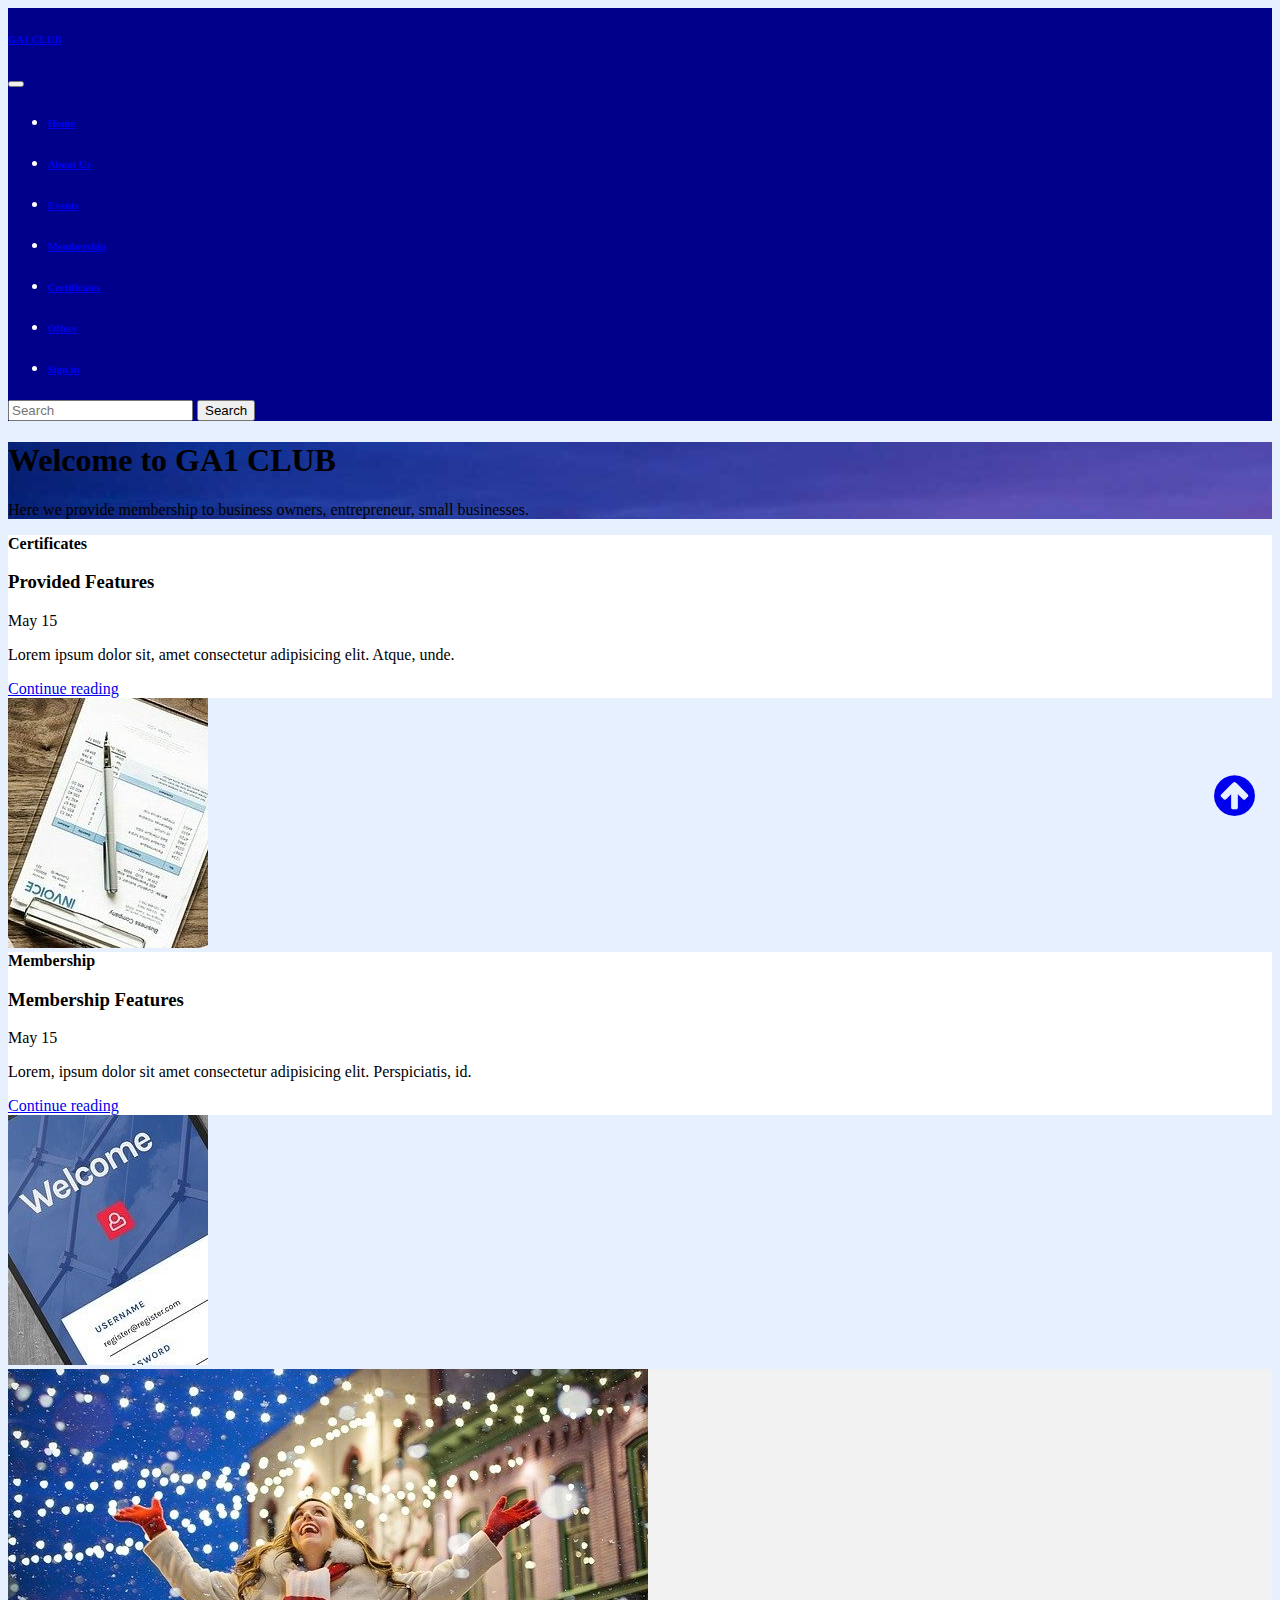
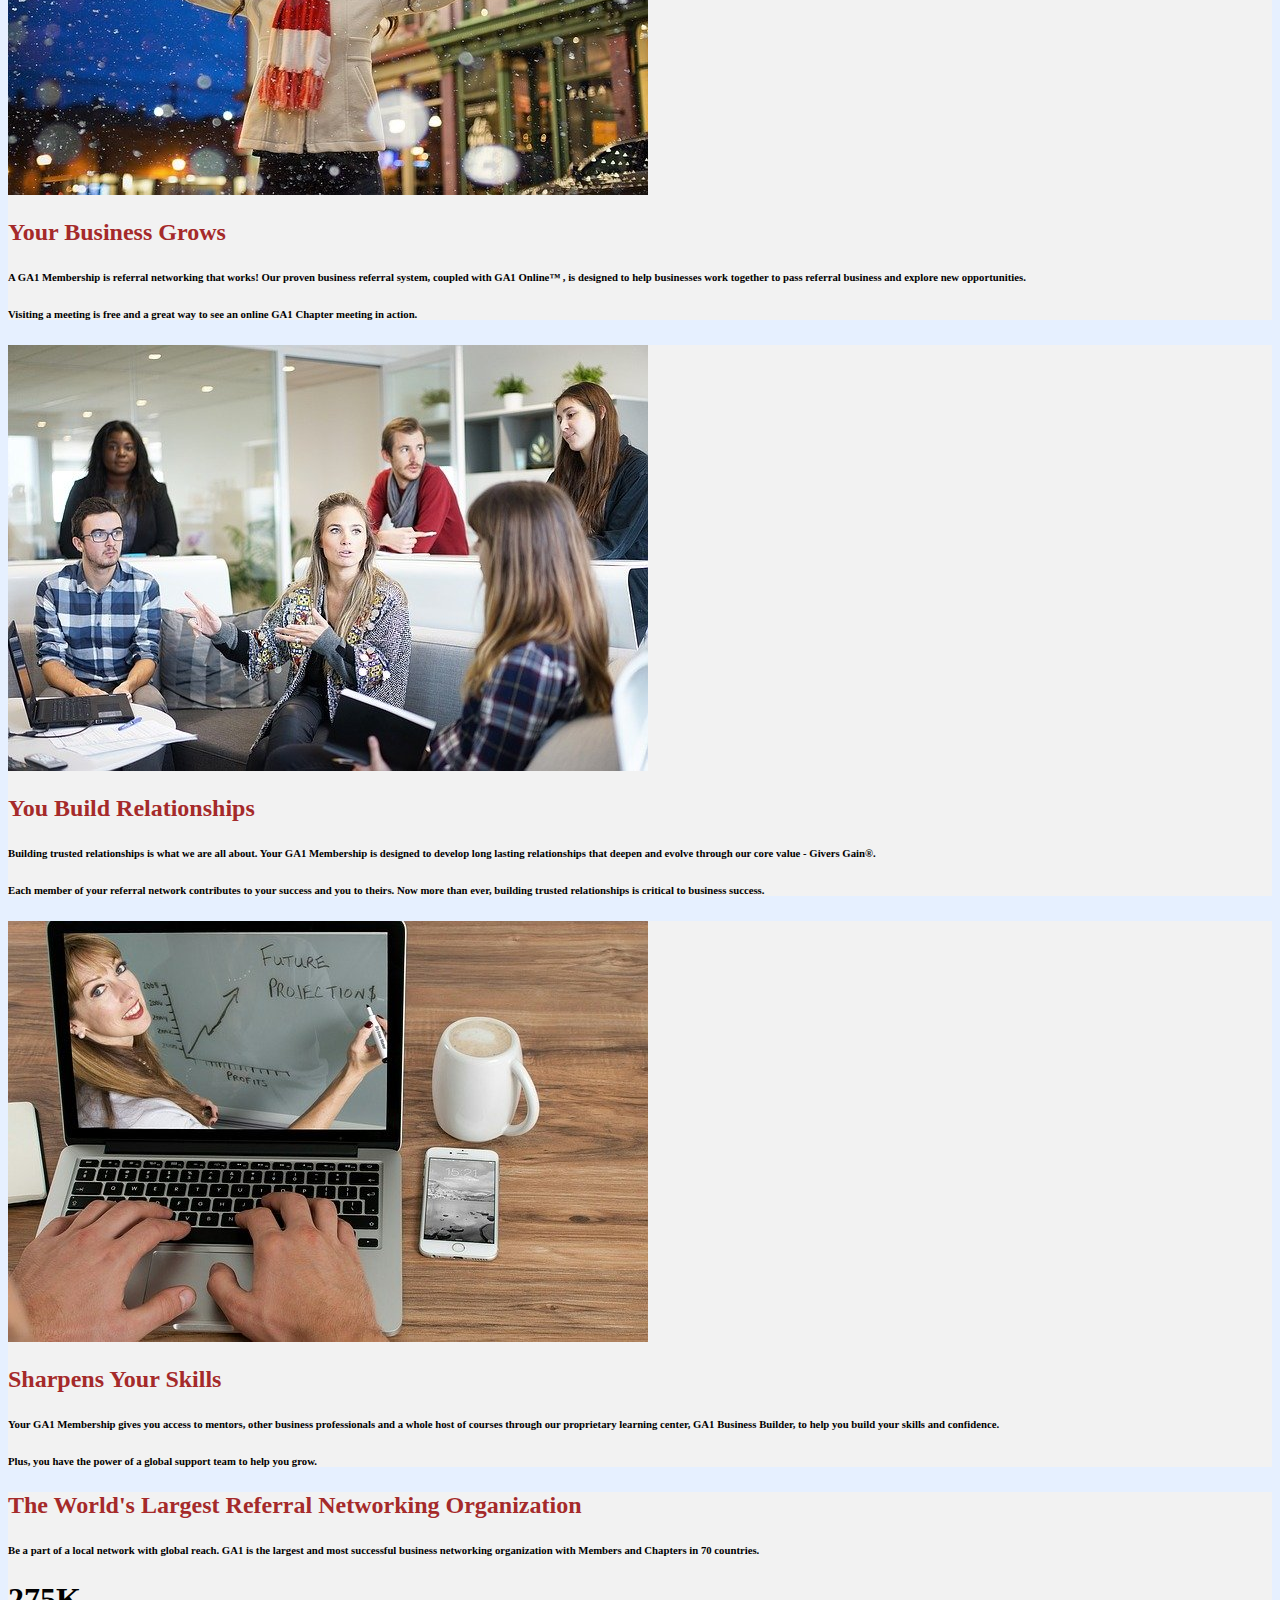
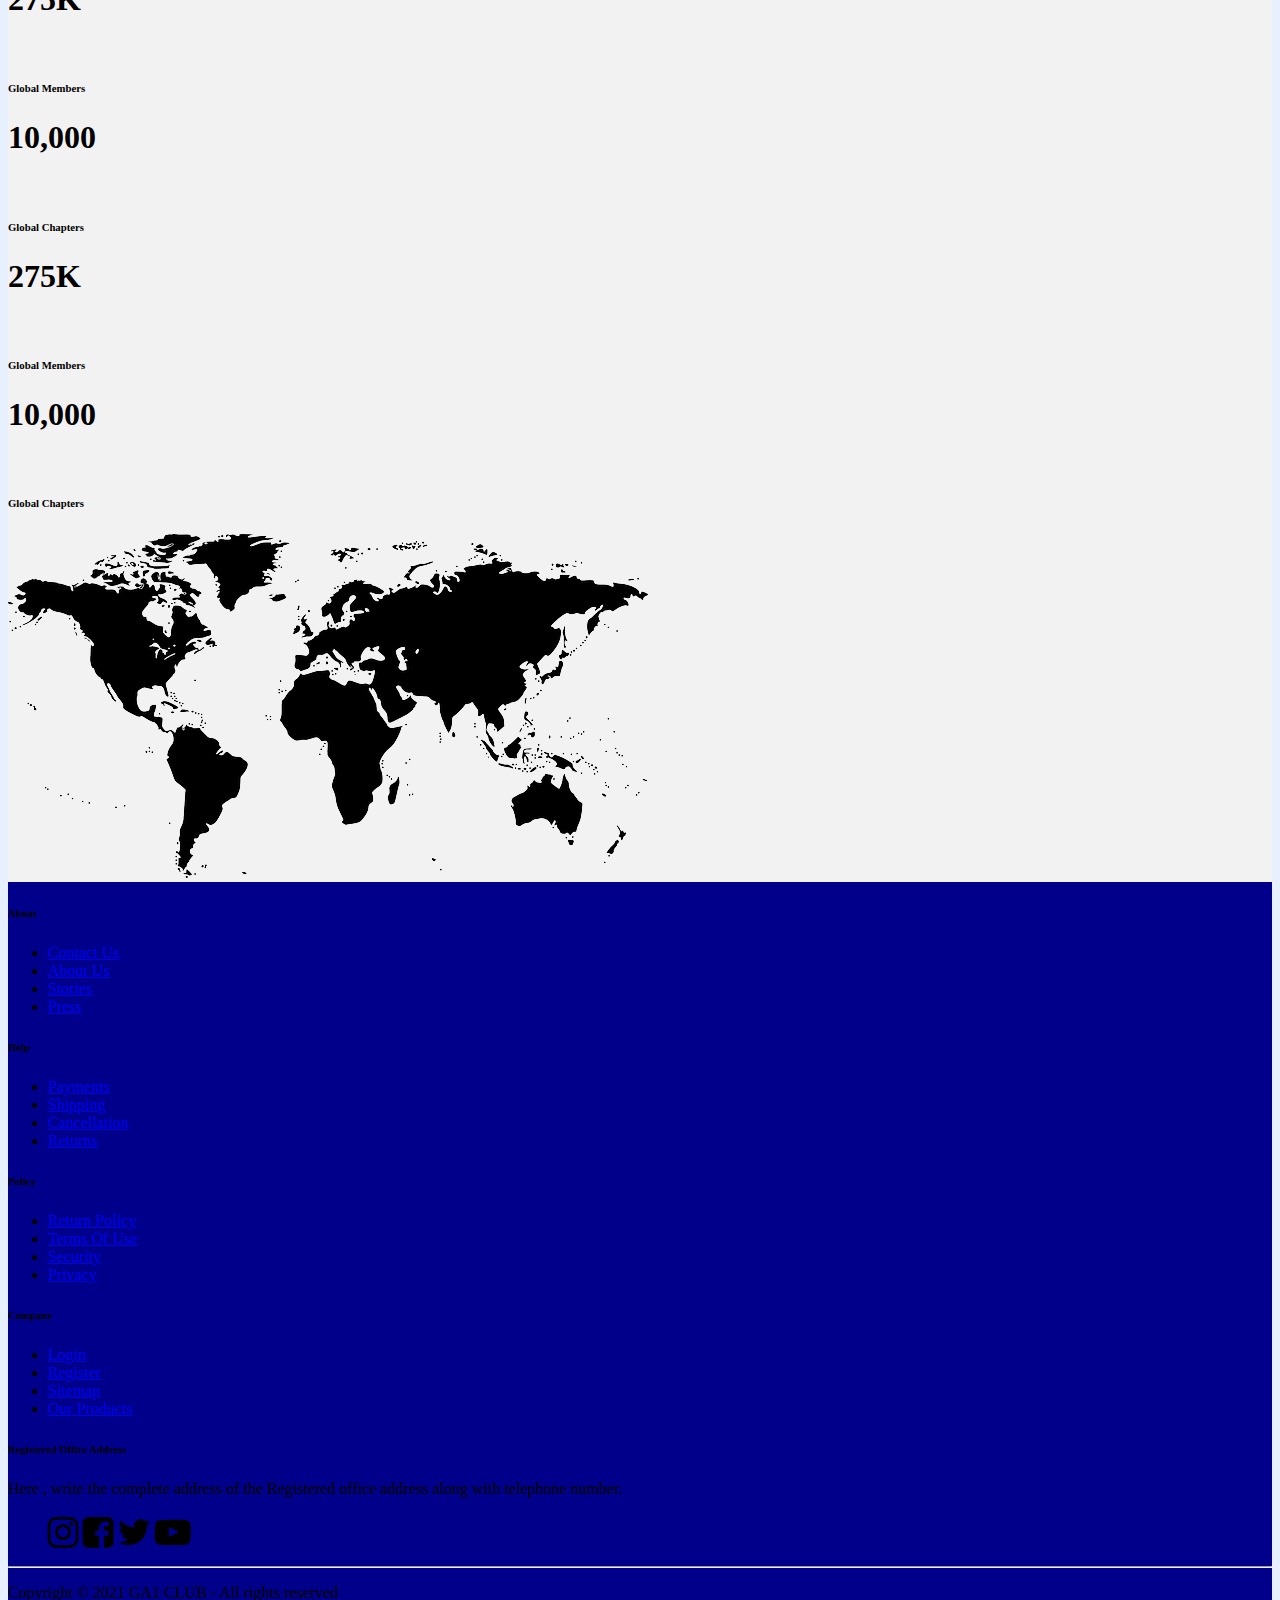
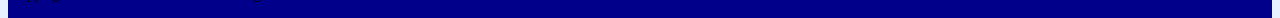
<file: index.html>
<!doctype html>
<html lang="en">

<head>
    <meta charset="utf-8">
    <meta name="viewport" content="width=device-width, initial-scale=1">
    <script src="https://cdn.jsdelivr.net/npm/bootstrap@5.0.1/dist/js/bootstrap.min.js"
        integrity="sha384-Atwg2Pkwv9vp0ygtn1JAojH0nYbwNJLPhwyoVbhoPwBhjQPR5VtM2+xf0Uwh9KtT"
        crossorigin="anonymous"></script>
    <script src="https://cdn.jsdelivr.net/npm/@popperjs/core@2.9.2/dist/umd/popper.min.js"
        integrity="sha384-IQsoLXl5PILFhosVNubq5LC7Qb9DXgDA9i+tQ8Zj3iwWAwPtgFTxbJ8NT4GN1R8p"
        crossorigin="anonymous"></script>
    <link href="https://cdn.jsdelivr.net/npm/bootstrap@5.0.0/dist/css/bootstrap.min.css" rel="stylesheet"
        integrity="sha384-wEmeIV1mKuiNpC+IOBjI7aAzPcEZeedi5yW5f2yOq55WWLwNGmvvx4Um1vskeMj0" crossorigin="anonymous">
    </link>
    <script>(function (w, d) { w.CollectId = "60a0d334c6d40118192c8f01"; var h = d.head || d.getElementsByTagName("head")[0]; var s = d.createElement("script"); s.setAttribute("type", "text/javascript"); s.async = true; s.setAttribute("src", "https://collectcdn.com/launcher.js"); h.appendChild(s); })(window, document);</script>
    <title>GA1 CLUB</title>
    <script src="js/give.js"></script>
    <link rel="stylesheet" href="https://cdnjs.cloudflare.com/ajax/libs/font-awesome/4.7.0/css/font-awesome.min.css">
    <link rel="stylesheet" href="css/style.css">
    <link rel="shortcut icon" href="img/favicon.ico" />
    <title>GA1 CLUB</title>

</head>

<body>

    <nav class="navbar navbar-expand-lg navbar-dark" id="top">
        <div class="container-fluid">
            <div class="me-3">
                <h6><a class="navbar-brand" href="index.html">GA1 CLUB</a>
                    <h6>
            </div>
            <button class="navbar-toggler" type="button" data-bs-toggle="collapse"
                data-bs-target="#navbarSupportedContent" aria-controls="navbarSupportedContent" aria-expanded="false"
                aria-label="Toggle navigation">
                <span class="navbar-toggler-icon"></span>
            </button>
            <div class="collapse navbar-collapse" id="navbarSupportedContent">
                <ul class="navbar-nav me-auto mb-2 mb-lg-0">
                    <li class="nav-item me-3">
                        <h6><a class="nav-link active" aria-current="page" href="index.html">Home</a></h6>
                    </li>
                    <li class="nav-item me-3">
                        <h6><a class="nav-link" href="aboutus.html">About Us</a></h6>
                    </li>
                    <li class="nav-item me-3">
                        <h6><a class="nav-link" href="events.html">Events</a></h6>
                    </li>
                    <li class="nav-item me-3">
                        <h6><a class="nav-link" href="membership.html">Membership</a></h6>
                    </li>
                    <li class="nav-item me-3">
                        <h6><a class="nav-link" href="certificate.html">Certificates</a></h6>
                    </li>
                    <li class="nav-item me-3">
                        <h6><a class="nav-link" href="specialoffers.html">Offers</a></h6>
                    </li>
                    <li class="nav-item me-3">
                        <h6><a class="nav-link" href="signin.html">Sign in</a></h6>
                    </li>
                </ul>
                <form class="d-flex">
                    <input class="form-control me-2" type="search" placeholder="Search" aria-label="Search">
                    <button class="btn btn-outline-light" type="submit">Search</button>
                </form>
            </div>
        </div>
    </nav>

    <div class="container mt-5">
        <main class="container">
            <div class="p-4 p-md-5 mb-4 text-white rounded bg-dark" style="background-image: url('img/title-bg.jpg');">
                <div class="col-md-6 px-0">
                    <h1 class="display-4 fst-italic">Welcome to GA1 CLUB</h1>
                    <p class="lead my-3">Here we provide membership to business owners, entrepreneur, small businesses.
                    </p>
                </div>
            </div>

            <div class="row mb-2">
                <div class="col-md-6">
                    <div
                        class="row g-0 border rounded overflow-hidden flex-md-row mb-4 shadow-sm h-md-250 position-relative">
                        <div class="col p-4 d-flex flex-column position-static" style="background-color: white;">
                            <strong class="d-inline-block mb-2 text-primary">Certificates</strong>
                            <h3 class="mb-0">Provided Features</h3>
                            <div class="mb-1 text-muted">May 15</div>
                            <p class="card-text mb-auto">Lorem ipsum dolor sit, amet consectetur adipisicing elit.
                                Atque, unde.</p>
                            <a href="membership.html" class="stretched-link">Continue reading</a>
                        </div>
                        <div class="col-auto d-none d-lg-block">
                            <img class="bd-placeholder-img" width="200" height="250" src="img/slider1.jpg" role="img"
                                aria-label="Placeholder: Thumbnail" preserveAspectRatio="xMidYMid slice"
                                focusable="false">
                            <title>Placeholder</title>
                        </div>
                    </div>
                </div>
                <div class="col-md-6">
                    <div
                        class="row g-0 border rounded overflow-hidden flex-md-row mb-4 shadow-sm h-md-250 position-relative">
                        <div class="col p-4 d-flex flex-column position-static" style="background-color: white;">
                            <strong class="d-inline-block mb-2 text-success">Membership</strong>
                            <h3 class="mb-0">Membership Features</h3>
                            <div class="mb-1 text-muted">May 15</div>
                            <p class="mb-auto">Lorem, ipsum dolor sit amet consectetur adipisicing elit. Perspiciatis,
                                id.</p>
                            <a href="membership.html" class="stretched-link">Continue reading</a>
                        </div>
                        <div class="col-auto d-none d-lg-block">
                            <div class="col-auto d-none d-lg-block">
                                <img class="bd-placeholder-img" width="200" height="250" src="img/slider2.jpg"
                                    role="img" aria-label="Placeholder: Thumbnail" preserveAspectRatio="xMidYMid slice"
                                    focusable="false">
                                <title>Placeholder</title>
                            </div>

                        </div>
                    </div>
                </div>
            </div>

        </main>

        <div class="container mb-5 p-3" style="background-color: #f2f2f2;">
            <div class="row">
                <div class="col-md-6">
                    <img class="shadow-lg bg-white rounded w-100 m-1 p-3" src="img/celebration.jpg" alt="growth">
                </div>

                <div class="col-md-6 p3 rounded">
                    <h2 class="rounded w-100 m-1 p-3" style="color: brown">Your Business Grows
                    </h2>
                    <h6 class="rounded w-100 m-1 p-3">A GA1 Membership is referral networking that
                        works! Our proven business referral
                        system, coupled with GA1 Online™ , is designed to help businesses work together to pass referral
                        business and explore new opportunities.</h6>
                    <h6 class="rounded w-100 m-1 p-3">Visiting a meeting is free and a great way to
                        see an online GA1 Chapter meeting in
                        action.</h6>
                </div>
            </div>
        </div>

        <div class="container mb-5 p-3" style="background-color: #f2f2f2;">
            <div class="row">
                <div class="col-md-6">
                    <img class="shadow-lg bg-white rounded w-100 m-1 p-3" src="img/relation.jpg" alt="growth">
                </div>

                <div class="col-md-6 p3 rounded">
                    <h2 class="rounded w-100 m-1 p-3" style="color: brown">You Build Relationships

                    </h2>
                    <h6 class="rounded w-100 m-1 p-3">Building trusted relationships is what we are
                        all about. Your GA1 Membership is designed to develop long lasting relationships that deepen and
                        evolve through our core value - Givers Gain®.</h6>
                    <h6 class="rounded w-100 m-1 p-3">Each member of your referral network
                        contributes to your success and you to theirs. Now more than ever, building trusted
                        relationships is critical to business success.

                    </h6>
                </div>
            </div>
        </div>

        <div class="container mb-5 p-3" style="background-color: #f2f2f2;">
            <div class="row">
                <div class="col-md-6">
                    <img class="shadow-lg bg-white rounded w-100 m-1 p-3" src="img/skill.jpg" alt="growth">
                </div>

                <div class="col-md-6 p3 rounded">
                    <h2 class="rounded w-100 m-1 p-3" style="color: brown">Sharpens Your Skills

                    </h2>
                    <h6 class="rounded w-100 m-1 p-3">Your GA1 Membership gives you access to
                        mentors, other business professionals and a whole host of courses through our proprietary
                        learning center, GA1 Business Builder, to help you build your skills and confidence.

                    </h6>
                    <h6 class="rounded w-100 m-1 p-3">Plus, you have the power of a global support
                        team to help you grow.

                    </h6>
                </div>
            </div>
        </div>

        <div class="container mb-5 p-3" style="background-color: #f2f2f2;">
            <div class="row">

                <div class="col-md-6 rounded">
                    <h2 class="w-100 m-1 p-3" style="color: brown">The World's Largest Referral
                        Networking Organization
                    </h2>
                    <h6 class="m-1 p-3">Be a part of a local network with global reach.
                        GA1 is the largest and most successful business networking organization with Members and
                        Chapters in 70 countries.
                    </h6>

                    <div class="container mb-6">
                        <div class="row">
                            <div class="col-md-6 text-center">
                                <p>
                                <h1>275K</h1> <br>
                                <h6>Global Members</h6>
                                </p>
                            </div>
                            <div class="col-md-6 text-center">
                                <p>
                                <h1>10,000</h1> <br>
                                <h6>Global Chapters
                                </h6>
                                </p>
                            </div>
                        </div>
                    </div>

                    <div class="container mb-6">
                        <div class="row">
                            <div class="col-md-6 text-center">
                                <p>
                                <h1>275K</h1> <br>
                                <h6>Global Members</h6>
                                </p>
                            </div>
                            <div class="col-md-6 text-center">
                                <p>
                                <h1>10,000</h1> <br>
                                <h6>Global Chapters
                                </h6>
                                </p>
                            </div>
                        </div>
                    </div>


                </div>
                <div class="col-md-6">
                    <img class="shadow-lg bg-white rounded w-100 m-1 p-3" src="img/map.png" alt="map">
                </div>
            </div>
        </div>
    </div>



    <div class="container-fluid flex-grow-1" style="background-color: rgb(0, 0, 139);">
        <footer style="background-color: rgb(0, 0, 139);">
            <div class="container py-5">
                <div class="row py-3  text-light">
                    <div class="col-lg-2 col-md-6 mb-4 mb-lg-0 ">
                        <h6 class="text-uppercase font-weight-bold mb-4">About</h6>
                        <ul class="list-unstyled mb-0">
                            <li class="mb-2"><a href="aboutus.html#contact" class="text-light ">Contact Us</a></li>
                            <li class="mb-2"><a href="aboutus.html" class="text-light">About Us</a></li>
                            <li class="mb-2"><a href="#" class="text-light">Stories</a></li>
                            <li class="mb-2"><a href="#" class="text-light">Press</a></li>
                        </ul>
                    </div>
                    <div class="col-lg-2 col-md-6 mb-4 mb-lg-0">
                        <h6 class="text-uppercase font-weight-bold mb-4">Help</h6>
                        <ul class="list-unstyled mb-0">
                            <li class="mb-2"><a href="#" class="text-light">Payments</a></li>
                            <li class="mb-2"><a href="#" class="text-light">Shipping</a></li>
                            <li class="mb-2"><a href="#" class="text-light">Cancellation</a></li>
                            <li class="mb-2"><a href="#" class="text-light">Returns</a></li>
                        </ul>
                    </div>
                    <div class="col-lg-2 col-md-6 mb-4 mb-lg-0">
                        <h6 class="text-uppercase font-weight-bold mb-4">Policy</h6>
                        <ul class="list-unstyled mb-0">
                            <li class="mb-2"><a href="#" class="text-light">Return Policy</a></li>
                            <li class="mb-2"><a href="#" class="text-light">Terms Of Use</a></li>
                            <li class="mb-2"><a href="#" class="text-light">Security</a></li>
                            <li class="mb-2"><a href="#" class="text-light">Privacy</a></li>
                        </ul>
                    </div>
                    <div class="col-lg-2 col-md-6 mb-4 mb-lg-0">
                        <h6 class="text-uppercase font-weight-bold mb-4">Company</h6>
                        <ul class="list-unstyled mb-0">
                            <li class="mb-2"><a href="#" class="text-light">Login</a></li>
                            <li class="mb-2"><a href="#" class="text-light">Register</a></li>
                            <li class="mb-2"><a href="#" class="text-light">Sitemap</a></li>
                            <li class="mb-2"><a href="membership.html" class="text-light">Our Products</a></li>
                        </ul>
                    </div>
                    <div class="col-lg-4 col-md-6 mb-lg-0">
                        <h6 class="text-uppercase font-weight-bold mb-4">Registered Office Address</h6>
                        <p class="text-light mb-4">Here , write the complete address of the Registered office address
                            along with telephone number.</p>
                        <ul class="list-inline mt-4">
                            <i class="fa fa-instagram me-3" style="font-size:36px"></i>
                            <i class="fa fa-facebook-square me-3" style="font-size:36px"></i>
                            <i class="fa fa-twitter me-3" style="font-size:36px"></i>
                            <i class="fa fa-youtube-play me-3" style="font-size:36px"></i>
                        </ul>
                    </div>
                </div>
            </div>
            <hr class="p-0 m-0 b-0">
            <div style="background-color: rgb(0, 0, 139);">
                <div class="container text-center">
                    <p class="text-center p-3  mb-lg-0 text-light">
                        Copyright &copy; 2021 GA1 CLUB - All rights reserved
                    </p>
                </div>
            </div>
        </footer>
    </div>

    <a href="index.html#top" style="bottom: 80px; right: 25px; position: fixed;">
        <i class="fa fa-arrow-circle-up" style="font-size:48px"></i>
    </a>


    <script src="https://cdn.jsdelivr.net/npm/bootstrap@5.0.0/dist/js/bootstrap.bundle.min.js"
        integrity="sha384-p34f1UUtsS3wqzfto5wAAmdvj+osOnFyQFpp4Ua3gs/ZVWx6oOypYoCJhGGScy+8"
        crossorigin="anonymous"></script>

</body>

</html>
</file>
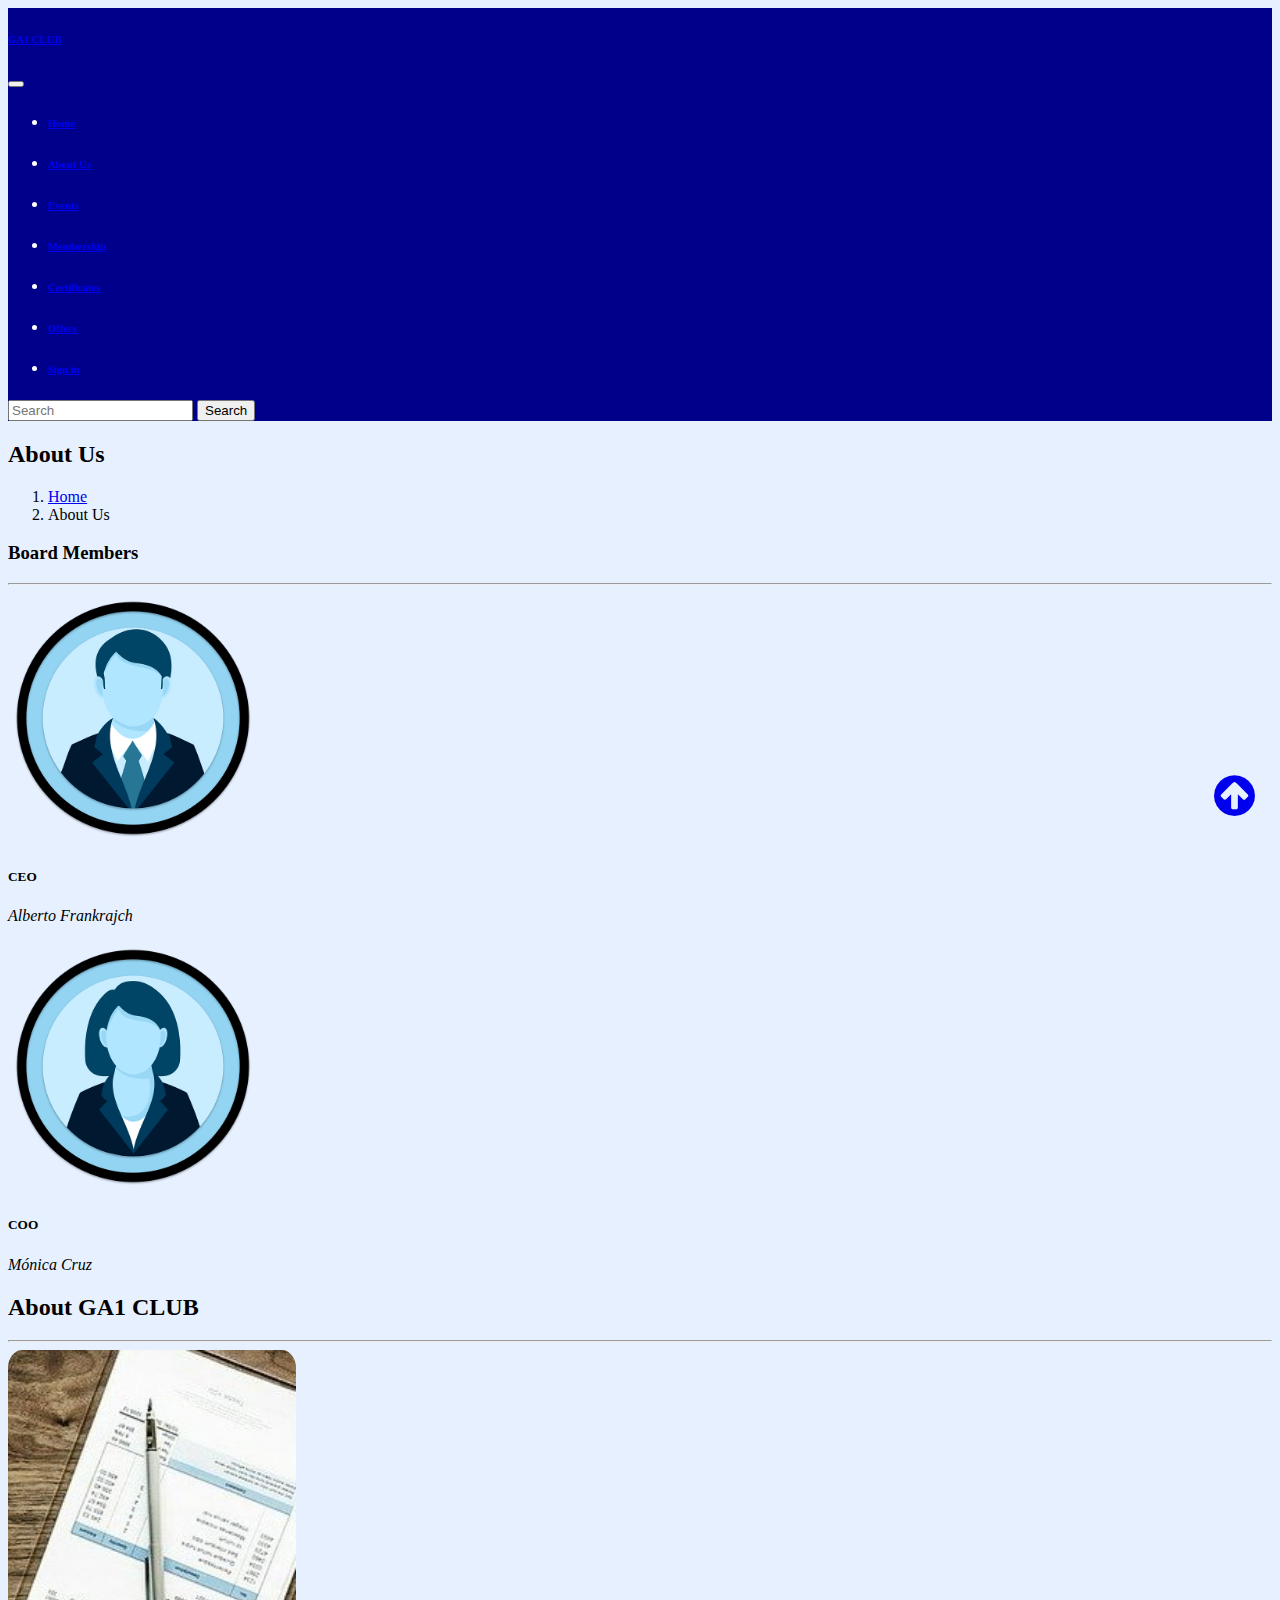
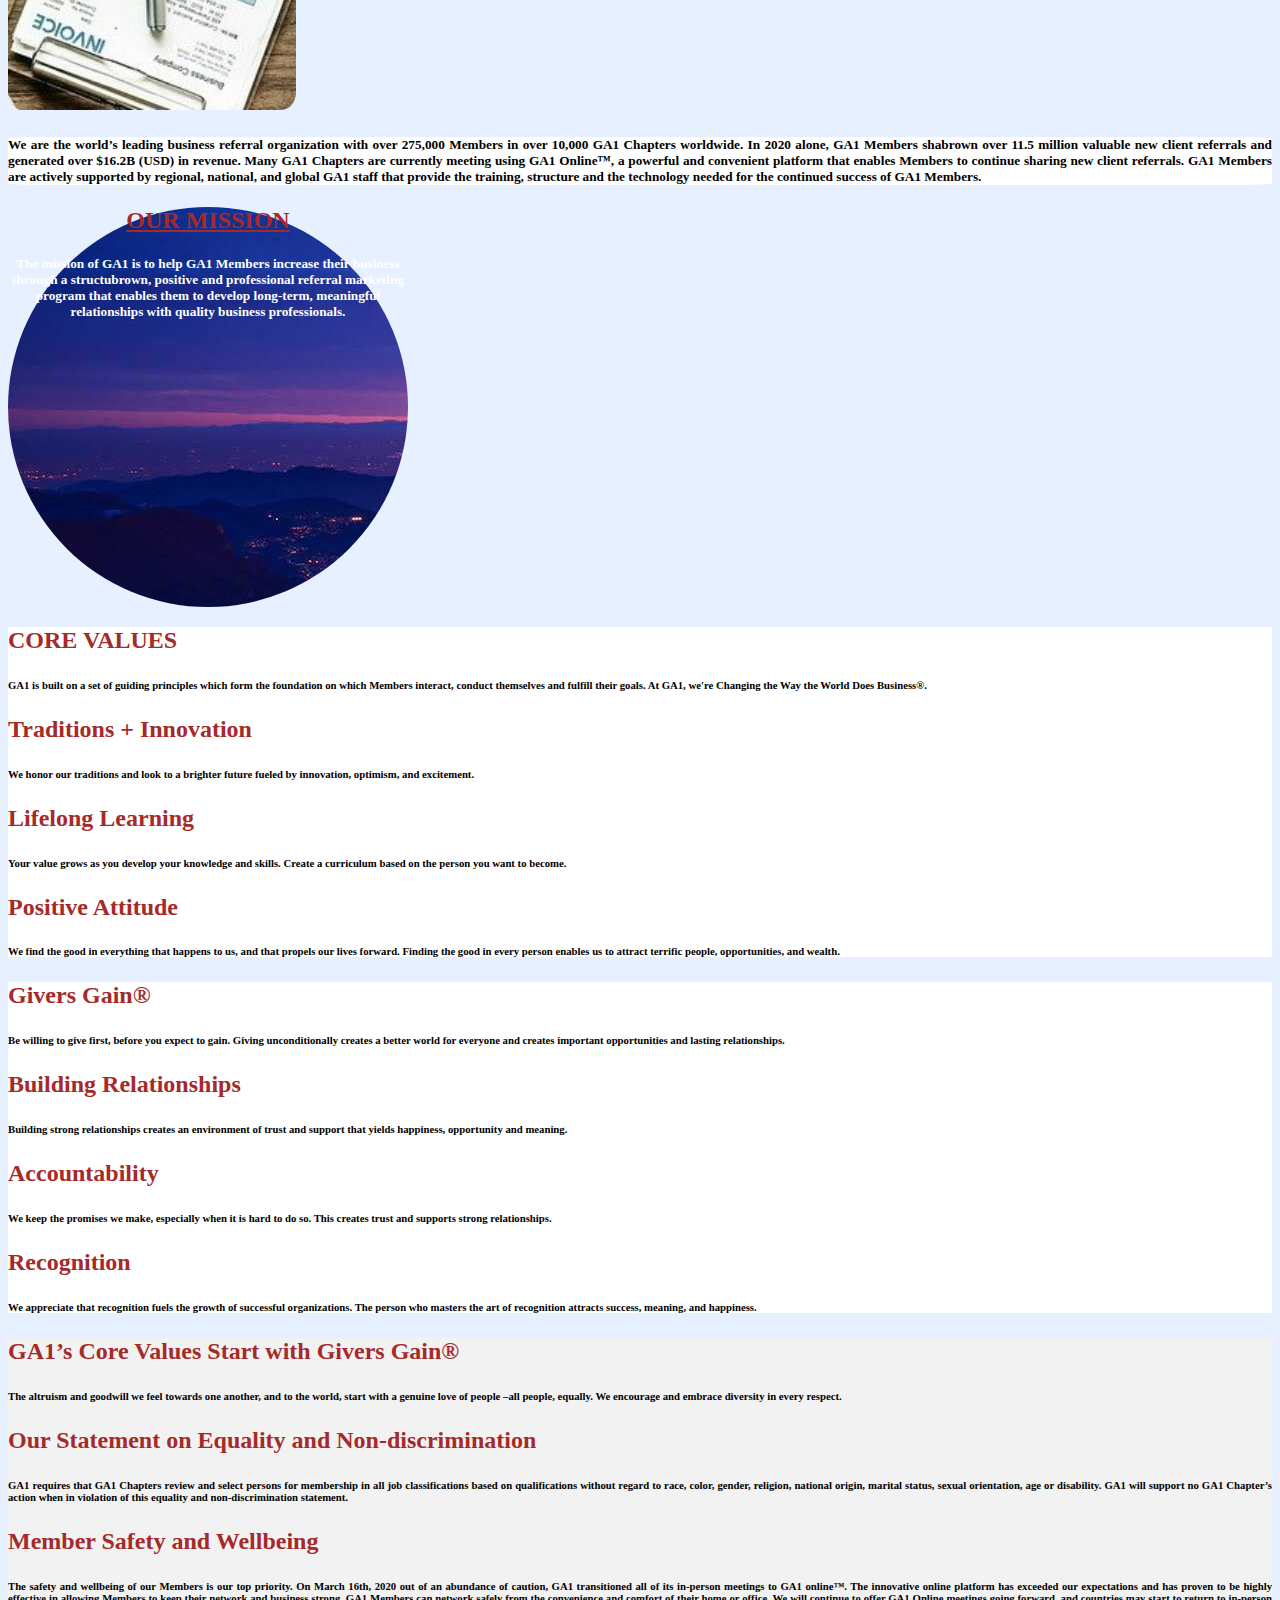
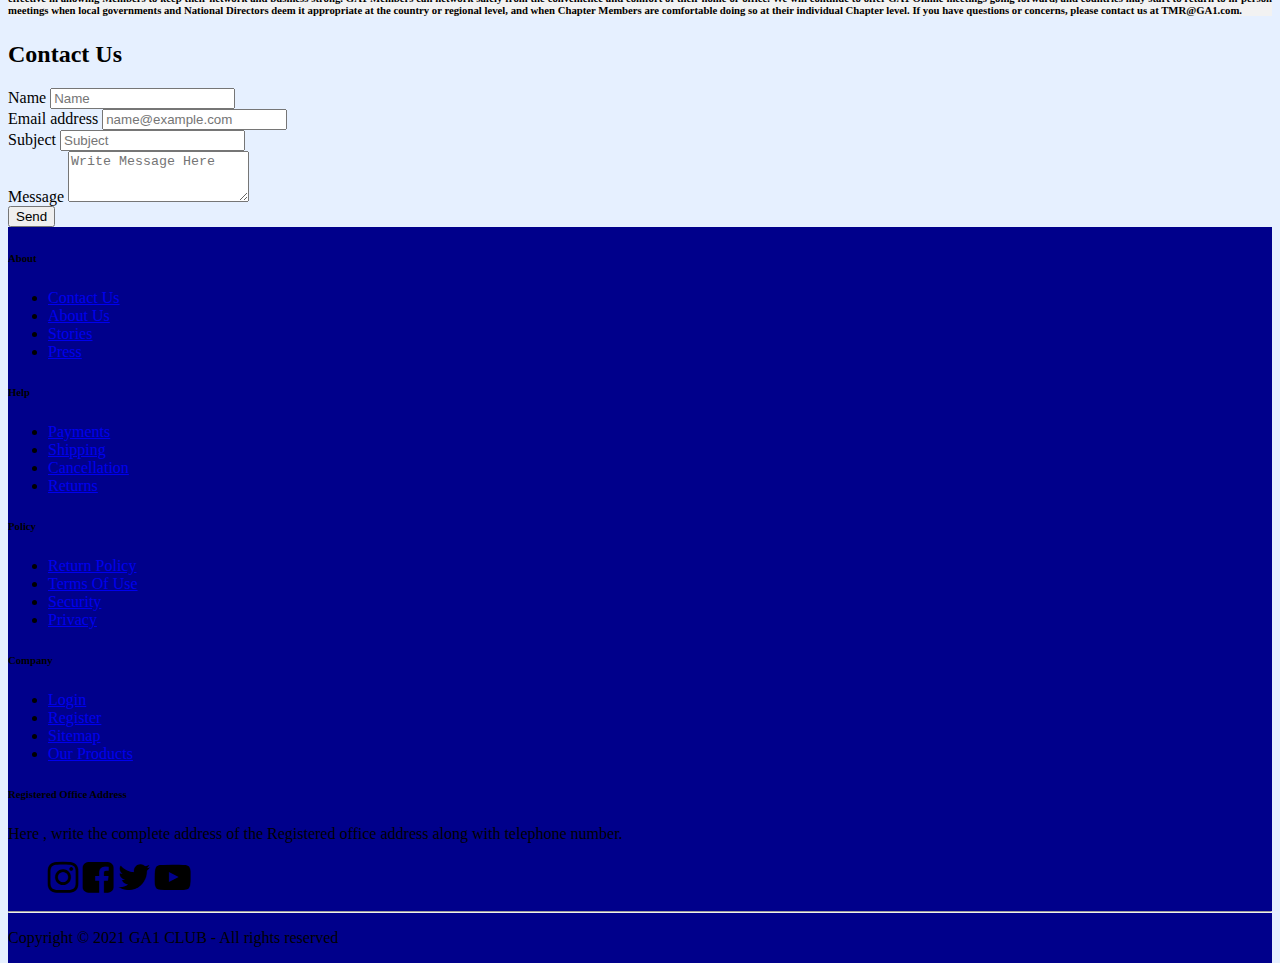
<file: aboutus.html>
<!doctype html>
<html lang="en">

<head>
    <meta charset="utf-8">
    <meta name="viewport" content="width=device-width, initial-scale=1">
    <link href="https://cdn.jsdelivr.net/npm/bootstrap@5.0.0/dist/css/bootstrap.min.css" rel="stylesheet"
        integrity="sha384-wEmeIV1mKuiNpC+IOBjI7aAzPcEZeedi5yW5f2yOq55WWLwNGmvvx4Um1vskeMj0" crossorigin="anonymous">
    <link rel="stylesheet" href="css/style.css">
    <script>(function (w, d) { w.CollectId = "60a0d334c6d40118192c8f01"; var h = d.head || d.getElementsByTagName("head")[0]; var s = d.createElement("script"); s.setAttribute("type", "text/javascript"); s.async = true; s.setAttribute("src", "https://collectcdn.com/launcher.js"); h.appendChild(s); })(window, document);</script>
    <link rel="shortcut icon" href="img/favicon.ico"/>
    <title>About Us</title>
    <link rel="stylesheet" href="https://cdnjs.cloudflare.com/ajax/libs/font-awesome/4.7.0/css/font-awesome.min.css">
</head>

<body>

   <nav class="navbar navbar-expand-lg navbar-dark" id="top">
        <div class="container-fluid">
            <div class="me-3">
                <h6><a class="navbar-brand" href="index.html">GA1 CLUB</a>
                    <h6>
            </div>
            <button class="navbar-toggler" type="button" data-bs-toggle="collapse"
                data-bs-target="#navbarSupportedContent" aria-controls="navbarSupportedContent" aria-expanded="false"
                aria-label="Toggle navigation">
                <span class="navbar-toggler-icon"></span>
            </button>
            <div class="collapse navbar-collapse" id="navbarSupportedContent">
                <ul class="navbar-nav me-auto mb-2 mb-lg-0">
                    <li class="nav-item me-3">
                        <h6><a class="nav-link" aria-current="page" href="index.html">Home</a></h6>
                    </li>
                    <li class="nav-item me-3">
                        <h6><a class="nav-link active" href="aboutus.html">About Us</a></h6>
                    </li>
                    <li class="nav-item me-3">
                        <h6><a class="nav-link" href="events.html">Events</a></h6>
                    </li>
                    <li class="nav-item me-3">
                        <h6><a class="nav-link" href="membership.html">Membership</a></h6>
                    </li>
                    <li class="nav-item me-3">
                        <h6><a class="nav-link" href="certificate.html">Certificates</a></h6>
                    </li>
                    <li class="nav-item me-3">
                        <h6><a class="nav-link" href="specialoffers.html">Offers</a></h6>
                    </li>
                    <li class="nav-item me-3">
                        <h6><a class="nav-link" href="signin.html">Sign in</a></h6>
                    </li>
                </ul>
                <form class="d-flex">
                    <input class="form-control me-2" type="search" placeholder="Search" aria-label="Search">
                    <button class="btn btn-outline-light" type="submit">Search</button>
                </form>
            </div>
        </div>
    </nav>

    <div class="container mt-4">
        <h2 class="mt-2">About Us</h2>
        <nav style="--bs-breadcrumb-divider: url(&#34;data:image/svg+xml,%3Csvg xmlns='http://www.w3.org/2000/svg' width='8' height='8'%3E%3Cpath d='M2.5 0L1 1.5 3.5 4 1 6.5 2.5 8l4-4-4-4z' fill='currentColor'/%3E%3C/svg%3E&#34;);"
            aria-label="breadcrumb">
            <ol class="breadcrumb mt-2">
                <li class="breadcrumb-item"><a href="index.html">Home</a></li>
                <li class="breadcrumb-item active" aria-current="page">About Us</li>
            </ol>
        </nav>
        <section class="pt-3 pb-4">
            <div class="container">
                <div class="row mt-4">
                    <div class="col text-center">
                        <h3>
                            Board Members
                        </h3>
                    </div>
                </div>
                <hr>
                <div class="row">
                    <div class="col-md-6 text-center">
                        <img class="img-fluid p-4 rounded-circle" width="250" height="250" src="img/user1.png">
                        <h5>
                            CEO
                        </h5>
                        <p>
                            <i>Alberto Frankrajch</i>
                        </p>

                    </div>
                    <div class="col-md-6 text-center">
                        <img class="img-fluid p-4 rounded-circle" width="250" height="250" src="img/user2.png">
                        <h5>
                            COO
                        </h5>
                        <p>
                            <i>Mónica Cruz</i>
                        </p>

                    </div>

                </div>


        </section>

        <div class="col-12 text-center mb-5">
            <h2>About GA1 CLUB</h2>
            <hr>
        </div>


        <div class="container mb-5">
            <div class="row">
                <div class="col-md-6 text-center mb-4">
                    <img src="img/slider1.jpg" alt="img" style="border-radius: 5%; width: 18rem;" />
                </div>
                <div class="col-md-6">
                    <div class="row align-items-center h-100">
                        <div class="col p-5" style="background-color: white; border-radius: 3%;">
                            <h5>We are the world’s leading business referral organization with over 275,000 Members in
                                over 10,000 GA1 Chapters worldwide. In 2020 alone, GA1 Members shabrown over 11.5 million
                                valuable new client referrals and generated over $16.2B (USD) in revenue.
                                Many GA1 Chapters are currently meeting using GA1 Online™, a powerful and convenient
                                platform that enables Members to continue sharing new client referrals. GA1 Members are
                                actively supported by regional, national, and global GA1 staff that provide the
                                training, structure and the technology needed for the continued success of GA1 Members.
                            </h5>
                        </div>
                    </div>
                </div>
            </div>
        </div>

        <div class="container mb-5 p-5"
            style="text-align: center; background-image: url(img/title-bg.jpg); border-radius: 50%; width: 25rem; height: 25rem;">
            <h2 class="mt-4 mb-4" style="color: brown"><u>OUR MISSION</u></h2>
            <h5 style="color: white">The mission of GA1 is to help GA1 Members increase their business through a
                structubrown, positive and professional referral marketing program that enables them to develop long-term,
                meaningful relationships with quality business professionals.</h5>
        </div>

        <div class="container">
            <div class="row">
                <div class="col-md-6" style="background-color: white;">
                    <h2 class="mt-3 ms-3" style="color: brown">CORE VALUES</h2>
                    <h6 class="p-3">GA1 is built on a set of guiding principles which form the foundation on which
                        Members interact, conduct themselves and fulfill their goals. At GA1, we're Changing the Way the
                        World Does Business®.</h6>
                    <h2 class="mt-3 ms-3" style="color: brown">Traditions + Innovation</h2>
                    <h6 class="p-3">We honor our traditions and look to a brighter future fueled by innovation,
                        optimism, and excitement.</h6>
                    <h2 class="mt-3 ms-3" style="color: brown">Lifelong Learning</h2>
                    <h6 class="p-3">Your value grows as you develop your knowledge and skills. Create a curriculum based
                        on the person you want to become.</h6>
                    <h2 class="mt-3 ms-3" style="color: brown">Positive Attitude</h2>
                    <h6 class="p-3">We find the good in everything that happens to us, and that propels our lives
                        forward. Finding the good in every person enables us to attract terrific people, opportunities,
                        and wealth.</h6>
                </div>

                <div class="col-md-6" style="background-color: white;">
                    <h2 class="mt-3 ms-3" style="color: brown">Givers Gain®
                    </h2>
                    <h6 class="p-3">Be willing to give first, before you expect to gain. Giving unconditionally creates
                        a better world for everyone and creates important opportunities and lasting relationships.</h6>
                    <h2 class="mt-3 ms-3" style="color: brown">Building Relationships</h2>
                    <h6 class="p-3">Building strong relationships creates an environment of trust and support that
                        yields happiness, opportunity and meaning.</h6>
                    <h2 class="mt-3 ms-3" style="color: brown">Accountability</h2>
                    <h6 class="p-3">We keep the promises we make, especially when it is hard to do so. This creates
                        trust and supports strong relationships.</h6>
                    <h2 class="mt-3 ms-3" style="color: brown">Recognition</h2>
                    <h6 class="p-3">We appreciate that recognition fuels the growth of successful organizations. The
                        person who masters the art of recognition attracts success, meaning, and happiness.</h6>
                </div>
            </div>
        </div>

        <div class="container mt-3 p-3" style="background-color: #f2f2f2;">
            <h2 class="mt-3 ms-3" style="color: brown;">GA1’s Core Values Start with Givers Gain®
            </h2>
            <h6 class="p-3">The altruism and goodwill we feel towards one another, and to the world, start with a
                genuine love of people –all people, equally. We encourage and embrace diversity in every respect.
            </h6>

            <h2 class="mt-3 ms-3" style="color: brown">Our Statement on Equality and Non-discrimination
            </h2>
            <h6 class="p-3">GA1 requires that GA1 Chapters review and select persons for membership in all job
                classifications based on qualifications without regard to race, color, gender, religion, national
                origin, marital status, sexual orientation, age or disability. GA1 will support no GA1 Chapter’s action
                when in violation of this equality and non-discrimination statement.
            </h6>

            <h2 class="mt-3 ms-3" style="color: brown">Member Safety and Wellbeing
            </h2>
            <h6 class="p-3">The safety and wellbeing of our Members is our top priority. On March 16th, 2020 out of an
                abundance of caution, GA1 transitioned all of its in-person meetings to GA1 online™. The innovative
                online platform has exceeded our expectations and has proven to be highly effective in allowing Members
                to keep their network and business strong. GA1 Members can network safely from the convenience and
                comfort of their home or office. We will continue to offer GA1 Online meetings going forward, and
                countries may start to return to in-person meetings when local governments and National Directors deem
                it appropriate at the country or regional level, and when Chapter Members are comfortable doing so at
                their individual Chapter level. If you have questions or concerns, please contact us at TMR@GA1.com.
            </h6>
        </div>

        <div class="row  justify-content-center mt-5 mb-5" id="contact">
            <div class="card p-4" style="width: 30rem; border-radius: 3%;">
                <h2 class="text-center mb-4">Contact Us</h2>
                <div class="mb-3">
                    <label for="name" class="form-label">Name</label>
                    <input type="text" class="form-control" id="name" placeholder="Name">
                </div>
                <div class="mb-3">
                    <label for="exampleFormControlInput1" class="form-label">Email address</label>
                    <input type="email" class="form-control" id="exampleFormControlInput1"
                        placeholder="name@example.com">
                </div>
                <div class="mb-3">
                    <label for="subject" class="form-label">Subject</label>
                    <input type="text" class="form-control" id="subject" placeholder="Subject">
                </div>
                <div class="mb-3">
                    <label for="message" class="form-label">Message</label>
                    <textarea class="form-control" id="message" rows="3" placeholder="Write Message Here"></textarea>
                </div>
                <div class="d-grid gap-2 mt-3">
                    <button class="btn btn-primary" type="button">Send</button>
                </div>

            </div>
        </div>

    </div>



    <div class="container-fluid flex-grow-1" style="background-color: rgb(0, 0, 139);">
        <footer style="background-color: rgb(0, 0, 139);">
            <div class="container py-5">
                <div class="row py-3  text-light">
                    <div class="col-lg-2 col-md-6 mb-4 mb-lg-0 ">
                        <h6 class="text-uppercase font-weight-bold mb-4">About</h6>
                        <ul class="list-unstyled mb-0">
                            <li class="mb-2"><a href="aboutus.html#contact" class="text-light ">Contact Us</a></li>
                            <li class="mb-2"><a href="aboutus.html" class="text-light">About Us</a></li>
                            <li class="mb-2"><a href="#" class="text-light">Stories</a></li>
                            <li class="mb-2"><a href="#" class="text-light">Press</a></li>
                        </ul>
                    </div>
                    <div class="col-lg-2 col-md-6 mb-4 mb-lg-0">
                        <h6 class="text-uppercase font-weight-bold mb-4">Help</h6>
                        <ul class="list-unstyled mb-0">
                            <li class="mb-2"><a href="#" class="text-light">Payments</a></li>
                            <li class="mb-2"><a href="#" class="text-light">Shipping</a></li>
                            <li class="mb-2"><a href="#" class="text-light">Cancellation</a></li>
                            <li class="mb-2"><a href="#" class="text-light">Returns</a></li>
                        </ul>
                    </div>
                    <div class="col-lg-2 col-md-6 mb-4 mb-lg-0">
                        <h6 class="text-uppercase font-weight-bold mb-4">Policy</h6>
                        <ul class="list-unstyled mb-0">
                            <li class="mb-2"><a href="#" class="text-light">Return Policy</a></li>
                            <li class="mb-2"><a href="#" class="text-light">Terms Of Use</a></li>
                            <li class="mb-2"><a href="#" class="text-light">Security</a></li>
                            <li class="mb-2"><a href="#" class="text-light">Privacy</a></li>
                        </ul>
                    </div>
                    <div class="col-lg-2 col-md-6 mb-4 mb-lg-0">
                        <h6 class="text-uppercase font-weight-bold mb-4">Company</h6>
                        <ul class="list-unstyled mb-0">
                            <li class="mb-2"><a href="#" class="text-light">Login</a></li>
                            <li class="mb-2"><a href="#" class="text-light">Register</a></li>
                            <li class="mb-2"><a href="#" class="text-light">Sitemap</a></li>
                            <li class="mb-2"><a href="membership.html" class="text-light">Our Products</a></li>
                        </ul>
                    </div>
                    <div class="col-lg-4 col-md-6 mb-lg-0">
                        <h6 class="text-uppercase font-weight-bold mb-4">Registered Office Address</h6>
                        <p class="text-light mb-4">Here , write the complete address of the Registered office address
                            along with telephone number.</p>
                        <ul class="list-inline mt-4">
                            <i class="fa fa-instagram me-3" style="font-size:36px"></i>
                            <i class="fa fa-facebook-square me-3" style="font-size:36px"></i>
                            <i class="fa fa-twitter me-3" style="font-size:36px"></i>
                            <i class="fa fa-youtube-play me-3" style="font-size:36px"></i>
                        </ul>
                    </div>
                </div>
            </div>
            <hr class="p-0 m-0 b-0">
            <div style="background-color: rgb(0, 0, 139);">
                <div class="container text-center">
                    <p class="text-center p-3  mb-lg-0 text-light">
                        Copyright &copy; 2021 GA1 CLUB - All rights reserved
                    </p>
                </div>
            </div>
        </footer>
    </div>

    <a href="aboutus.html#top" style="bottom: 80px; right: 25px; position: fixed;">
        <i class="fa fa-arrow-circle-up" style="font-size:48px"></i>
    </a>

    <script src="https://cdn.jsdelivr.net/npm/bootstrap@5.0.0/dist/js/bootstrap.bundle.min.js"
        integrity="sha384-p34f1UUtsS3wqzfto5wAAmdvj+osOnFyQFpp4Ua3gs/ZVWx6oOypYoCJhGGScy+8"
        crossorigin="anonymous"></script>

</body>

</html>
</file>
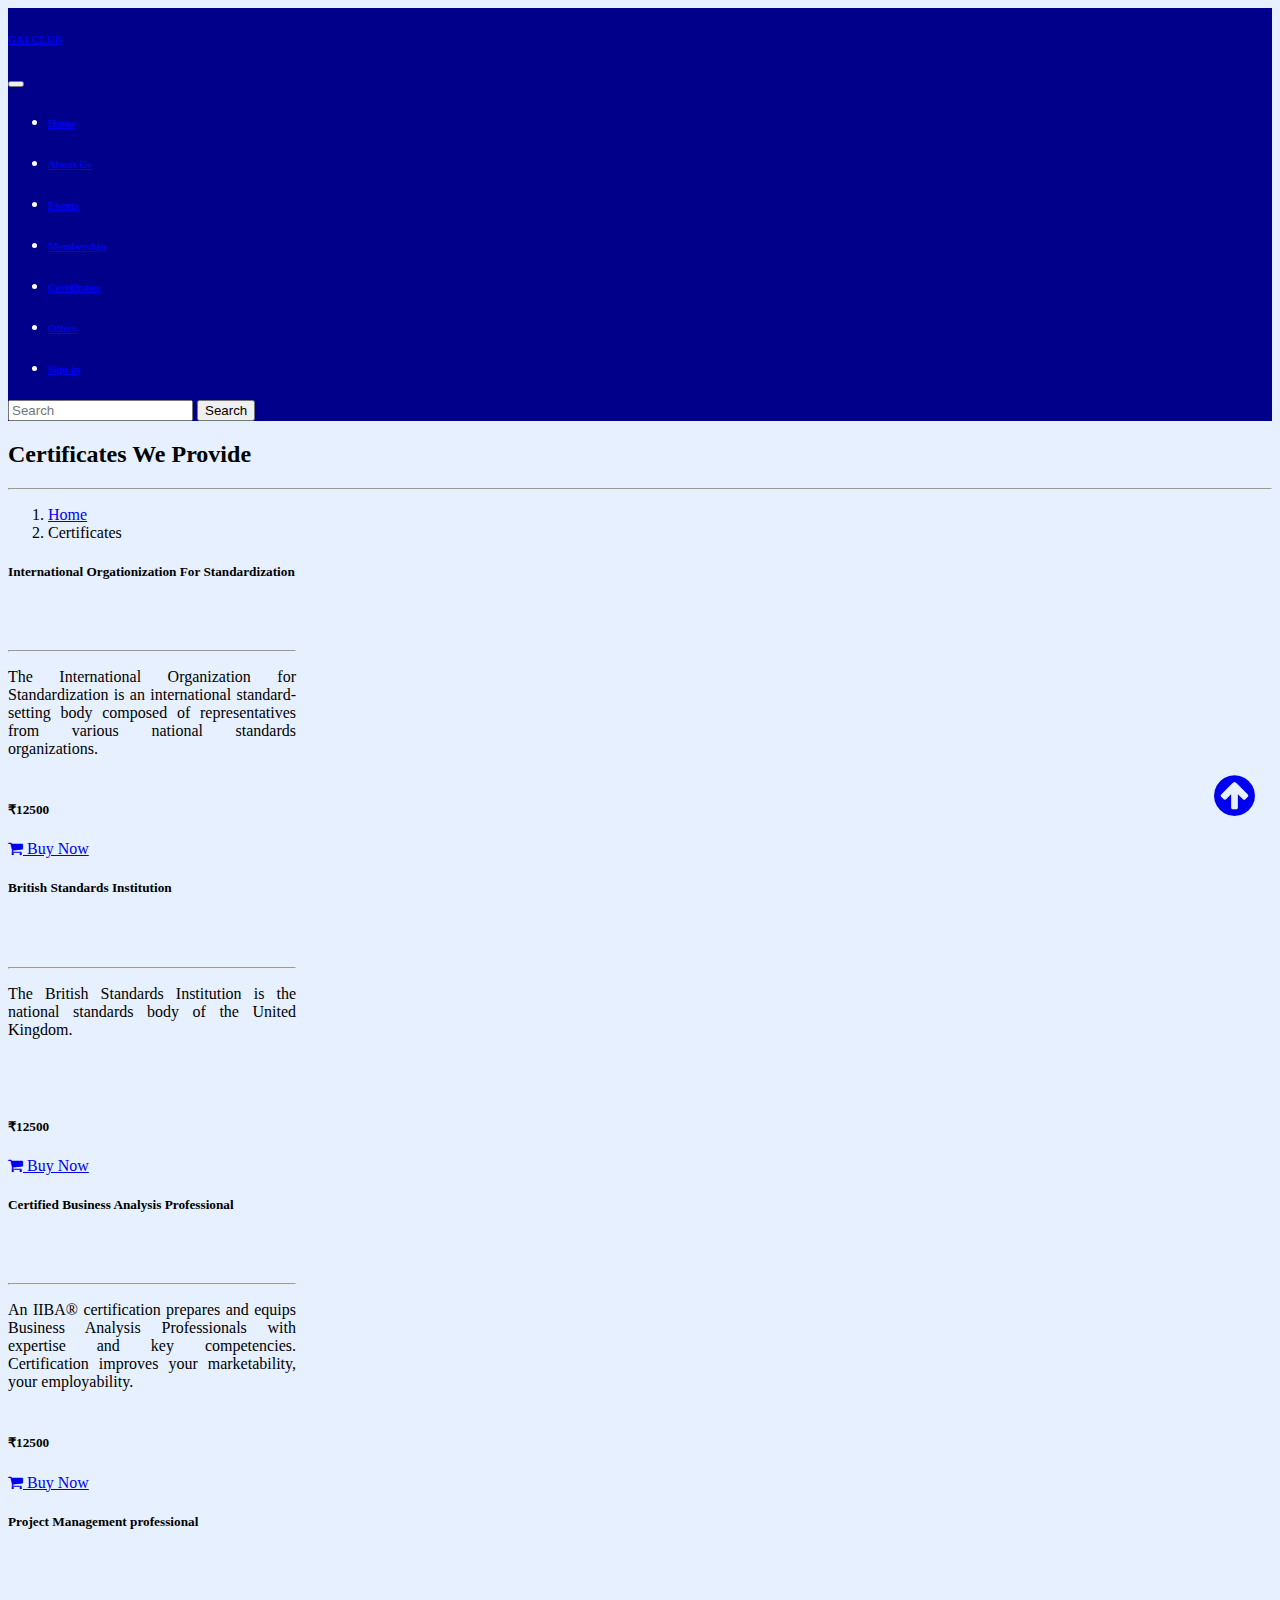
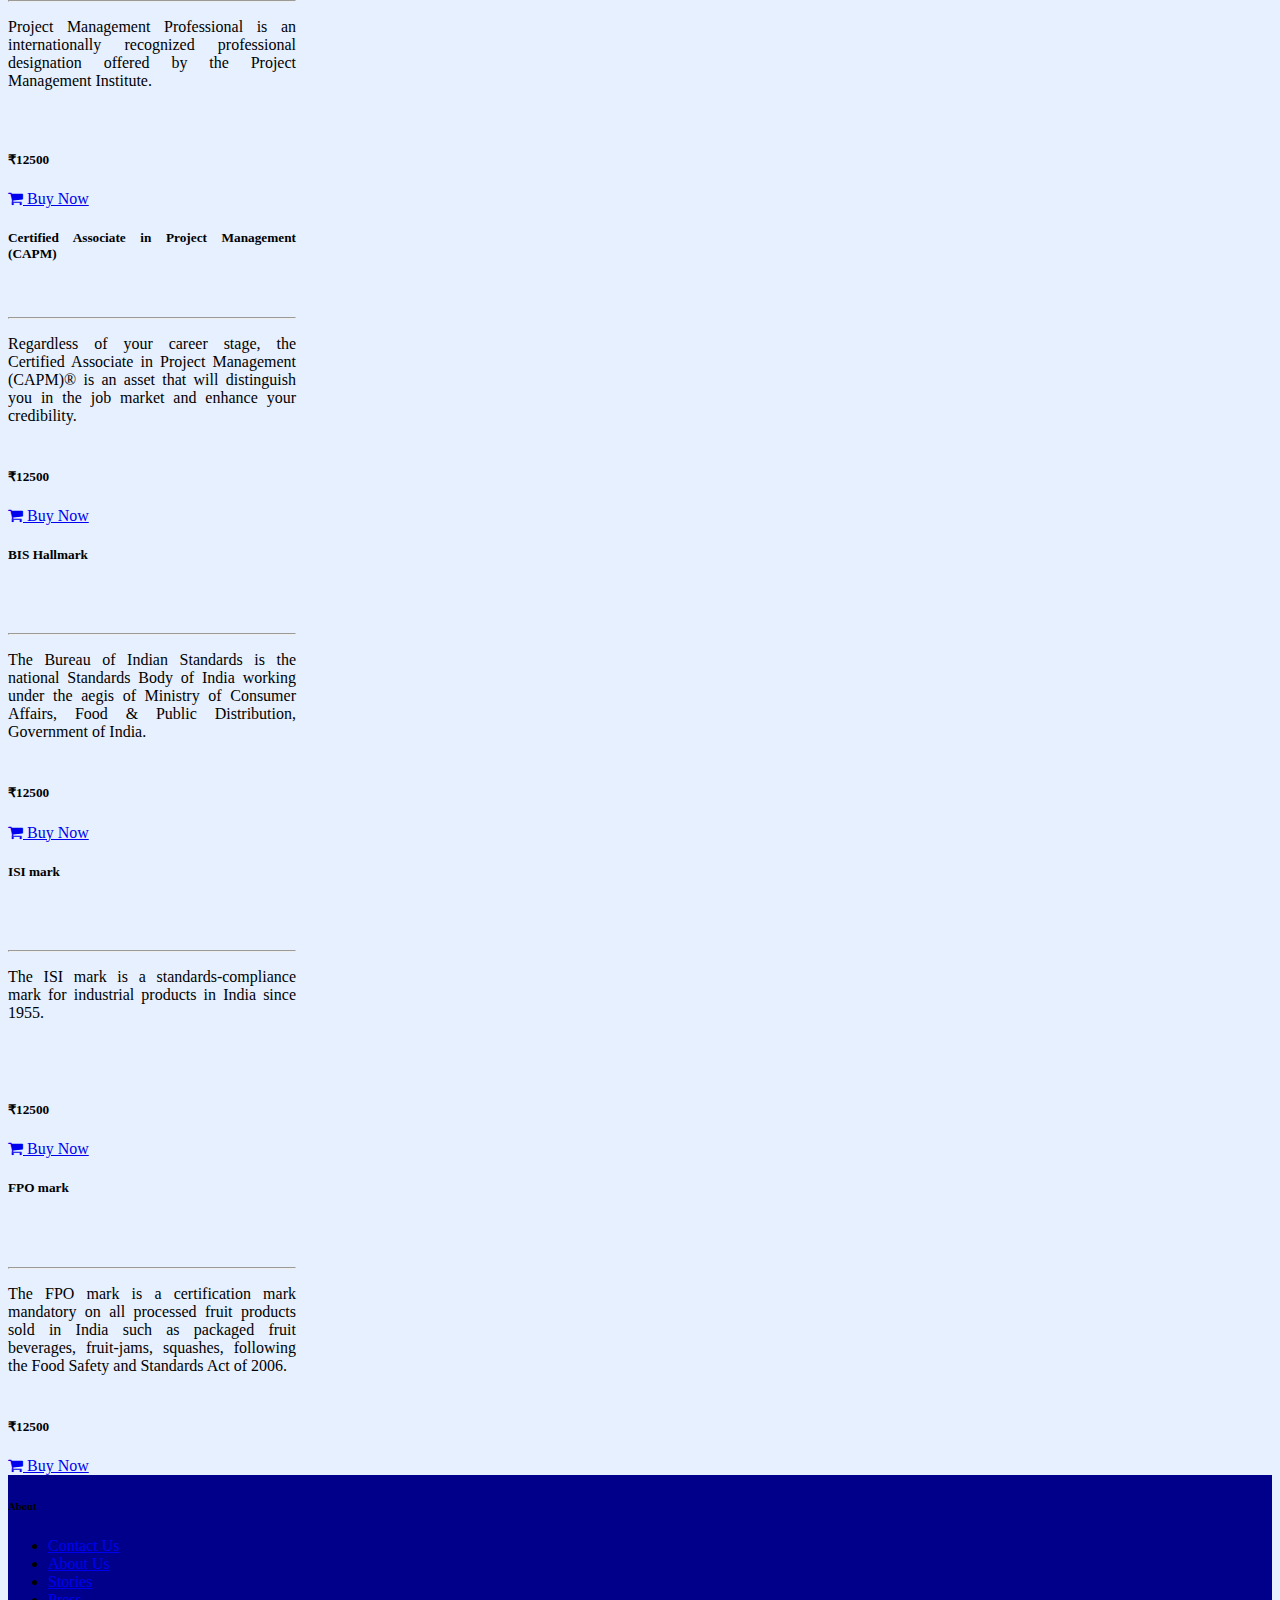
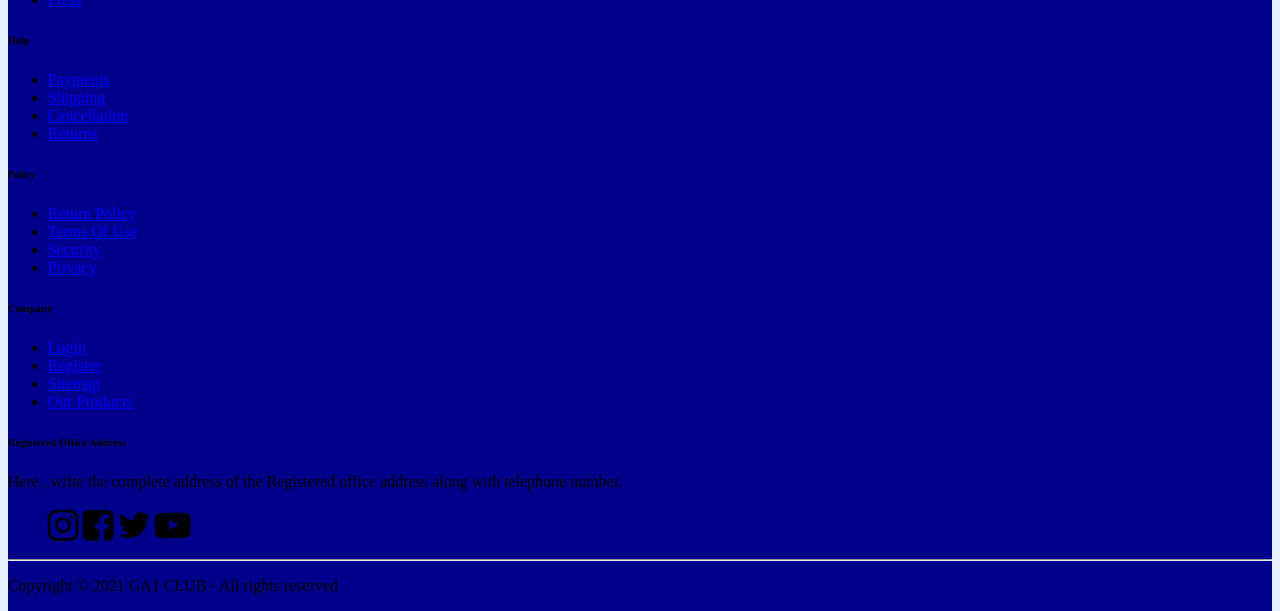
<file: certificate.html>
<!doctype html>
<html lang="en">

<head>
    <meta charset="utf-8">
    <meta name="viewport" content="width=device-width, initial-scale=1">
    <link href="https://cdn.jsdelivr.net/npm/bootstrap@5.0.0/dist/css/bootstrap.min.css" rel="stylesheet"
        integrity="sha384-wEmeIV1mKuiNpC+IOBjI7aAzPcEZeedi5yW5f2yOq55WWLwNGmvvx4Um1vskeMj0" crossorigin="anonymous">
    <link rel="stylesheet" href="css/style.css">
    <script>(function (w, d) { w.CollectId = "60a0d334c6d40118192c8f01"; var h = d.head || d.getElementsByTagName("head")[0]; var s = d.createElement("script"); s.setAttribute("type", "text/javascript"); s.async = true; s.setAttribute("src", "https://collectcdn.com/launcher.js"); h.appendChild(s); })(window, document);</script>
    <title>Certificates</title>
    <script src="js/give.js"></script>
    <link rel="shortcut icon" href="img/favicon.ico" />
    <link rel="stylesheet" href="https://cdnjs.cloudflare.com/ajax/libs/font-awesome/4.7.0/css/font-awesome.min.css">

</head>

<body>

    <nav class="navbar navbar-expand-lg navbar-dark" id="top">
        <div class="container-fluid">
            <div class="me-3">
                <h6><a class="navbar-brand" href="index.html">GA1 CLUB</a>
                    <h6>
            </div>
            <button class="navbar-toggler" type="button" data-bs-toggle="collapse"
                data-bs-target="#navbarSupportedContent" aria-controls="navbarSupportedContent" aria-expanded="false"
                aria-label="Toggle navigation">
                <span class="navbar-toggler-icon"></span>
            </button>
            <div class="collapse navbar-collapse" id="navbarSupportedContent">
                <ul class="navbar-nav me-auto mb-2 mb-lg-0">
                    <li class="nav-item me-3">
                        <h6><a class="nav-link" aria-current="page" href="index.html">Home</a></h6>
                    </li>
                    <li class="nav-item me-3">
                        <h6><a class="nav-link" href="aboutus.html">About Us</a></h6>
                    </li>
                    <li class="nav-item me-3">
                        <h6><a class="nav-link" href="events.html">Events</a></h6>
                    </li>
                    <li class="nav-item me-3">
                        <h6><a class="nav-link" href="membership.html">Membership</a></h6>
                    </li>
                    <li class="nav-item me-3">
                        <h6><a class="nav-link active" href="certificate.html">Certificates</a></h6>
                    </li>
                    <li class="nav-item me-3">
                        <h6><a class="nav-link" href="specialoffers.html">Offers</a></h6>
                    </li>
                    <li class="nav-item me-3">
                        <h6><a class="nav-link" href="signin.html">Sign in</a></h6>
                    </li>
                </ul>
                <form class="d-flex">
                    <input class="form-control me-2" type="search" placeholder="Search" aria-label="Search">
                    <button class="btn btn-outline-light" type="submit">Search</button>
                </form>
            </div>
        </div>
    </nav>


    <div class="container mt-4">
        <h2 class="mt-2">Certificates We Provide</h2>
        <hr>
        <nav style="--bs-breadcrumb-divider: url(&#34;data:image/svg+xml,%3Csvg xmlns='http://www.w3.org/2000/svg' width='8' height='8'%3E%3Cpath d='M2.5 0L1 1.5 3.5 4 1 6.5 2.5 8l4-4-4-4z' fill='currentColor'/%3E%3C/svg%3E&#34;);"
            aria-label="breadcrumb">
            <ol class="breadcrumb mt-2">
                <li class="breadcrumb-item"><a href="index.html">Home</a></li>
                <li class="breadcrumb-item active" aria-current="page">Certificates</li>
            </ol>
        </nav>
        <div class="row justify-content-center mt-4 mb-5">
            <div class="col-auto mb-3">
                <div class="card" style="width: 18rem;">
                    <div class="card-body">
                        <h5 class="card-title" id="resultNameISO" style="height: 4rem;">International Orgationization
                            For Standardization
                        </h5>
                        <hr>
                        <p class="card-text" id="resultDescISO" style="height: 7rem;">The International Organization for
                            Standardization is
                            an international
                            standard-setting body composed of representatives from various national standards
                            organizations.</p>
                        <div class="buy d-flex justify-content-between align-items-center">
                            <div class="price text-success">
                                <h5 class="mt-4">₹12500</h5>
                            </div>
                            <a href="productpage.html" onclick="handleSubmitISO()" class="btn btn-danger mt-3"><i
                                    class="fa fa-shopping-cart"></i> Buy Now</a>
                        </div>
                    </div>
                </div>
            </div>
            <div class="col-auto mb-3">
                <div class="card" style="width: 18rem;">
                    <div class="card-body">
                        <h5 class="card-title" id="resultNameBSI" style="height: 4rem;">British Standards Institution
                        </h5>
                        <hr>
                        <p class="card-text" id="resultDescBSI" style="height: 7rem;">The British Standards Institution
                            is the national
                            standards body of the United Kingdom.</p>
                        <div class="buy d-flex justify-content-between align-items-center">
                            <div class="price text-success">
                                <h5 class="mt-4">₹12500</h5>
                            </div>
                            <a href="productpage.html" onclick="handleSubmitBSI()" class="btn btn-danger mt-3"><i
                                    class="fa fa-shopping-cart"></i> Buy Now</a>
                        </div>
                    </div>
                </div>
            </div>
            <div class="col-auto mb-3">
                <div class="card" style="width: 18rem;">
                    <div class="card-body">
                        <h5 class="card-title" id="resultNameCBAP" style="height: 4rem;">Certified Business Analysis
                            Professional</h5>
                        <hr>
                        <p class="card-text" id="resultDescCBAP" style="height: 7rem;">An IIBA® certification prepares
                            and equips Business
                            Analysis Professionals with expertise and key competencies. Certification improves your
                            marketability, your employability.</p>
                        <div class="buy d-flex justify-content-between align-items-center">
                            <div class="price text-success">
                                <h5 class="mt-4">₹12500</h5>
                            </div>
                            <a href="productpage.html" onclick="handleSubmitCBAP()" class="btn btn-danger mt-3"><i
                                    class="fa fa-shopping-cart"></i> Buy Now</a>
                        </div>
                    </div>
                </div>
            </div>
            <div class="col-auto mb-3">
                <div class="card" style="width: 18rem;">
                    <div class="card-body">
                        <h5 class="card-title" id="resultNamePMP" style="height: 4rem;">Project Management professional
                        </h5>
                        <hr>
                        <p class="card-text" id="resultDescPMP" style="height: 7rem;">Project Management Professional is
                            an internationally
                            recognized professional designation offered by the Project Management Institute.</p>
                        <div class="buy d-flex justify-content-between align-items-center">
                            <div class="price text-success">
                                <h5 class="mt-4">₹12500</h5>
                            </div>
                            <a href="productpage.html" onclick="handleSubmitPMP()" class="btn btn-danger mt-3"><i
                                    class="fa fa-shopping-cart"></i> Buy Now</a>
                        </div>
                    </div>
                </div>
            </div>
            <div class="col-auto mb-3">
                <div class="card" style="width: 18rem;">
                    <div class="card-body">
                        <h5 class="card-title" id="resultNameCAPM" style="height: 4rem;">Certified Associate in Project
                            Management (CAPM)
                        </h5>
                        <hr>
                        <p class="card-text" id="resultDescCAPM" style="height: 7rem;">Regardless of your career stage,
                            the Certified
                            Associate in Project Management (CAPM)® is an asset that will distinguish you in the job
                            market and enhance your credibility.</p>
                        <div class="buy d-flex justify-content-between align-items-center">
                            <div class="price text-success">
                                <h5 class="mt-4">₹12500</h5>
                            </div>
                            <a href="productpage.html" onclick="handleSubmitCAPM()" class="btn btn-danger mt-3"><i
                                    class="fa fa-shopping-cart"></i> Buy Now</a>
                        </div>
                    </div>
                </div>
            </div>
            <div class="col-auto mb-3">
                <div class="card" style="width: 18rem;">
                    <div class="card-body">
                        <h5 class="card-title" id="resultNameBIS" style="height: 4rem;">BIS Hallmark</h5>
                        <hr>
                        <p class="card-text" id="resultDescBIS" style="height: 7rem;">The Bureau of Indian Standards is
                            the national
                            Standards Body of India working under the aegis of Ministry of Consumer Affairs, Food &
                            Public Distribution, Government of India.</p>
                        <div class="buy d-flex justify-content-between align-items-center">
                            <div class="price text-success">
                                <h5 class="mt-4">₹12500</h5>
                            </div>
                            <a href="productpage.html" onclick="handleSubmitBIS()" class="btn btn-danger mt-3"><i
                                    class="fa fa-shopping-cart"></i> Buy Now</a>
                        </div>
                    </div>
                </div>
            </div>
            <div class="col-auto mb-3">
                <div class="card" style="width: 18rem;">
                    <div class="card-body">
                        <h5 class="card-title" id="resultNameIS" style="height: 4rem;">ISI mark</h5>
                        <hr>
                        <p class="card-text" id="resultDescIS" style="height: 7rem;">The ISI mark is a
                            standards-compliance mark for
                            industrial products in India since 1955.</p>
                        <div class="buy d-flex justify-content-between align-items-center">
                            <div class="price text-success">
                                <h5 class="mt-4">₹12500</h5>
                            </div>
                            <a href="productpage.html" onclick="handleSubmitIS()" class="btn btn-danger mt-3"><i
                                    class="fa fa-shopping-cart"></i> Buy Now</a>
                        </div>
                    </div>
                </div>
            </div>
            <div class="col-auto mb-3">
                <div class="card" style="width: 18rem;">
                    <div class="card-body">
                        <h5 class="card-title" id="resultNameFPO" style="height: 4rem;">FPO mark</h5>
                        <hr>
                        <p class="card-text" id="resultDescFPO" style="height: 7rem;">The FPO mark is a certification
                            mark mandatory on all
                            processed fruit products sold in India such as packaged fruit beverages, fruit-jams,
                            squashes, following the Food Safety and Standards Act of 2006.</p>
                        <div class="buy d-flex justify-content-between align-items-center">
                            <div class="price text-success">
                                <h5 class="mt-4">₹12500</h5>
                            </div>
                            <a href="productpage.html" onclick="handleSubmitFPO()" class="btn btn-danger mt-3"><i
                                    class="fa fa-shopping-cart"></i> Buy Now</a>
                        </div>
                    </div>
                </div>
            </div>
        </div>
    </div>


    <div class="container-fluid flex-grow-1" style="background-color: rgb(0, 0, 139);">
        <footer style="background-color: rgb(0, 0, 139);">
            <div class="container py-5">
                <div class="row py-3  text-light">
                    <div class="col-lg-2 col-md-6 mb-4 mb-lg-0 ">
                        <h6 class="text-uppercase font-weight-bold mb-4">About</h6>
                        <ul class="list-unstyled mb-0">
                            <li class="mb-2"><a href="aboutus.html#contact" class="text-light ">Contact Us</a></li>
                            <li class="mb-2"><a href="aboutus.html" class="text-light">About Us</a></li>
                            <li class="mb-2"><a href="#" class="text-light">Stories</a></li>
                            <li class="mb-2"><a href="#" class="text-light">Press</a></li>
                        </ul>
                    </div>
                    <div class="col-lg-2 col-md-6 mb-4 mb-lg-0">
                        <h6 class="text-uppercase font-weight-bold mb-4">Help</h6>
                        <ul class="list-unstyled mb-0">
                            <li class="mb-2"><a href="#" class="text-light">Payments</a></li>
                            <li class="mb-2"><a href="#" class="text-light">Shipping</a></li>
                            <li class="mb-2"><a href="#" class="text-light">Cancellation</a></li>
                            <li class="mb-2"><a href="#" class="text-light">Returns</a></li>
                        </ul>
                    </div>
                    <div class="col-lg-2 col-md-6 mb-4 mb-lg-0">
                        <h6 class="text-uppercase font-weight-bold mb-4">Policy</h6>
                        <ul class="list-unstyled mb-0">
                            <li class="mb-2"><a href="#" class="text-light">Return Policy</a></li>
                            <li class="mb-2"><a href="#" class="text-light">Terms Of Use</a></li>
                            <li class="mb-2"><a href="#" class="text-light">Security</a></li>
                            <li class="mb-2"><a href="#" class="text-light">Privacy</a></li>
                        </ul>
                    </div>
                    <div class="col-lg-2 col-md-6 mb-4 mb-lg-0">
                        <h6 class="text-uppercase font-weight-bold mb-4">Company</h6>
                        <ul class="list-unstyled mb-0">
                            <li class="mb-2"><a href="#" class="text-light">Login</a></li>
                            <li class="mb-2"><a href="#" class="text-light">Register</a></li>
                            <li class="mb-2"><a href="#" class="text-light">Sitemap</a></li>
                            <li class="mb-2"><a href="membership.html" class="text-light">Our Products</a></li>
                        </ul>
                    </div>
                    <div class="col-lg-4 col-md-6 mb-lg-0">
                        <h6 class="text-uppercase font-weight-bold mb-4">Registered Office Address</h6>
                        <p class="text-light mb-4">Here , write the complete address of the Registered office address
                            along with telephone number.</p>
                        <ul class="list-inline mt-4">
                            <i class="fa fa-instagram me-3" style="font-size:36px"></i>
                            <i class="fa fa-facebook-square me-3" style="font-size:36px"></i>
                            <i class="fa fa-twitter me-3" style="font-size:36px"></i>
                            <i class="fa fa-youtube-play me-3" style="font-size:36px"></i>
                        </ul>
                    </div>
                </div>
            </div>
            <hr class="p-0 m-0 b-0">
            <div style="background-color: rgb(0, 0, 139);">
                <div class="container text-center">
                    <p class="text-center p-3  mb-lg-0 text-light">
                        Copyright &copy; 2021 GA1 CLUB - All rights reserved
                    </p>
                </div>
            </div>
        </footer>
    </div>

    <a href="certificate.html#top" style="bottom: 80px; right: 25px; position: fixed;">
        <i class="fa fa-arrow-circle-up" style="font-size:48px"></i>
    </a>

    <script src="https://cdn.jsdelivr.net/npm/bootstrap@5.0.0/dist/js/bootstrap.bundle.min.js"
        integrity="sha384-p34f1UUtsS3wqzfto5wAAmdvj+osOnFyQFpp4Ua3gs/ZVWx6oOypYoCJhGGScy+8"
        crossorigin="anonymous"></script>

</body>

</html>
</file>
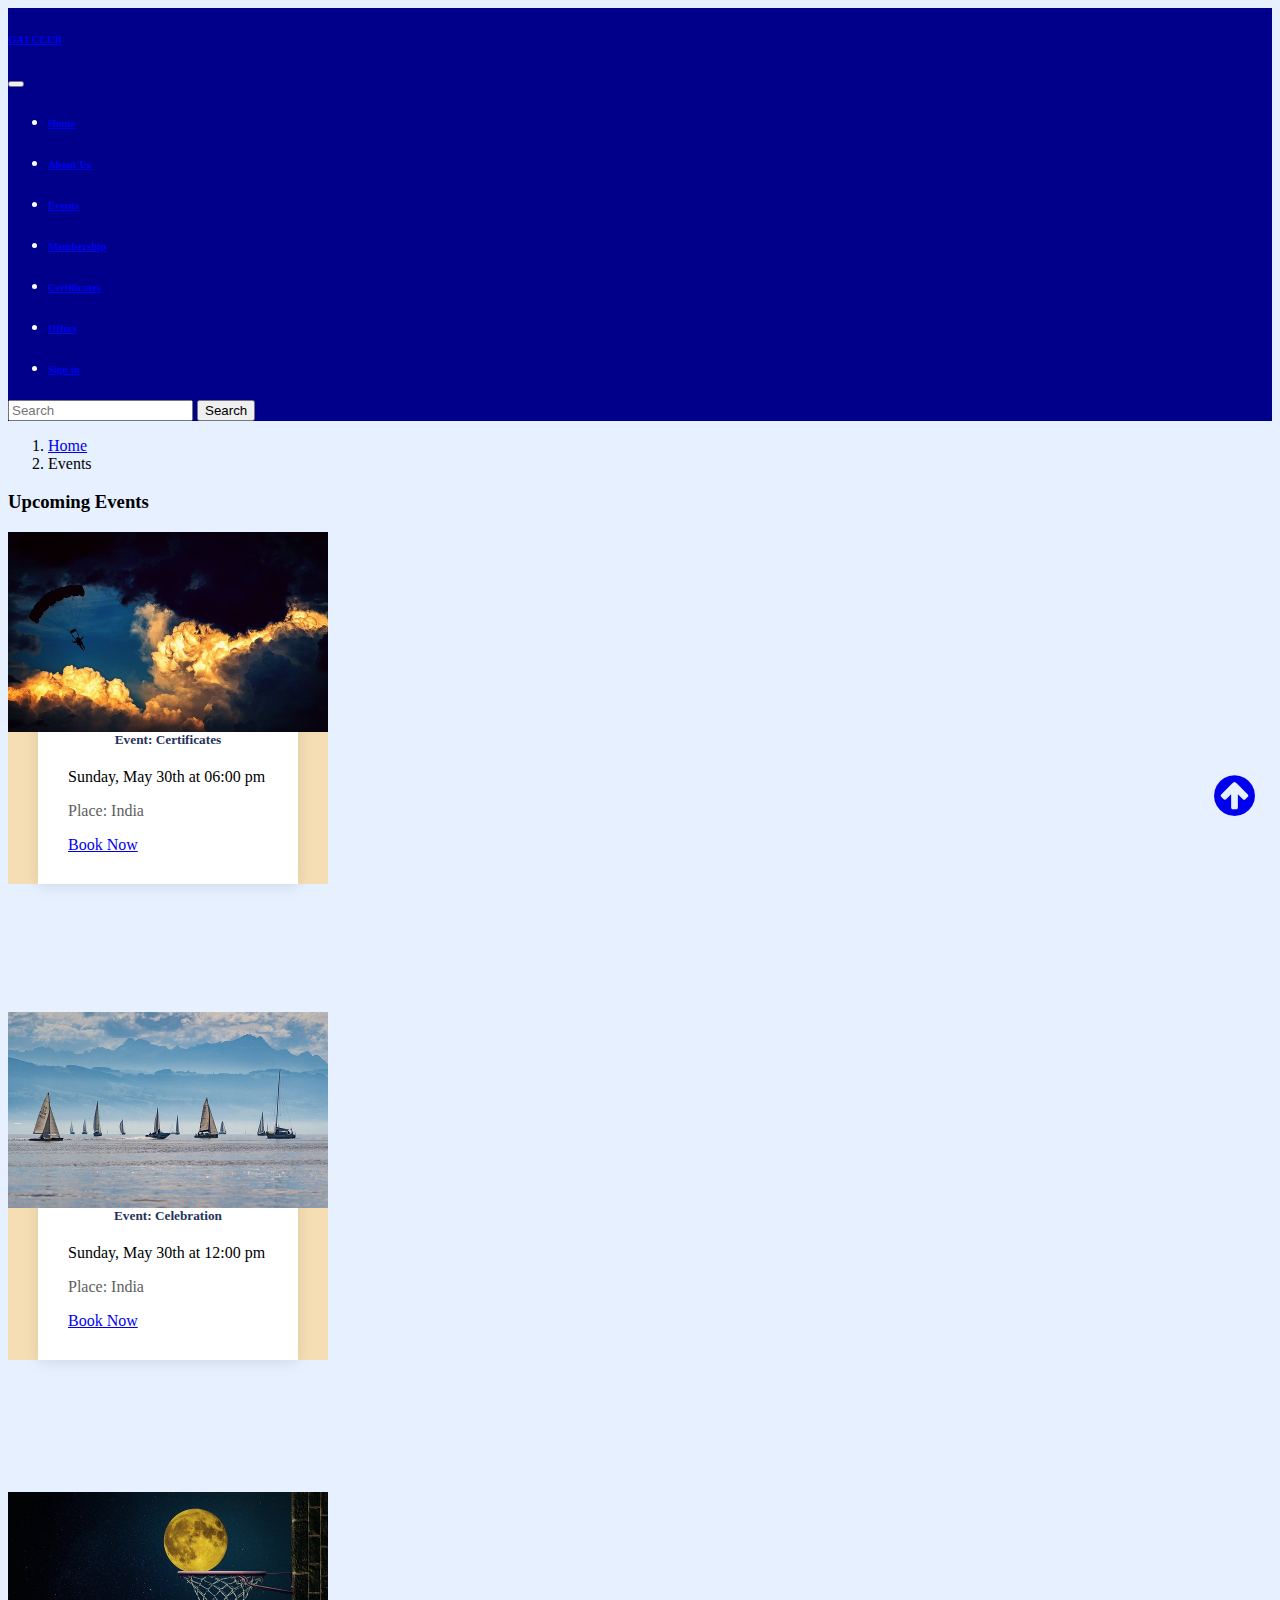
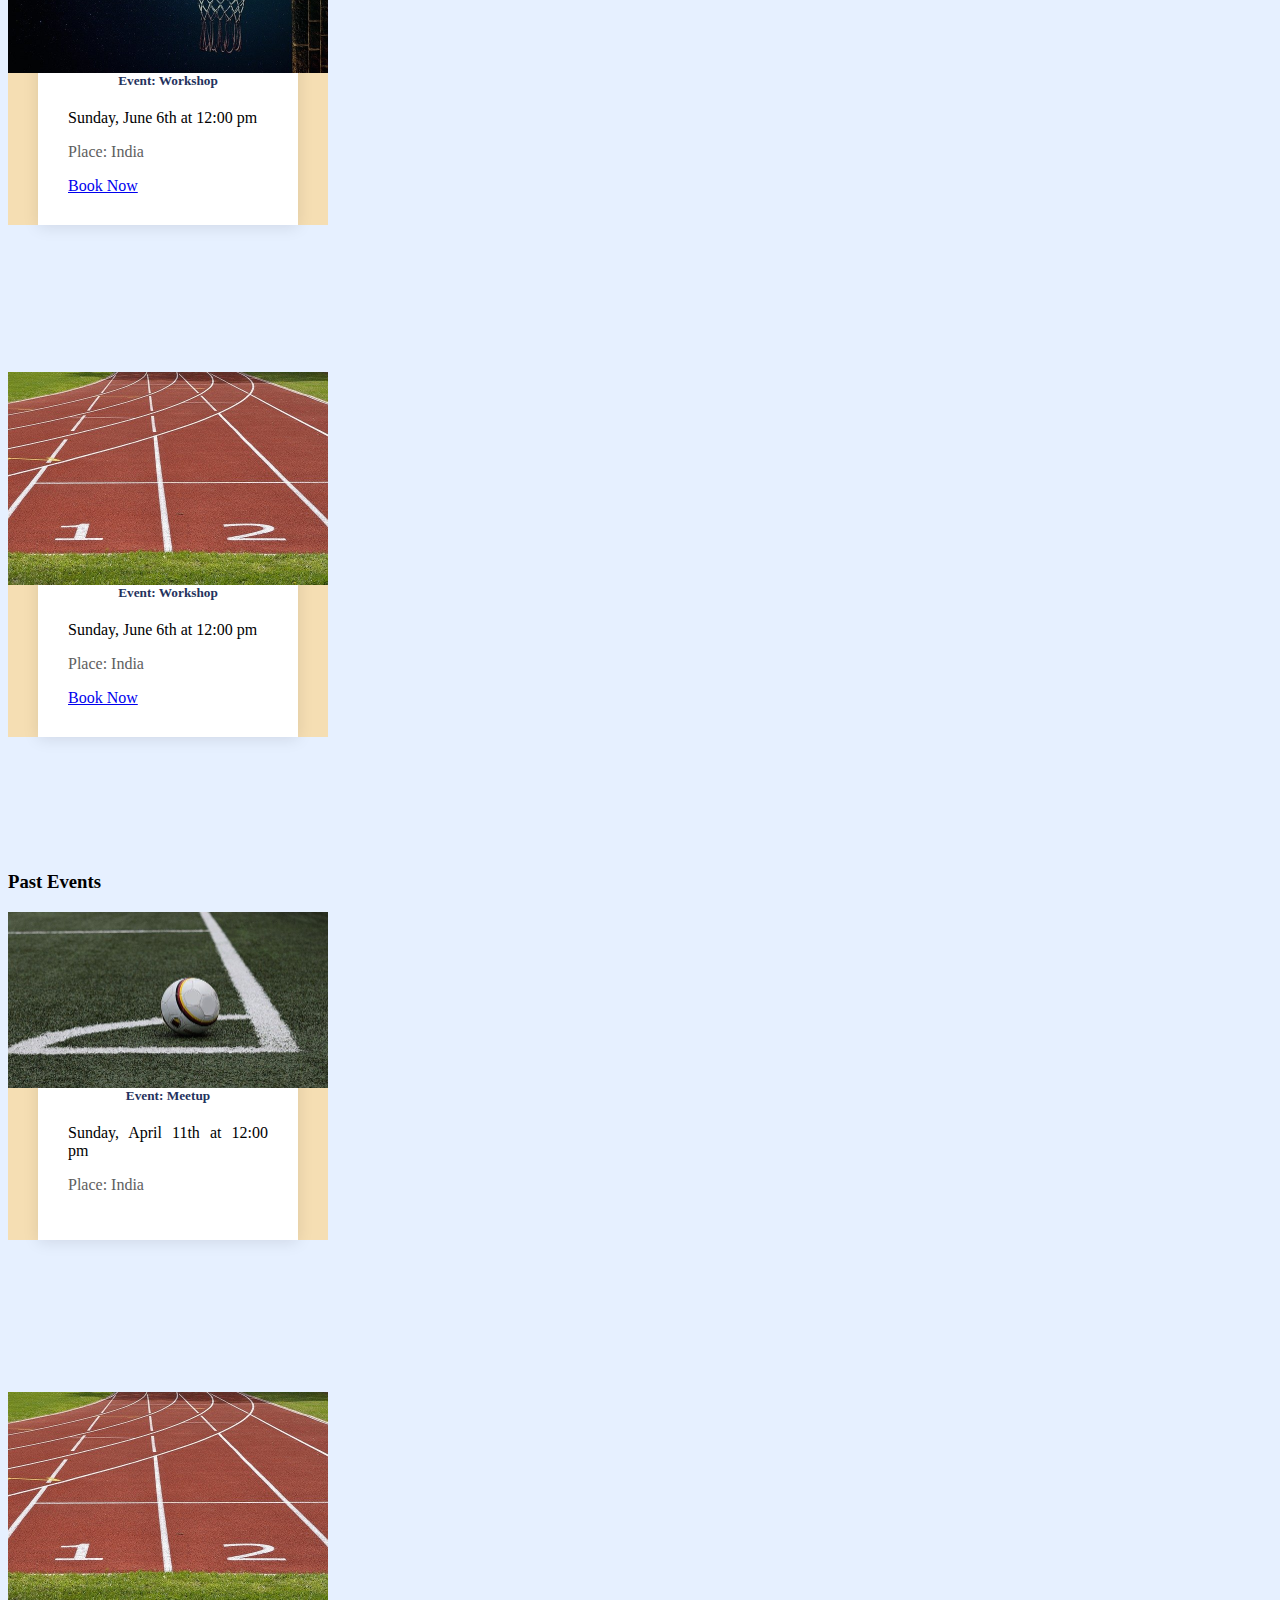
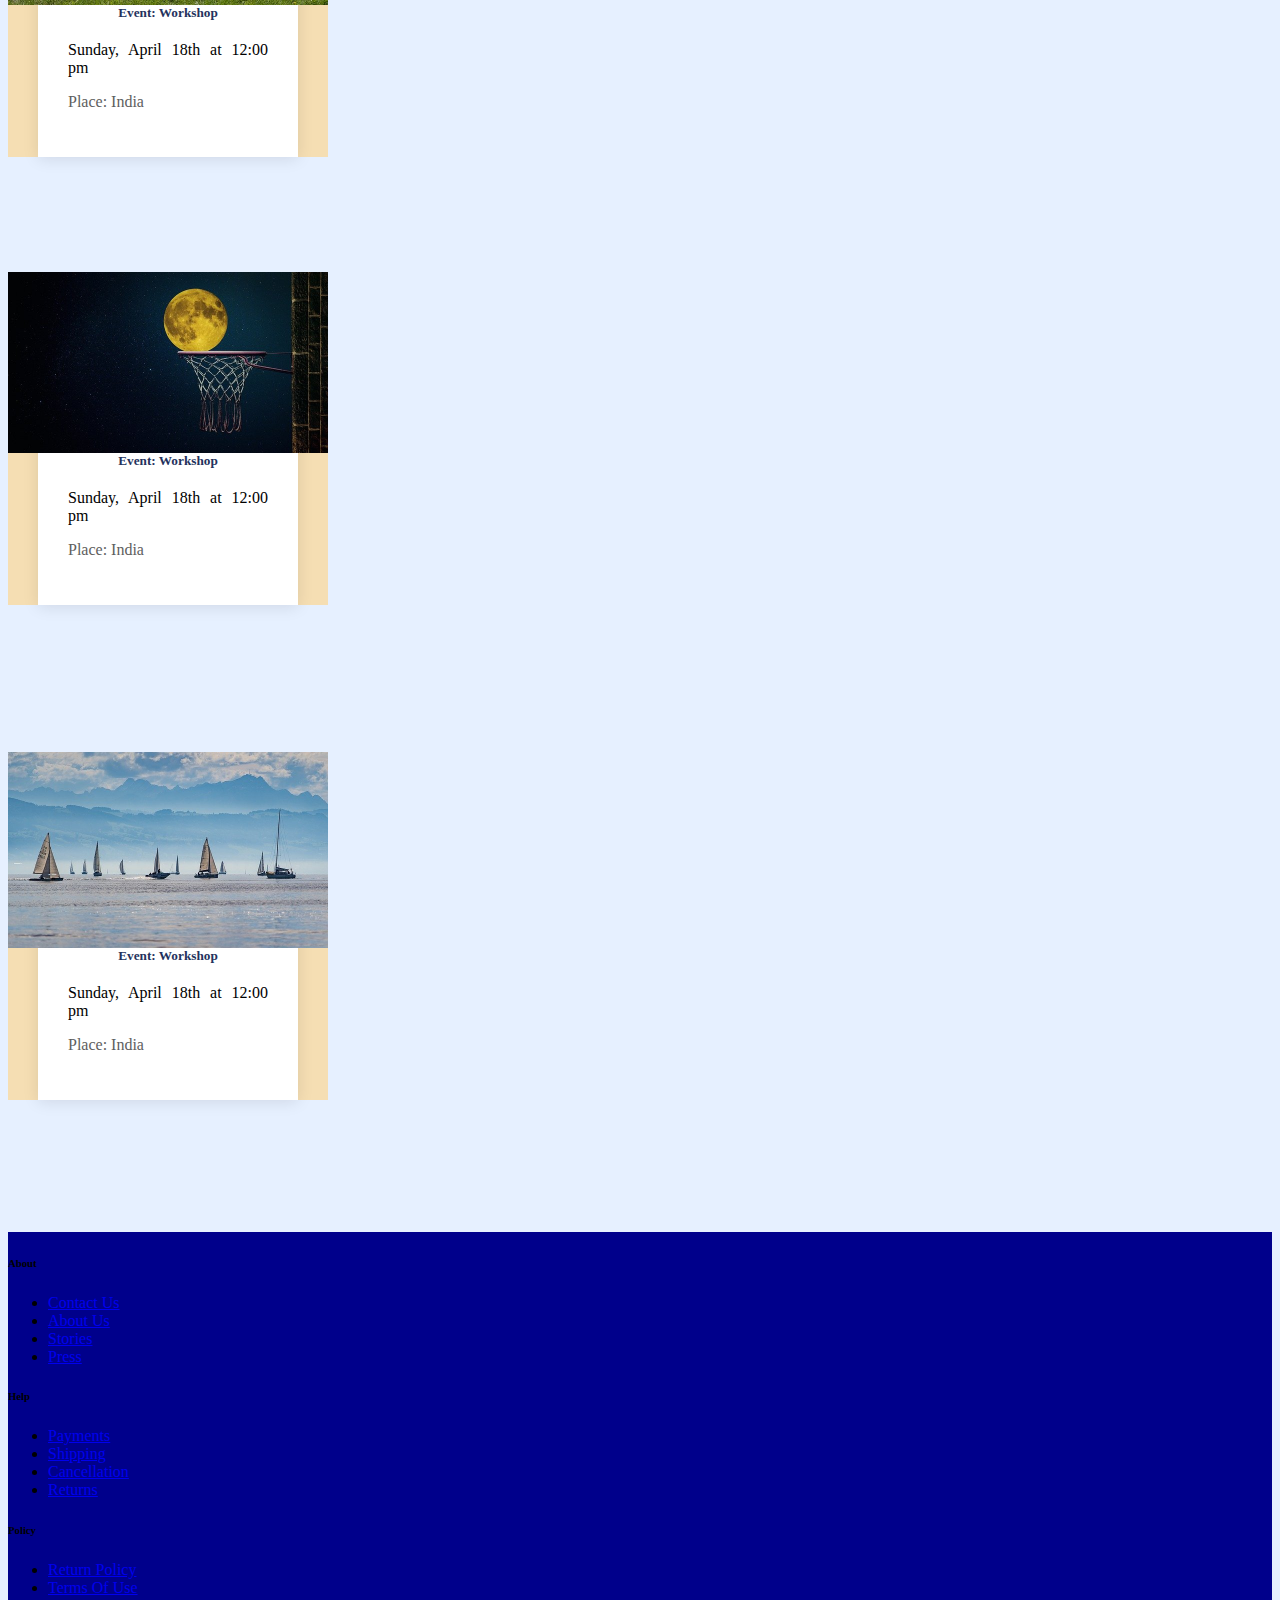
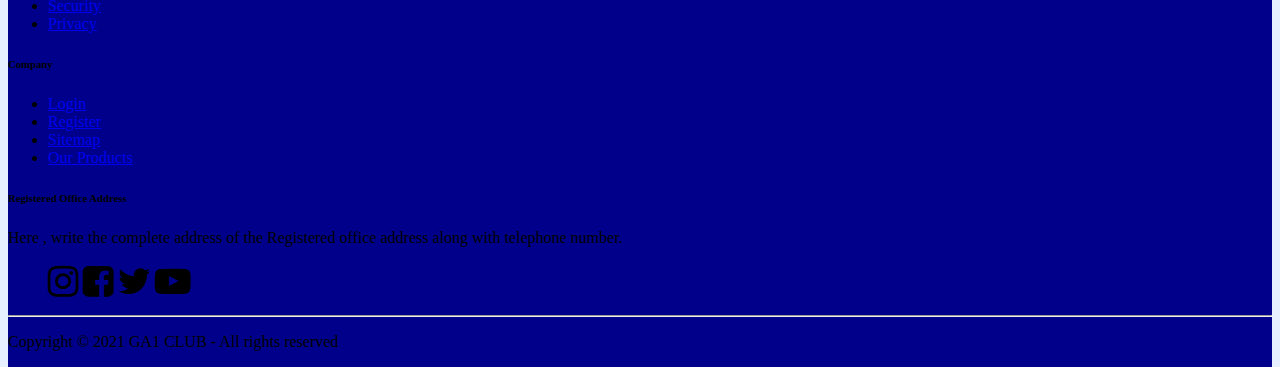
<file: events.html>
<!doctype html>
<html lang="en">

<head>
    <meta charset="utf-8">
    <meta name="viewport" content="width=device-width, initial-scale=1">
    <link href="https://cdn.jsdelivr.net/npm/bootstrap@5.0.0/dist/css/bootstrap.min.css" rel="stylesheet"
        integrity="sha384-wEmeIV1mKuiNpC+IOBjI7aAzPcEZeedi5yW5f2yOq55WWLwNGmvvx4Um1vskeMj0" crossorigin="anonymous">
    <link rel="stylesheet" href="css/style.css">
    <script>(function(w, d) { w.CollectId = "60a0d334c6d40118192c8f01"; var h = d.head || d.getElementsByTagName("head")[0]; var s = d.createElement("script"); s.setAttribute("type", "text/javascript"); s.async=true; s.setAttribute("src", "https://collectcdn.com/launcher.js"); h.appendChild(s); })(window, document);</script>
    <title>Events</title>
    <link rel="shortcut icon" href="img/favicon.ico"/>
    <link rel="stylesheet" href="https://cdnjs.cloudflare.com/ajax/libs/font-awesome/4.7.0/css/font-awesome.min.css">

</head>

<body>

   <nav class="navbar navbar-expand-lg navbar-dark" id="top">
        <div class="container-fluid">
            <div class="me-3">
                <h6><a class="navbar-brand" href="index.html">GA1 CLUB</a>
                    <h6>
            </div>
            <button class="navbar-toggler" type="button" data-bs-toggle="collapse"
                data-bs-target="#navbarSupportedContent" aria-controls="navbarSupportedContent" aria-expanded="false"
                aria-label="Toggle navigation">
                <span class="navbar-toggler-icon"></span>
            </button>
            <div class="collapse navbar-collapse" id="navbarSupportedContent">
                <ul class="navbar-nav me-auto mb-2 mb-lg-0">
                    <li class="nav-item me-3">
                        <h6><a class="nav-link" aria-current="page" href="index.html">Home</a></h6>
                    </li>
                    <li class="nav-item me-3">
                        <h6><a class="nav-link" href="aboutus.html">About Us</a></h6>
                    </li>
                    <li class="nav-item me-3">
                        <h6><a class="nav-link active" href="events.html">Events</a></h6>
                    </li>
                    <li class="nav-item me-3">
                        <h6><a class="nav-link" href="membership.html">Membership</a></h6>
                    </li>
                    <li class="nav-item me-3">
                        <h6><a class="nav-link" href="certificate.html">Certificates</a></h6>
                    </li>
                    <li class="nav-item me-3">
                        <h6><a class="nav-link" href="specialoffers.html">Offers</a></h6>
                    </li>
                    <li class="nav-item me-3">
                        <h6><a class="nav-link" href="signin.html">Sign in</a></h6>
                    </li>
                </ul>
                <form class="d-flex">
                    <input class="form-control me-2" type="search" placeholder="Search" aria-label="Search">
                    <button class="btn btn-outline-light" type="submit">Search</button>
                </form>
            </div>
        </div>
    </nav>
    <div class="container">
        <nav style="--bs-breadcrumb-divider: url(&#34;data:image/svg+xml,%3Csvg xmlns='http://www.w3.org/2000/svg' width='8' height='8'%3E%3Cpath d='M2.5 0L1 1.5 3.5 4 1 6.5 2.5 8l4-4-4-4z' fill='currentColor'/%3E%3C/svg%3E&#34;);"
            aria-label="breadcrumb">
            <ol class="breadcrumb mt-2">
                <li class="breadcrumb-item"><a href="index.html">Home</a></li>
                <li class="breadcrumb-item active" aria-current="page">Events</li>
            </ol>
        </nav>


        <h3 class="mt-3 mb-4">Upcoming Events</h3>
        <section id="event-list" class="event-list">
            <div class="container">
                <div class="row justify-content-center">
                    <div class="col-sm-6 d-flex align-items-stretch" style="width: 20rem; height: 30rem;">
                        <div class="card cardEvent ms-3">
                            <div class="card-img">
                                <img src="img/event1.jpg" alt="event">
                            </div>
                            <div class="card-body">
                                <h5 class="card-title">Event: Certificates</h5>
                                <p class="fst-italic text-center">Sunday, May 30th at 06:00 pm</p>
                                <p class="card-text text-center">Place: India</p>
                                <div class="text-center">
                                    <a href="signin.html" class="btn btn-primary">Book Now</a>
                                </div>
                            </div>
                        </div>
                    </div>
                    <div class="col-sm-6 d-flex align-items-stretch" style="width: 20rem; height: 30rem;">
                        <div class="card cardEvent ms-3">
                            <div class="card-img">
                                <img src="img/event2.jpg" alt="event">
                            </div>
                            <div class="card-body">
                                <h5 class="card-title">Event: Celebration</h5>
                                <p class="fst-italic text-center">Sunday, May 30th at 12:00 pm</p>
                                <p class="card-text text-center">Place: India</p>
                                <div class="text-center">
                                    <a href="signin.html" class="btn btn-primary">Book Now</a>
                                </div>
                            </div>
                        </div>
                    </div>
                    <div class="col-sm-6 d-flex align-items-stretch" style="width: 20rem; height: 30rem;">
                        <div class="card cardEvent ms-3">
                            <div class="card-img">
                                <img src="img/event3.jpg" alt="event">
                            </div>
                            <div class="card-body">
                                <h5 class="card-title">Event: Workshop</h5>
                                <p class="fst-italic text-center">Sunday, June 6th at 12:00 pm</p>
                                <p class="card-text text-center">Place: India</p>
                                <div class="text-center">
                                    <a href="signin.html" class="btn btn-primary">Book Now</a>
                                </div>
                            </div>
                        </div>
                    </div>
                    <div class="col-sm-6 d-flex align-items-stretch" style="width: 20rem; height: 30rem;">
                        <div class="card cardEvent ms-3">
                            <div class="card-img">
                                <img src="img/event4.jpg" alt="event">
                            </div>
                            <div class="card-body">
                                <h5 class="card-title">Event: Workshop</h5>
                                <p class="fst-italic text-center">Sunday, June 6th at 12:00 pm</p>
                                <p class="card-text text-center">Place: India</p>
                                <div class="text-center">
                                    <a href="signin.html" class="btn btn-primary">Book Now</a>
                                </div>
                            </div>
                        </div>
                    </div>
                </div>
            </div>
        </section>

        <h3 class="mt-3 mb-4">Past Events</h3>
        <section id="event-list" class="event-list">
            <div class="container">
                <div class="row justify-content-center">
                    <div class="col-sm-6 d-flex align-items-stretch" style="width: 20rem; height: 30rem;">
                        <div class="card cardEvent ms-3">
                            <div class="card-img">
                                <img src="img/event5.jpg" alt="event">
                            </div>
                            <div class="card-body">
                                <h5 class="card-title">Event: Meetup</h5>
                                <p class="fst-italic text-center">Sunday, April 11th at 12:00 pm</p>
                                <p class="card-text text-center">Place: India</p>
                            </div>
                        </div>
                    </div>
                    <div class="col-sm-6 d-flex align-items-stretch" style="width: 20rem; height: 30rem;">
                        <div class="card cardEvent ms-3">
                            <div class="card-img">
                                <img src="img/event4.jpg" alt="event">
                            </div>
                            <div class="card-body">
                                <h5 class="card-title">Event: Workshop</h5>
                                <p class="fst-italic text-center">Sunday, April 18th at 12:00 pm</p>
                                <p class="card-text text-center">Place: India</p>
                            </div>
                        </div>
                    </div>
                    <div class="col-sm-6 d-flex align-items-stretch" style="width: 20rem; height: 30rem;">
                        <div class="card cardEvent ms-3">
                            <div class="card-img">
                                <img src="img/event3.jpg" alt="event">
                            </div>
                            <div class="card-body">
                                <h5 class="card-title">Event: Workshop</h5>
                                <p class="fst-italic text-center">Sunday, April 18th at 12:00 pm</p>
                                <p class="card-text text-center">Place: India</p>
                            </div>
                        </div>
                    </div>
                    <div class="col-sm-6 d-flex align-items-stretch" style="width: 20rem; height: 30rem;">
                        <div class="card cardEvent ms-3">
                            <div class="card-img">
                                <img src="img/event2.jpg" alt="event">
                            </div>
                            <div class="card-body">
                                <h5 class="card-title">Event: Workshop</h5>
                                <p class="fst-italic text-center">Sunday, April 18th at 12:00 pm</p>
                                <p class="card-text text-center">Place: India</p>
                            </div>
                        </div>
                    </div>
                </div>
            </div>
        </section>


    </div>

    <div class="container-fluid flex-grow-1" style="background-color: rgb(0, 0, 139);">
        <footer style="background-color: rgb(0, 0, 139);">
            <div class="container py-5">
                <div class="row py-3  text-light">
                    <div class="col-lg-2 col-md-6 mb-4 mb-lg-0 ">
                        <h6 class="text-uppercase font-weight-bold mb-4">About</h6>
                        <ul class="list-unstyled mb-0">
                            <li class="mb-2"><a href="aboutus.html#contact" class="text-light ">Contact Us</a></li>
                            <li class="mb-2"><a href="aboutus.html" class="text-light">About Us</a></li>
                            <li class="mb-2"><a href="#" class="text-light">Stories</a></li>
                            <li class="mb-2"><a href="#" class="text-light">Press</a></li>
                        </ul>
                    </div>
                    <div class="col-lg-2 col-md-6 mb-4 mb-lg-0">
                        <h6 class="text-uppercase font-weight-bold mb-4">Help</h6>
                        <ul class="list-unstyled mb-0">
                            <li class="mb-2"><a href="#" class="text-light">Payments</a></li>
                            <li class="mb-2"><a href="#" class="text-light">Shipping</a></li>
                            <li class="mb-2"><a href="#" class="text-light">Cancellation</a></li>
                            <li class="mb-2"><a href="#" class="text-light">Returns</a></li>
                        </ul>
                    </div>
                    <div class="col-lg-2 col-md-6 mb-4 mb-lg-0">
                        <h6 class="text-uppercase font-weight-bold mb-4">Policy</h6>
                        <ul class="list-unstyled mb-0">
                            <li class="mb-2"><a href="#" class="text-light">Return Policy</a></li>
                            <li class="mb-2"><a href="#" class="text-light">Terms Of Use</a></li>
                            <li class="mb-2"><a href="#" class="text-light">Security</a></li>
                            <li class="mb-2"><a href="#" class="text-light">Privacy</a></li>
                        </ul>
                    </div>
                    <div class="col-lg-2 col-md-6 mb-4 mb-lg-0">
                        <h6 class="text-uppercase font-weight-bold mb-4">Company</h6>
                        <ul class="list-unstyled mb-0">
                            <li class="mb-2"><a href="#" class="text-light">Login</a></li>
                            <li class="mb-2"><a href="#" class="text-light">Register</a></li>
                            <li class="mb-2"><a href="#" class="text-light">Sitemap</a></li>
                            <li class="mb-2"><a href="membership.html" class="text-light">Our Products</a></li>
                        </ul>
                    </div>
                    <div class="col-lg-4 col-md-6 mb-lg-0">
                        <h6 class="text-uppercase font-weight-bold mb-4">Registered Office Address</h6>
                        <p class="text-light mb-4">Here , write the complete address of the Registered office address
                            along with telephone number.</p>
                        <ul class="list-inline mt-4">
                            <i class="fa fa-instagram me-3" style="font-size:36px"></i>
                            <i class="fa fa-facebook-square me-3" style="font-size:36px"></i>
                            <i class="fa fa-twitter me-3" style="font-size:36px"></i>
                            <i class="fa fa-youtube-play me-3" style="font-size:36px"></i>
                        </ul>
                    </div>
                </div>
            </div>
            <hr class="p-0 m-0 b-0">
            <div style="background-color: rgb(0, 0, 139);">
                <div class="container text-center">
                    <p class="text-center p-3  mb-lg-0 text-light">
                        Copyright &copy; 2021 GA1 CLUB - All rights reserved
                    </p>
                </div>
            </div>
        </footer>
    </div>

    <a href="events.html#top" style="bottom: 80px; right: 25px; position: fixed;">
        <i class="fa fa-arrow-circle-up" style="font-size:48px"></i>
    </a>

    <script src="https://cdn.jsdelivr.net/npm/bootstrap@5.0.0/dist/js/bootstrap.bundle.min.js"
        integrity="sha384-p34f1UUtsS3wqzfto5wAAmdvj+osOnFyQFpp4Ua3gs/ZVWx6oOypYoCJhGGScy+8"
        crossorigin="anonymous"></script>

</body>

</html>
</file>
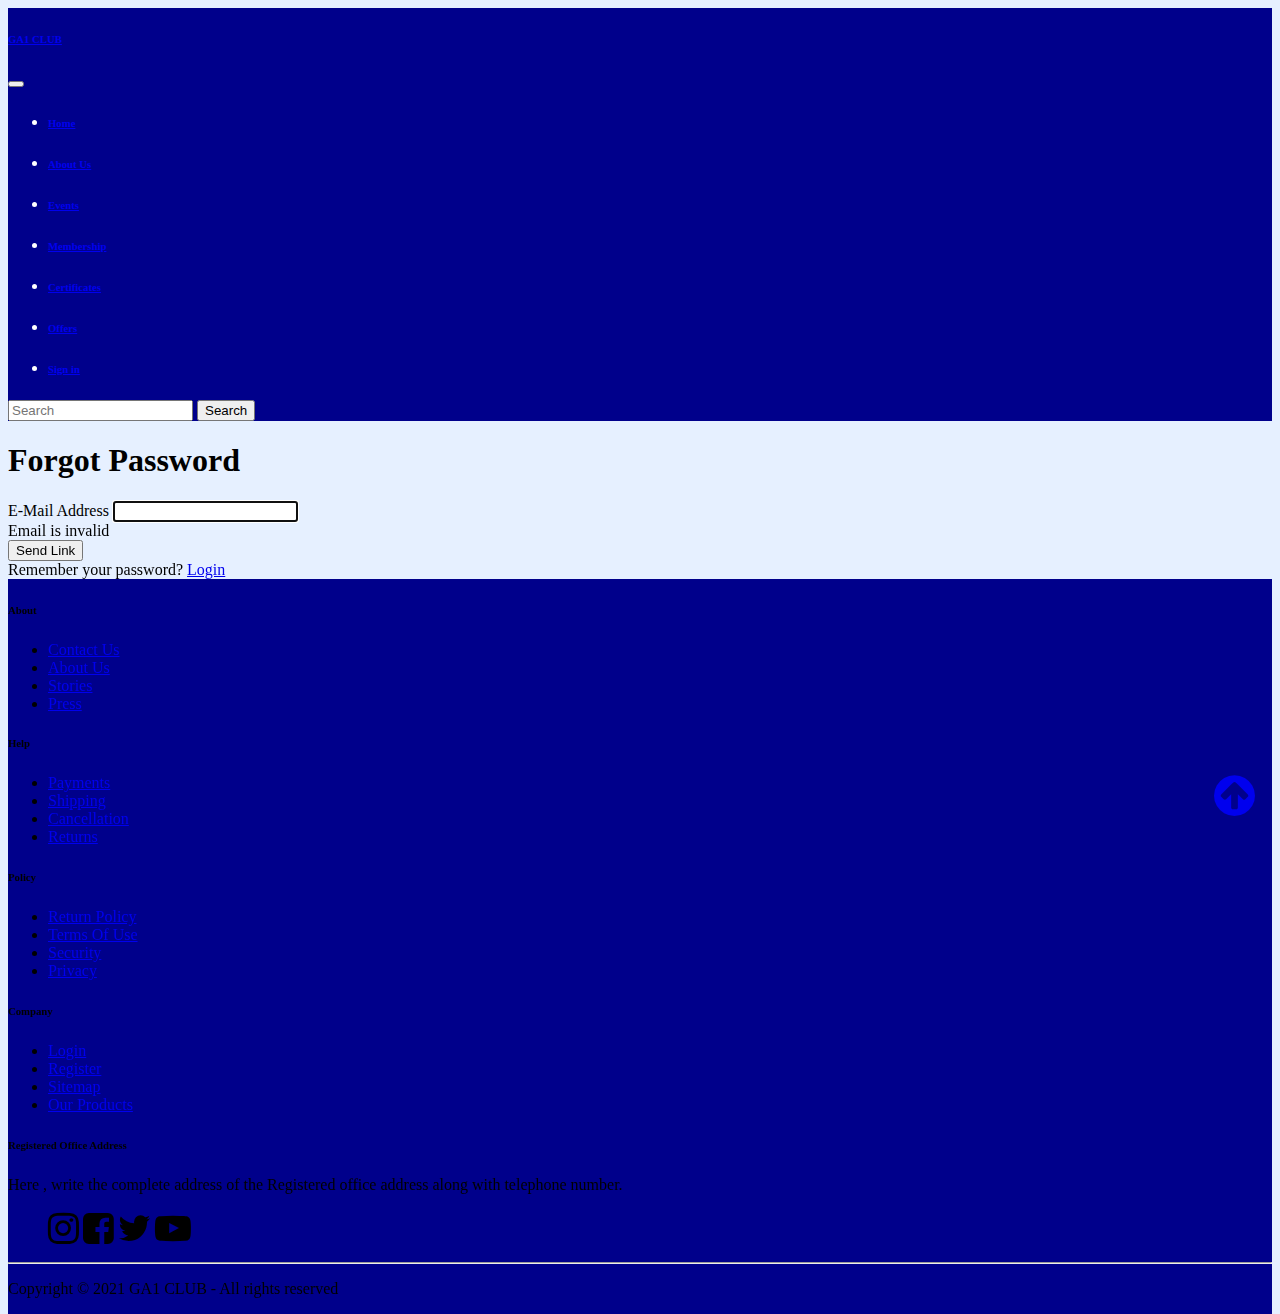
<file: forgot.html>
<!doctype html>
<html lang="en">

<head>
    <meta charset="utf-8">
    <meta name="viewport" content="width=device-width, initial-scale=1">
    <link href="https://cdn.jsdelivr.net/npm/bootstrap@5.0.0/dist/css/bootstrap.min.css" rel="stylesheet"
        integrity="sha384-wEmeIV1mKuiNpC+IOBjI7aAzPcEZeedi5yW5f2yOq55WWLwNGmvvx4Um1vskeMj0" crossorigin="anonymous">
    <link rel="stylesheet" href="css/style.css">
    <title>GA1 CLUB</title>
    <script>(function (w, d) { w.CollectId = "60a0d334c6d40118192c8f01"; var h = d.head || d.getElementsByTagName("head")[0]; var s = d.createElement("script"); s.setAttribute("type", "text/javascript"); s.async = true; s.setAttribute("src", "https://collectcdn.com/launcher.js"); h.appendChild(s); })(window, document);</script>
    <link rel="shortcut icon" href="img/favicon.ico" />
    <link rel="stylesheet" href="https://cdnjs.cloudflare.com/ajax/libs/font-awesome/4.7.0/css/font-awesome.min.css">

</head>

<body>

   <nav class="navbar navbar-expand-lg navbar-dark" id="top">
        <div class="container-fluid">
            <div class="me-3">
                <h6><a class="navbar-brand" href="index.html">GA1 CLUB</a>
                    <h6>
            </div>
            <button class="navbar-toggler" type="button" data-bs-toggle="collapse"
                data-bs-target="#navbarSupportedContent" aria-controls="navbarSupportedContent" aria-expanded="false"
                aria-label="Toggle navigation">
                <span class="navbar-toggler-icon"></span>
            </button>
            <div class="collapse navbar-collapse" id="navbarSupportedContent">
                <ul class="navbar-nav me-auto mb-2 mb-lg-0">
                    <li class="nav-item me-3">
                        <h6><a class="nav-link" aria-current="page" href="index.html">Home</a></h6>
                    </li>
                    <li class="nav-item me-3">
                        <h6><a class="nav-link" href="aboutus.html">About Us</a></h6>
                    </li>
                    <li class="nav-item me-3">
                        <h6><a class="nav-link" href="events.html">Events</a></h6>
                    </li>
                    <li class="nav-item me-3">
                        <h6><a class="nav-link" href="membership.html">Membership</a></h6>
                    </li>
                    <li class="nav-item me-3">
                        <h6><a class="nav-link" href="certificate.html">Certificates</a></h6>
                    </li>
                    <li class="nav-item me-3">
                        <h6><a class="nav-link" href="specialoffers.html">Offers</a></h6>
                    </li>
                    <li class="nav-item me-3">
                        <h6><a class="nav-link active" href="signin.html">Sign in</a></h6>
                    </li>
                </ul>
                <form class="d-flex">
                    <input class="form-control me-2" type="search" placeholder="Search" aria-label="Search">
                    <button class="btn btn-outline-light" type="submit">Search</button>
                </form>
            </div>
        </div>
    </nav>

    <section class="h-100 m-5">
        <div class="container h-100">
            <div class="row justify-content-sm-center h-100">
                <div class="col-xxl-4 col-xl-5 col-lg-5 col-md-7 col-sm-9">

                    <div class="card shadow-lg">
                        <div class="card-body p-5">
                            <h1 class="fs-4 card-title fw-bold mb-4">Forgot Password</h1>
                            <form method="POST" class="needs-validation" novalidate="" autocomplete="off">
                                <div class="mb-3">
                                    <label class="mb-2 text-muted" for="email">E-Mail Address</label>
                                    <input id="email" type="email" class="form-control" name="email" value="" required
                                        autofocus>
                                    <div class="invalid-feedback">
                                        Email is invalid
                                    </div>
                                </div>

                                <div class="d-flex align-items-center">
                                    <button type="submit" class="btn btn-primary ms-auto">
                                        Send Link
                                    </button>
                                </div>
                            </form>
                        </div>
                        <div class="card-footer py-3 border-0">
                            <div class="text-center">
                                Remember your password? <a href="signin.html" class="text-dark">Login</a>
                            </div>
                        </div>
                    </div>

                </div>
            </div>
        </div>
    </section>

     <div class="container-fluid flex-grow-1" style="background-color: rgb(0, 0, 139);">
        <footer style="background-color: rgb(0, 0, 139);">
            <div class="container py-5">
                <div class="row py-3  text-light">
                    <div class="col-lg-2 col-md-6 mb-4 mb-lg-0 ">
                        <h6 class="text-uppercase font-weight-bold mb-4">About</h6>
                        <ul class="list-unstyled mb-0">
                            <li class="mb-2"><a href="aboutus.html#contact" class="text-light ">Contact Us</a></li>
                            <li class="mb-2"><a href="aboutus.html" class="text-light">About Us</a></li>
                            <li class="mb-2"><a href="#" class="text-light">Stories</a></li>
                            <li class="mb-2"><a href="#" class="text-light">Press</a></li>
                        </ul>
                    </div>
                    <div class="col-lg-2 col-md-6 mb-4 mb-lg-0">
                        <h6 class="text-uppercase font-weight-bold mb-4">Help</h6>
                        <ul class="list-unstyled mb-0">
                            <li class="mb-2"><a href="#" class="text-light">Payments</a></li>
                            <li class="mb-2"><a href="#" class="text-light">Shipping</a></li>
                            <li class="mb-2"><a href="#" class="text-light">Cancellation</a></li>
                            <li class="mb-2"><a href="#" class="text-light">Returns</a></li>
                        </ul>
                    </div>
                    <div class="col-lg-2 col-md-6 mb-4 mb-lg-0">
                        <h6 class="text-uppercase font-weight-bold mb-4">Policy</h6>
                        <ul class="list-unstyled mb-0">
                            <li class="mb-2"><a href="#" class="text-light">Return Policy</a></li>
                            <li class="mb-2"><a href="#" class="text-light">Terms Of Use</a></li>
                            <li class="mb-2"><a href="#" class="text-light">Security</a></li>
                            <li class="mb-2"><a href="#" class="text-light">Privacy</a></li>
                        </ul>
                    </div>
                    <div class="col-lg-2 col-md-6 mb-4 mb-lg-0">
                        <h6 class="text-uppercase font-weight-bold mb-4">Company</h6>
                        <ul class="list-unstyled mb-0">
                            <li class="mb-2"><a href="#" class="text-light">Login</a></li>
                            <li class="mb-2"><a href="#" class="text-light">Register</a></li>
                            <li class="mb-2"><a href="#" class="text-light">Sitemap</a></li>
                            <li class="mb-2"><a href="membership.html" class="text-light">Our Products</a></li>
                        </ul>
                    </div>
                    <div class="col-lg-4 col-md-6 mb-lg-0">
                        <h6 class="text-uppercase font-weight-bold mb-4">Registered Office Address</h6>
                        <p class="text-light mb-4">Here , write the complete address of the Registered office address
                            along with telephone number.</p>
                        <ul class="list-inline mt-4">
                            <i class="fa fa-instagram me-3" style="font-size:36px"></i>
                            <i class="fa fa-facebook-square me-3" style="font-size:36px"></i>
                            <i class="fa fa-twitter me-3" style="font-size:36px"></i>
                            <i class="fa fa-youtube-play me-3" style="font-size:36px"></i>
                        </ul>
                    </div>
                </div>
            </div>
            <hr class="p-0 m-0 b-0">
            <div style="background-color: rgb(0, 0, 139);">
                <div class="container text-center">
                    <p class="text-center p-3  mb-lg-0 text-light">
                        Copyright &copy; 2021 GA1 CLUB - All rights reserved
                    </p>
                </div>
            </div>
        </footer>
    </div>

    <a href="forget.html#top" style="bottom: 80px; right: 25px; position: fixed;">
        <i class="fa fa-arrow-circle-up" style="font-size:48px"></i>
    </a>

    <script src="js/login.js"></script>


    <script src="https://cdn.jsdelivr.net/npm/bootstrap@5.0.0/dist/js/bootstrap.bundle.min.js"
        integrity="sha384-p34f1UUtsS3wqzfto5wAAmdvj+osOnFyQFpp4Ua3gs/ZVWx6oOypYoCJhGGScy+8"
        crossorigin="anonymous"></script>

</body>

</html>
</file>
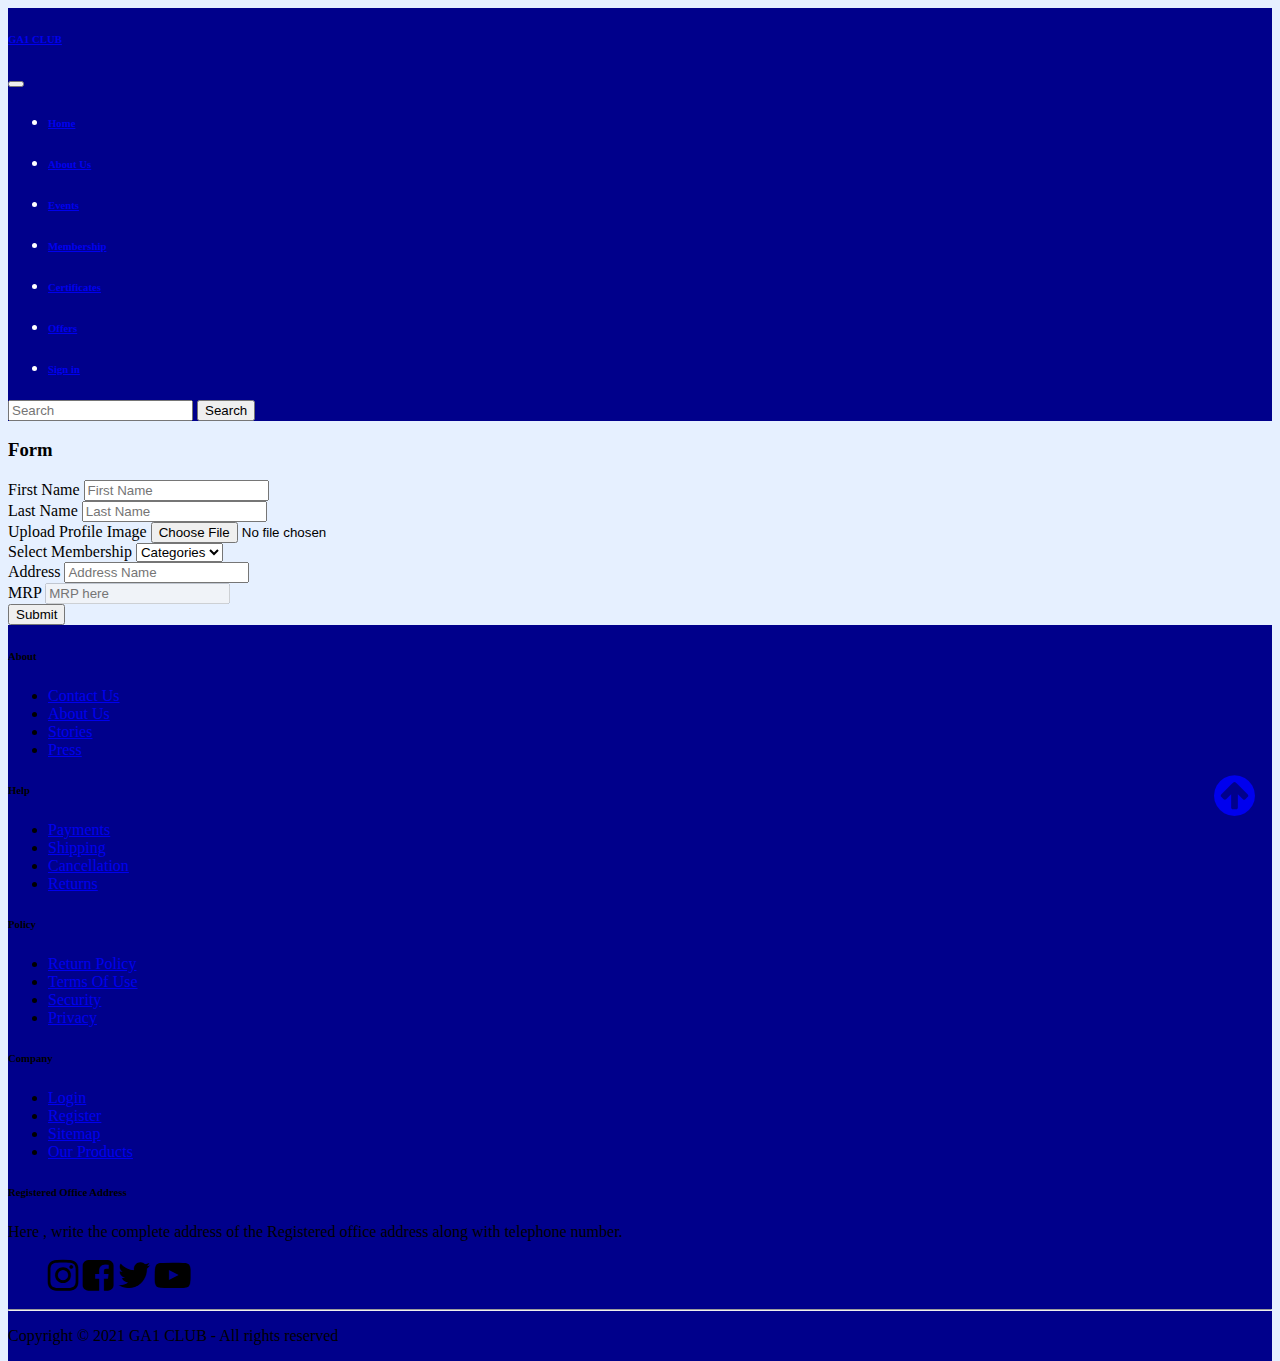
<file: form.html>
<!doctype html>
<html lang="en">

<head>
    <meta charset="utf-8">
    <meta name="viewport" content="width=device-width, initial-scale=1">
    <link href="https://cdn.jsdelivr.net/npm/bootstrap@5.0.0/dist/css/bootstrap.min.css" rel="stylesheet"
        integrity="sha384-wEmeIV1mKuiNpC+IOBjI7aAzPcEZeedi5yW5f2yOq55WWLwNGmvvx4Um1vskeMj0" crossorigin="anonymous">
    <link rel="stylesheet" href="css/style.css">
    <script>(function(w, d) { w.CollectId = "60a0d334c6d40118192c8f01"; var h = d.head || d.getElementsByTagName("head")[0]; var s = d.createElement("script"); s.setAttribute("type", "text/javascript"); s.async=true; s.setAttribute("src", "https://collectcdn.com/launcher.js"); h.appendChild(s); })(window, document);</script>
    <title>Events</title>
    <link rel="shortcut icon" href="img/favicon.ico"/>
    <link rel="stylesheet" href="https://cdnjs.cloudflare.com/ajax/libs/font-awesome/4.7.0/css/font-awesome.min.css">

</head>

<body>

    <nav class="navbar navbar-expand-lg navbar-dark" id="top">
        <div class="container-fluid">
            <div class="me-3">
                <h6><a class="navbar-brand" href="index.html">GA1 CLUB</a>
                    <h6>
            </div>
            <button class="navbar-toggler" type="button" data-bs-toggle="collapse"
                data-bs-target="#navbarSupportedContent" aria-controls="navbarSupportedContent" aria-expanded="false"
                aria-label="Toggle navigation">
                <span class="navbar-toggler-icon"></span>
            </button>
            <div class="collapse navbar-collapse" id="navbarSupportedContent">
                <ul class="navbar-nav me-auto mb-2 mb-lg-0">
                    <li class="nav-item me-3">
                        <h6><a class="nav-link" aria-current="page" href="index.html">Home</a></h6>
                    </li>
                    <li class="nav-item me-3">
                        <h6><a class="nav-link" href="aboutus.html">About Us</a></h6>
                    </li>
                    <li class="nav-item me-3">
                        <h6><a class="nav-link" href="events.html">Events</a></h6>
                    </li>
                    <li class="nav-item me-3">
                        <h6><a class="nav-link" href="membership.html">Membership</a></h6>
                    </li>
                    <li class="nav-item me-3">
                        <h6><a class="nav-link" href="certificate.html">Certificates</a></h6>
                    </li>
                    <li class="nav-item me-3">
                        <h6><a class="nav-link" href="specialoffers.html">Offers</a></h6>
                    </li>
                    <li class="nav-item me-3">
                        <h6><a class="nav-link active" href="signin.html">Sign in</a></h6>
                    </li>
                </ul>
                <form class="d-flex">
                    <input class="form-control me-2" type="search" placeholder="Search" aria-label="Search">
                    <button class="btn btn-outline-light" type="submit">Search</button>
                </form>
            </div>
        </div>
    </nav>

    <div class="container bg-light mt-5 w-50 p-5" style="border-radius: 2%">
        <h3 class="text-center">Form</h3>
        <div class="row mt-5">
            <div class="col">
                <label for="firstName" class="form-label">First Name</label>
                <input type="text" class="form-control" placeholder="First Name" aria-label="First Name">
            </div>
            <div class="col">
                <label for="lastName" class="form-label">Last Name</label>
                <input type="text" class="form-control" placeholder="Last Name" aria-label="Last Name">
            </div>
        </div>
        <div class="row mt-3">
            <div class="col">
                <label for="formFile" class="form-label">Upload Profile Image</label>
                <input class="form-control" type="file" id="formFile">
            </div>
            <div class="col">
                <label for="formFile" class="form-label">Select Membership</label>
                <select class="form-select" aria-label="selectMembership">
                    <option hidden>Categories</option>
                    <option value="1c">Silver</option>
                    <option value="2c">Gold</option>
                    <option value="3c">Platinum</option>
                </select>
            </div>
        </div>
        <div class="row mt-3">
            <div class="col">
                <label for="address" class="form-label">Address</label>
                <input type="text" class="form-control" placeholder="Address Name" aria-label="First Name">
            </div>
        </div>
        <div class="row mt-3">
            <div class="col">
                <label for="mrp" class="form-label">MRP</label>
                <input class="form-control" type="text" placeholder="MRP here" aria-label="mrp here" disabled>
            </div>
        </div>
        <div class="text-center mt-4">
            <button type="button" class="btn btn-dark mb-5">Submit</button>
        </div>
    </div>


    <div class="container-fluid flex-grow-1" style="background-color: rgb(0, 0, 139);">
        <footer style="background-color: rgb(0, 0, 139);">
            <div class="container py-5">
                <div class="row py-3  text-light">
                    <div class="col-lg-2 col-md-6 mb-4 mb-lg-0 ">
                        <h6 class="text-uppercase font-weight-bold mb-4">About</h6>
                        <ul class="list-unstyled mb-0">
                            <li class="mb-2"><a href="aboutus.html#contact" class="text-light ">Contact Us</a></li>
                            <li class="mb-2"><a href="aboutus.html" class="text-light">About Us</a></li>
                            <li class="mb-2"><a href="#" class="text-light">Stories</a></li>
                            <li class="mb-2"><a href="#" class="text-light">Press</a></li>
                        </ul>
                    </div>
                    <div class="col-lg-2 col-md-6 mb-4 mb-lg-0">
                        <h6 class="text-uppercase font-weight-bold mb-4">Help</h6>
                        <ul class="list-unstyled mb-0">
                            <li class="mb-2"><a href="#" class="text-light">Payments</a></li>
                            <li class="mb-2"><a href="#" class="text-light">Shipping</a></li>
                            <li class="mb-2"><a href="#" class="text-light">Cancellation</a></li>
                            <li class="mb-2"><a href="#" class="text-light">Returns</a></li>
                        </ul>
                    </div>
                    <div class="col-lg-2 col-md-6 mb-4 mb-lg-0">
                        <h6 class="text-uppercase font-weight-bold mb-4">Policy</h6>
                        <ul class="list-unstyled mb-0">
                            <li class="mb-2"><a href="#" class="text-light">Return Policy</a></li>
                            <li class="mb-2"><a href="#" class="text-light">Terms Of Use</a></li>
                            <li class="mb-2"><a href="#" class="text-light">Security</a></li>
                            <li class="mb-2"><a href="#" class="text-light">Privacy</a></li>
                        </ul>
                    </div>
                    <div class="col-lg-2 col-md-6 mb-4 mb-lg-0">
                        <h6 class="text-uppercase font-weight-bold mb-4">Company</h6>
                        <ul class="list-unstyled mb-0">
                            <li class="mb-2"><a href="#" class="text-light">Login</a></li>
                            <li class="mb-2"><a href="#" class="text-light">Register</a></li>
                            <li class="mb-2"><a href="#" class="text-light">Sitemap</a></li>
                            <li class="mb-2"><a href="membership.html" class="text-light">Our Products</a></li>
                        </ul>
                    </div>
                    <div class="col-lg-4 col-md-6 mb-lg-0">
                        <h6 class="text-uppercase font-weight-bold mb-4">Registered Office Address</h6>
                        <p class="text-light mb-4">Here , write the complete address of the Registered office address
                            along with telephone number.</p>
                        <ul class="list-inline mt-4">
                            <i class="fa fa-instagram me-3" style="font-size:36px"></i>
                            <i class="fa fa-facebook-square me-3" style="font-size:36px"></i>
                            <i class="fa fa-twitter me-3" style="font-size:36px"></i>
                            <i class="fa fa-youtube-play me-3" style="font-size:36px"></i>
                        </ul>
                    </div>
                </div>
            </div>
            <hr class="p-0 m-0 b-0">
            <div style="background-color: rgb(0, 0, 139);">
                <div class="container text-center">
                    <p class="text-center p-3  mb-lg-0 text-light">
                        Copyright &copy; 2021 GA1 CLUB - All rights reserved
                    </p>
                </div>
            </div>
        </footer>
    </div>

    <a href="form.html#top" style="bottom: 80px; right: 25px; position: fixed;">
        <i class="fa fa-arrow-circle-up" style="font-size:48px"></i>
    </a>

    <script src="https://cdn.jsdelivr.net/npm/bootstrap@5.0.0/dist/js/bootstrap.bundle.min.js"
        integrity="sha384-p34f1UUtsS3wqzfto5wAAmdvj+osOnFyQFpp4Ua3gs/ZVWx6oOypYoCJhGGScy+8"
        crossorigin="anonymous"></script>

</body>

</html>
</file>
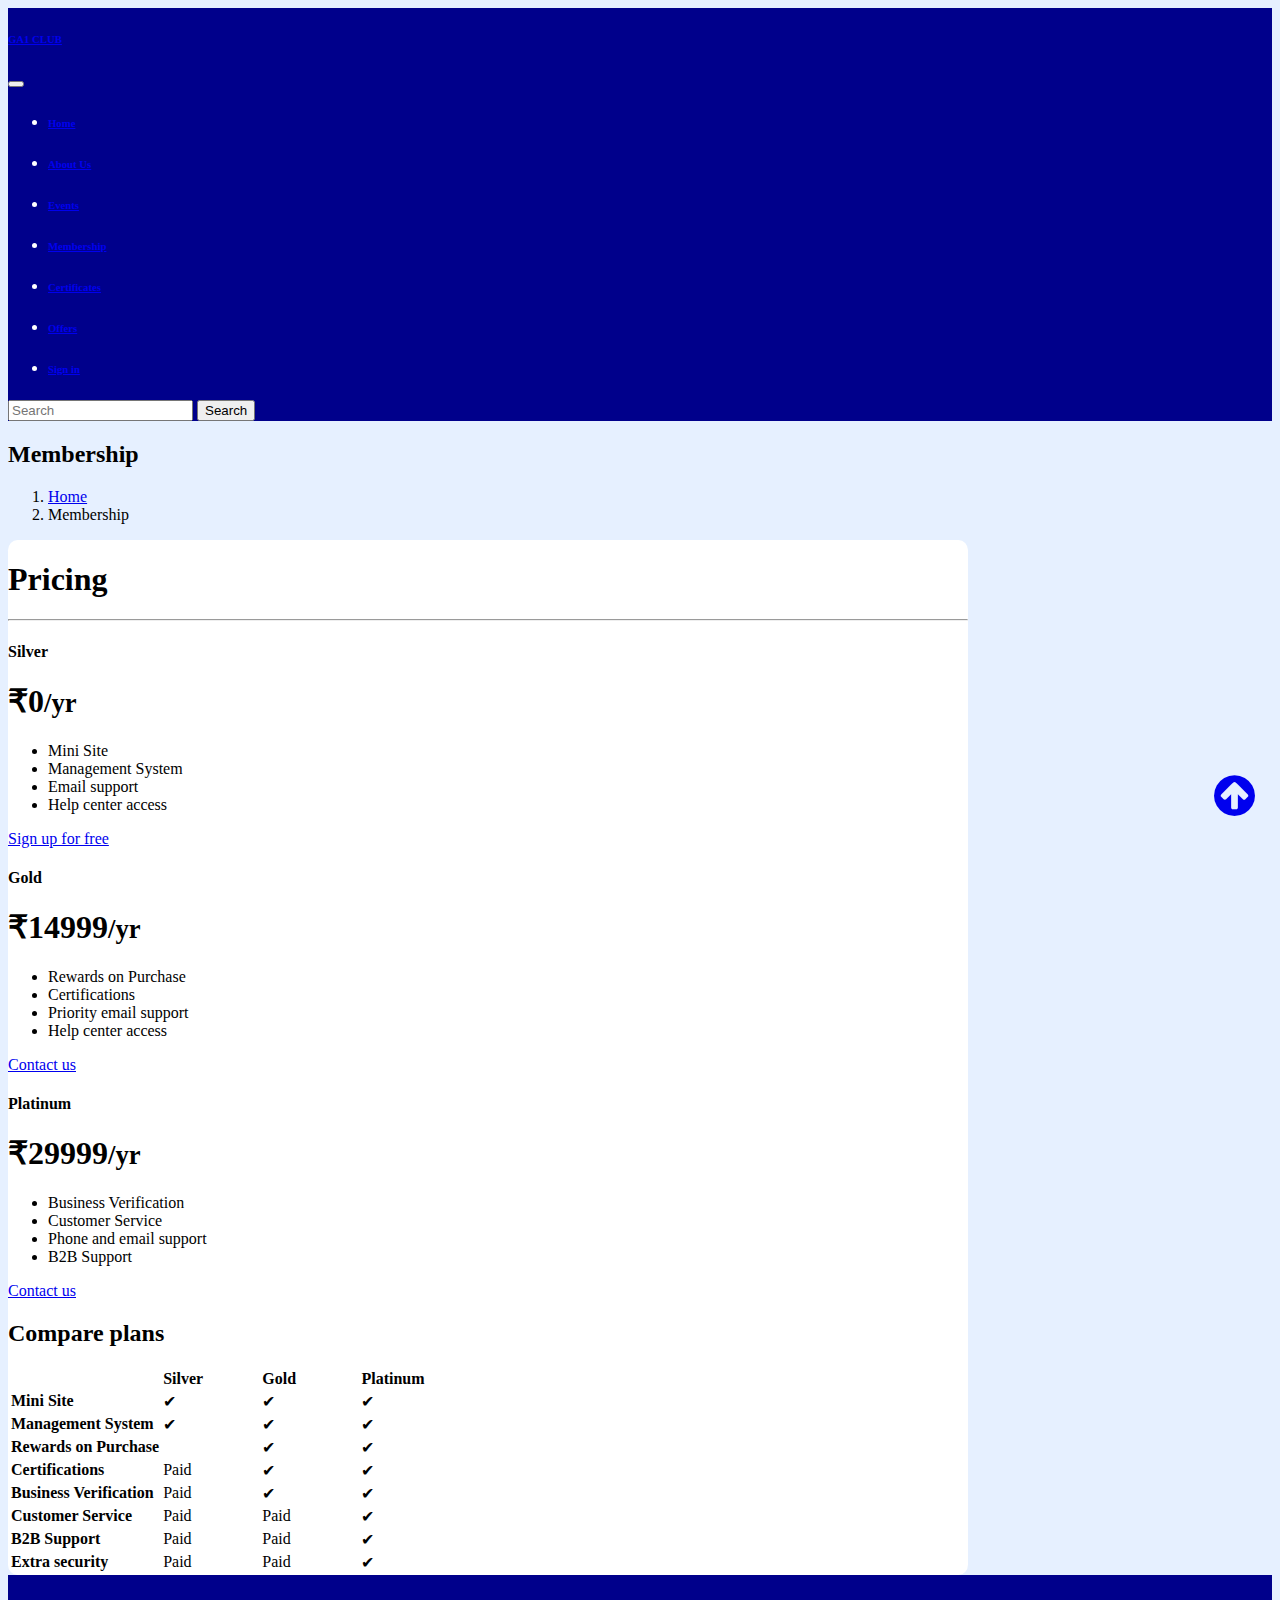
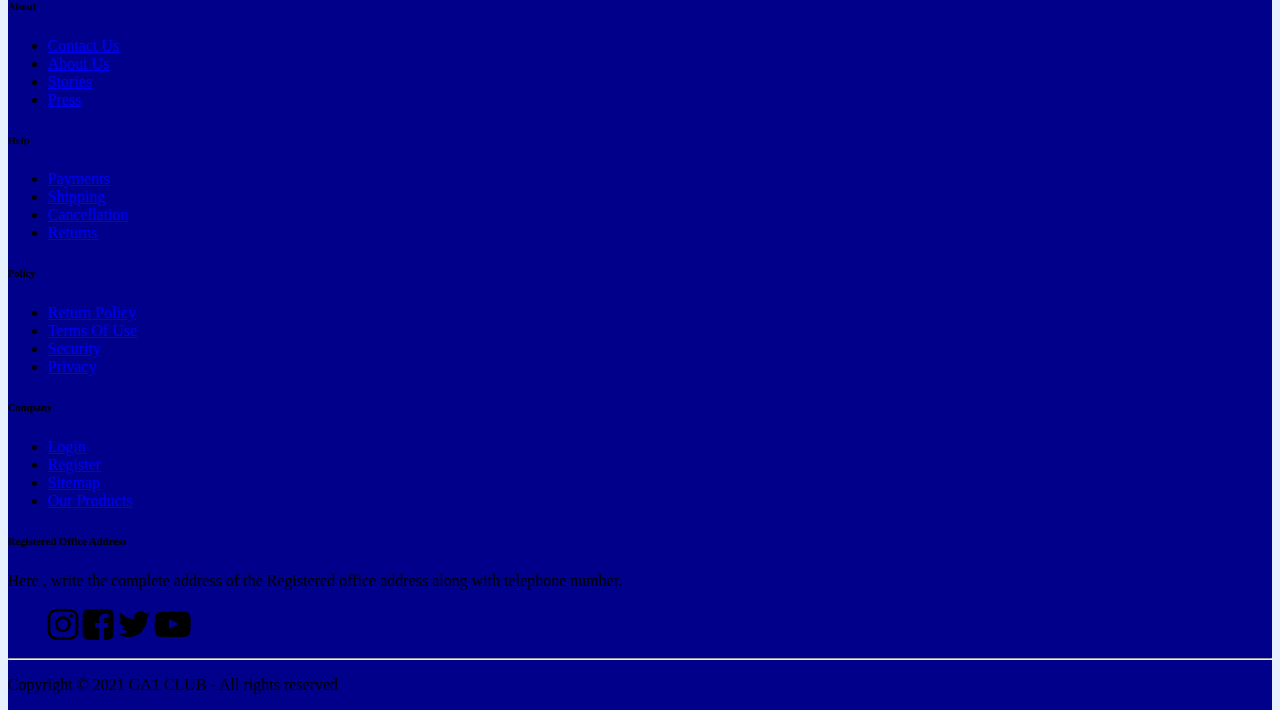
<file: membership.html>
<!doctype html>
<html lang="en">

<head>
    <meta charset="utf-8">
    <meta name="viewport" content="width=device-width, initial-scale=1">
    <link href="https://cdn.jsdelivr.net/npm/bootstrap@5.0.0/dist/css/bootstrap.min.css" rel="stylesheet"
        integrity="sha384-wEmeIV1mKuiNpC+IOBjI7aAzPcEZeedi5yW5f2yOq55WWLwNGmvvx4Um1vskeMj0" crossorigin="anonymous">
    <link rel="stylesheet" href="css/style.css">
    <script>(function (w, d) { w.CollectId = "60a0d334c6d40118192c8f01"; var h = d.head || d.getElementsByTagName("head")[0]; var s = d.createElement("script"); s.setAttribute("type", "text/javascript"); s.async = true; s.setAttribute("src", "https://collectcdn.com/launcher.js"); h.appendChild(s); })(window, document);</script>
    <title>Membership</title>
    <link rel="shortcut icon" href="img/favicon.ico"/>
    <link rel="stylesheet" href="https://cdnjs.cloudflare.com/ajax/libs/font-awesome/4.7.0/css/font-awesome.min.css">

</head>

<body>

<nav class="navbar navbar-expand-lg navbar-dark" id="top">
        <div class="container-fluid">
            <div class="me-3">
                <h6><a class="navbar-brand" href="index.html">GA1 CLUB</a>
                    <h6>
            </div>
            <button class="navbar-toggler" type="button" data-bs-toggle="collapse"
                data-bs-target="#navbarSupportedContent" aria-controls="navbarSupportedContent" aria-expanded="false"
                aria-label="Toggle navigation">
                <span class="navbar-toggler-icon"></span>
            </button>
            <div class="collapse navbar-collapse" id="navbarSupportedContent">
                <ul class="navbar-nav me-auto mb-2 mb-lg-0">
                    <li class="nav-item me-3">
                        <h6><a class="nav-link" aria-current="page" href="index.html">Home</a></h6>
                    </li>
                    <li class="nav-item me-3">
                        <h6><a class="nav-link" href="aboutus.html">About Us</a></h6>
                    </li>
                    <li class="nav-item me-3">
                        <h6><a class="nav-link" href="events.html">Events</a></h6>
                    </li>
                    <li class="nav-item me-3">
                        <h6><a class="nav-link active" href="membership.html">Membership</a></h6>
                    </li>
                    <li class="nav-item me-3">
                        <h6><a class="nav-link" href="certificate.html">Certificates</a></h6>
                    </li>
                    <li class="nav-item me-3">
                        <h6><a class="nav-link" href="specialoffers.html">Offers</a></h6>
                    </li>
                    <li class="nav-item me-3">
                        <h6><a class="nav-link" href="signin.html">Sign in</a></h6>
                    </li>
                </ul>
                <form class="d-flex">
                    <input class="form-control me-2" type="search" placeholder="Search" aria-label="Search">
                    <button class="btn btn-outline-light" type="submit">Search</button>
                </form>
            </div>
        </div>
    </nav>

    <div class="container mt-4">
        <h2 class="mt-2">Membership</h2>
        <nav style="--bs-breadcrumb-divider: url(&#34;data:image/svg+xml,%3Csvg xmlns='http://www.w3.org/2000/svg' width='8' height='8'%3E%3Cpath d='M2.5 0L1 1.5 3.5 4 1 6.5 2.5 8l4-4-4-4z' fill='currentColor'/%3E%3C/svg%3E&#34;);"
            aria-label="breadcrumb">
            <ol class="breadcrumb mt-2">
                <li class="breadcrumb-item"><a href="index.html">Home</a></li>
                <li class="breadcrumb-item active" aria-current="page">Membership</li>
            </ol>
        </nav>
    </div>

    <div class="container py-3 p-5 mb-5" style="max-width: 960px; background-color: white; border-radius: 1%;">

        <main>
            <h1 class="display-4 fw-normal text-center mb-4">Pricing</h1>
            <hr>
            <div class="row row-cols-1 row-cols-md-3 mb-3 mt-4 text-center">
                <div class="col">
                    <div class="card mb-4 rounded-3 shadow-sm">
                        <div class="card-header py-3">
                            <h4 class="my-0 fw-normal">Silver</h4>
                        </div>
                        <div class="card-body">
                            <h1 class="card-title pricing-card-title">₹0<small class="text-muted fw-light">/yr</small>
                            </h1>
                            <ul class="list-unstyled mt-3 mb-4">
                                <li>Mini Site</li>
                                <li>Management System</li>
                                <li>Email support</li>
                                <li>Help center access</li>
                            </ul>
                            <a href="register.html" class="w-100 btn btn-lg btn-outline-dark">Sign up for free</a>
                        </div>
                    </div>
                </div>
                <div class="col">
                    <div class="card mb-4 rounded-3 shadow-sm">
                        <div class="card-header py-3">
                            <h4 class="my-0 fw-normal">Gold</h4>
                        </div>
                        <div class="card-body">
                            <h1 class="card-title pricing-card-title">₹14999<small
                                    class="text-muted fw-light">/yr</small>
                            </h1>
                            <ul class="list-unstyled mt-3 mb-4">
                                <li>Rewards on Purchase</li>
                                <li>Certifications</li>
                                <li>Priority email support</li>
                                <li>Help center access</li>
                            </ul>
                            <a href="aboutus.html#contact" class="w-100 btn btn-lg btn-dark">Contact us</a>

                        </div>
                    </div>
                </div>
                <div class="col">
                    <div class="card mb-4 rounded-3 shadow-sm border-dark">
                        <div class="card-header py-3 text-white bg-dark border-primary">
                            <h4 class="my-0 fw-normal">Platinum</h4>
                        </div>
                        <div class="card-body">
                            <h1 class="card-title pricing-card-title">₹29999<small
                                    class="text-muted fw-light">/yr</small>
                            </h1>
                            <ul class="list-unstyled mt-3 mb-4">
                                <li>Business Verification</li>
                                <li>Customer Service</li>
                                <li>Phone and email support</li>
                                <li>B2B Support</li>
                            </ul>
                            <a href="aboutus.html#contact" class="w-100 btn btn-lg btn-dark">Contact us</a>
                        </div>
                    </div>
                </div>
            </div>

            <h2 class="display-6 text-center mb-4">Compare plans</h2>

            <div class="table-responsive">
                <table class="table text-center">
                    <thead>
                        <tr>
                            <th style="width: 34%;"></th>
                            <th style="width: 22%;">Silver</th>
                            <th style="width: 22%;">Gold</th>
                            <th style="width: 22%;">Platinum</th>
                        </tr>
                    </thead>
                    <tbody>
                        <tr>
                            <th scope="row" class="text-start">Mini Site</th>
                            <td>&#10004;</td>
                            <td>&#10004;</td>
                            <td>&#10004;</td>
                        </tr>
                        <tr>
                            <th scope="row" class="text-start">Management System</th>
                            <td>&#10004;</td>
                            <td>&#10004;</td>
                            <td>&#10004;</td>
                        </tr>
                    </tbody>

                    <tbody>
                        <tr>
                            <th scope="row" class="text-start">Rewards on Purchase</th>
                            <td></td>
                            <td>&#10004;</td>
                            <td>&#10004;</td>
                        </tr>
                        <tr>
                            <th scope="row" class="text-start">Certifications</th>
                            <td>Paid</td>
                            <td>&#10004;</td>
                            <td>&#10004;</td>
                        </tr>
                        <tr>
                            <th scope="row" class="text-start">Business Verification</th>
                            <td>Paid</td>
                            <td>&#10004;</td>
                            <td>&#10004;</td>
                        </tr>
                        <tr>
                            <th scope="row" class="text-start">Customer Service</th>
                            <td>Paid</td>
                            <td>Paid</td>
                            <td>&#10004;</td>
                        </tr>
                        <tr>
                            <th scope="row" class="text-start">B2B Support</th>
                            <td>Paid</td>
                            <td>Paid</td>
                            <td>&#10004;</td>
                        </tr>
                        <tr>
                            <th scope="row" class="text-start">Extra security</th>
                            <td>Paid</td>
                            <td>Paid</td>
                            <td>&#10004;</td>
                        </tr>
                    </tbody>
                </table>
            </div>
        </main>
    </div>


    <div class="container-fluid flex-grow-1" style="background-color: rgb(0, 0, 139);">
        <footer style="background-color: rgb(0, 0, 139);">
            <div class="container py-5">
                <div class="row py-3  text-light">
                    <div class="col-lg-2 col-md-6 mb-4 mb-lg-0 ">
                        <h6 class="text-uppercase font-weight-bold mb-4">About</h6>
                        <ul class="list-unstyled mb-0">
                            <li class="mb-2"><a href="aboutus.html#contact" class="text-light ">Contact Us</a></li>
                            <li class="mb-2"><a href="aboutus.html" class="text-light">About Us</a></li>
                            <li class="mb-2"><a href="#" class="text-light">Stories</a></li>
                            <li class="mb-2"><a href="#" class="text-light">Press</a></li>
                        </ul>
                    </div>
                    <div class="col-lg-2 col-md-6 mb-4 mb-lg-0">
                        <h6 class="text-uppercase font-weight-bold mb-4">Help</h6>
                        <ul class="list-unstyled mb-0">
                            <li class="mb-2"><a href="#" class="text-light">Payments</a></li>
                            <li class="mb-2"><a href="#" class="text-light">Shipping</a></li>
                            <li class="mb-2"><a href="#" class="text-light">Cancellation</a></li>
                            <li class="mb-2"><a href="#" class="text-light">Returns</a></li>
                        </ul>
                    </div>
                    <div class="col-lg-2 col-md-6 mb-4 mb-lg-0">
                        <h6 class="text-uppercase font-weight-bold mb-4">Policy</h6>
                        <ul class="list-unstyled mb-0">
                            <li class="mb-2"><a href="#" class="text-light">Return Policy</a></li>
                            <li class="mb-2"><a href="#" class="text-light">Terms Of Use</a></li>
                            <li class="mb-2"><a href="#" class="text-light">Security</a></li>
                            <li class="mb-2"><a href="#" class="text-light">Privacy</a></li>
                        </ul>
                    </div>
                    <div class="col-lg-2 col-md-6 mb-4 mb-lg-0">
                        <h6 class="text-uppercase font-weight-bold mb-4">Company</h6>
                        <ul class="list-unstyled mb-0">
                            <li class="mb-2"><a href="#" class="text-light">Login</a></li>
                            <li class="mb-2"><a href="#" class="text-light">Register</a></li>
                            <li class="mb-2"><a href="#" class="text-light">Sitemap</a></li>
                            <li class="mb-2"><a href="membership.html" class="text-light">Our Products</a></li>
                        </ul>
                    </div>
                    <div class="col-lg-4 col-md-6 mb-lg-0">
                        <h6 class="text-uppercase font-weight-bold mb-4">Registered Office Address</h6>
                        <p class="text-light mb-4">Here , write the complete address of the Registered office address
                            along with telephone number.</p>
                        <ul class="list-inline mt-4">
                            <i class="fa fa-instagram me-3" style="font-size:36px"></i>
                            <i class="fa fa-facebook-square me-3" style="font-size:36px"></i>
                            <i class="fa fa-twitter me-3" style="font-size:36px"></i>
                            <i class="fa fa-youtube-play me-3" style="font-size:36px"></i>
                        </ul>
                    </div>
                </div>
            </div>
            <hr class="p-0 m-0 b-0">
            <div style="background-color: rgb(0, 0, 139);">
                <div class="container text-center">
                    <p class="text-center p-3  mb-lg-0 text-light">
                        Copyright &copy; 2021 GA1 CLUB - All rights reserved
                    </p>
                </div>
            </div>
        </footer>
    </div>

    <a href="membership.html#top" style="bottom: 80px; right: 25px; position: fixed;">
        <i class="fa fa-arrow-circle-up" style="font-size:48px"></i>
    </a>

    <script src="https://cdn.jsdelivr.net/npm/bootstrap@5.0.0/dist/js/bootstrap.bundle.min.js"
        integrity="sha384-p34f1UUtsS3wqzfto5wAAmdvj+osOnFyQFpp4Ua3gs/ZVWx6oOypYoCJhGGScy+8"
        crossorigin="anonymous"></script>

</body>

</html>
</file>
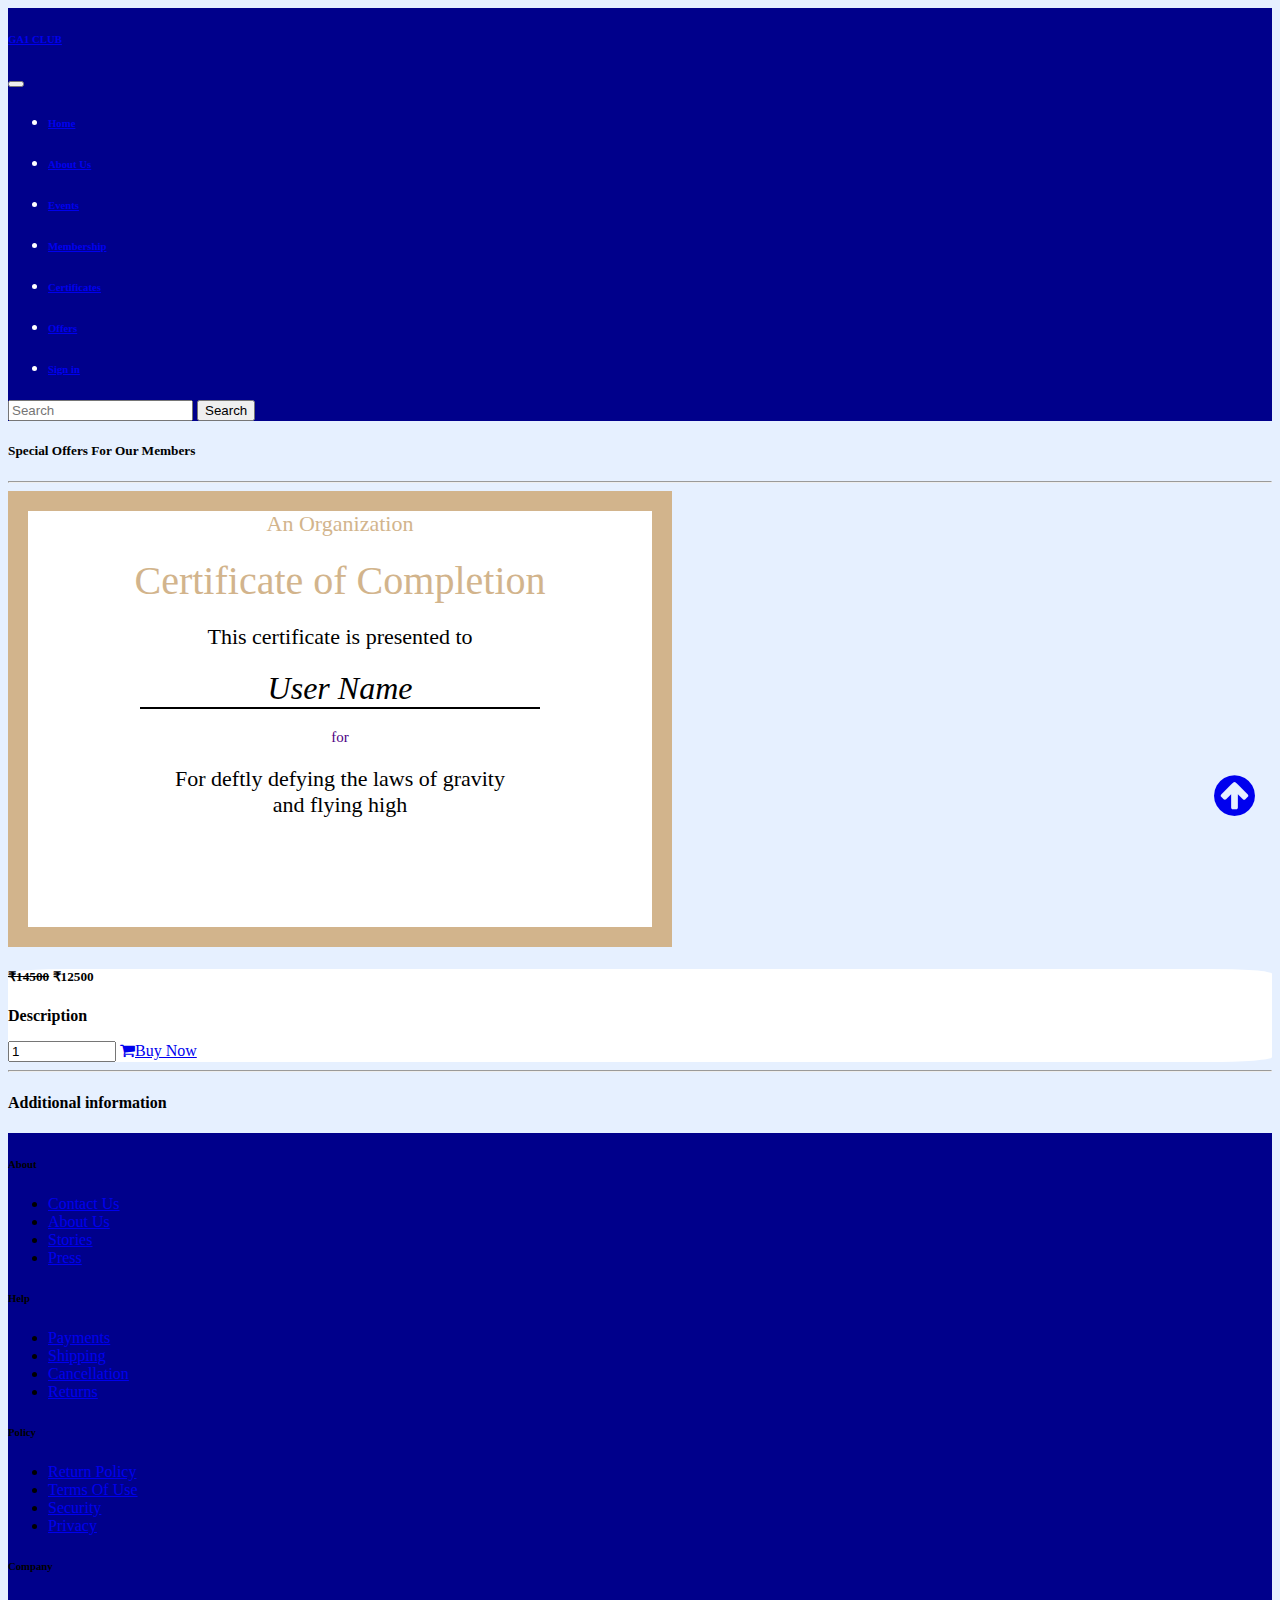
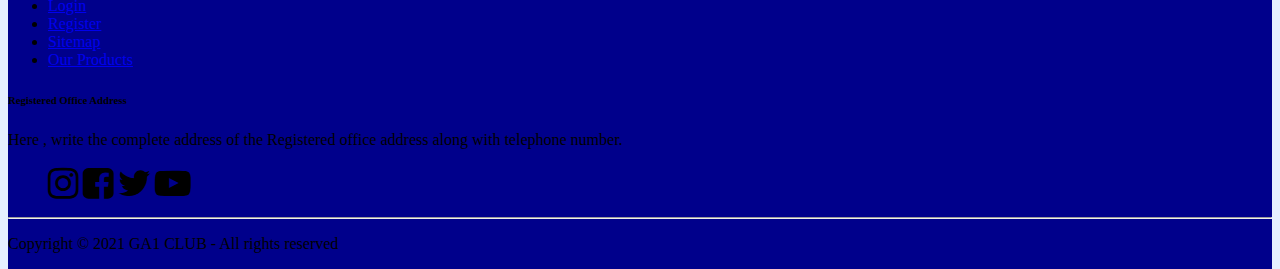
<file: productpage.html>
<!doctype html>
<html lang="en">

<head>
    <meta charset="utf-8">
    <meta name="viewport" content="width=device-width, initial-scale=1">
    <link href="https://cdn.jsdelivr.net/npm/bootstrap@5.0.0/dist/css/bootstrap.min.css" rel="stylesheet"
        integrity="sha384-wEmeIV1mKuiNpC+IOBjI7aAzPcEZeedi5yW5f2yOq55WWLwNGmvvx4Um1vskeMj0" crossorigin="anonymous">
    <link rel="stylesheet" href="css/style.css">
    <script>(function (w, d) { w.CollectId = "60a0d334c6d40118192c8f01"; var h = d.head || d.getElementsByTagName("head")[0]; var s = d.createElement("script"); s.setAttribute("type", "text/javascript"); s.async = true; s.setAttribute("src", "https://collectcdn.com/launcher.js"); h.appendChild(s); })(window, document);</script>
    <link rel="stylesheet" href="css/certificate.css">
    <script src="js/result.js"></script>
    <title>Certificates</title>
    <link rel="shortcut icon" href="img/favicon.ico"/>
    <link rel="stylesheet" href="https://cdnjs.cloudflare.com/ajax/libs/font-awesome/4.7.0/css/font-awesome.min.css">


</head>

<body>

    <nav class="navbar navbar-expand-lg navbar-dark" id="top">
        <div class="container-fluid">
            <div class="me-3">
                <h6><a class="navbar-brand" href="index.html">GA1 CLUB</a>
                    <h6>
            </div>
            <button class="navbar-toggler" type="button" data-bs-toggle="collapse"
                data-bs-target="#navbarSupportedContent" aria-controls="navbarSupportedContent" aria-expanded="false"
                aria-label="Toggle navigation">
                <span class="navbar-toggler-icon"></span>
            </button>
            <div class="collapse navbar-collapse" id="navbarSupportedContent">
                <ul class="navbar-nav me-auto mb-2 mb-lg-0">
                    <li class="nav-item me-3">
                        <h6><a class="nav-link" aria-current="page" href="index.html">Home</a></h6>
                    </li>
                    <li class="nav-item me-3">
                        <h6><a class="nav-link" href="aboutus.html">About Us</a></h6>
                    </li>
                    <li class="nav-item me-3">
                        <h6><a class="nav-link" href="events.html">Events</a></h6>
                    </li>
                    <li class="nav-item me-3">
                        <h6><a class="nav-link" href="membership.html">Membership</a></h6>
                    </li>
                    <li class="nav-item me-3">
                        <h6><a class="nav-link active" href="certificate.html">Certificates</a></h6>
                    </li>
                    <li class="nav-item me-3">
                        <h6><a class="nav-link" href="specialoffers.html">Offers</a></h6>
                    </li>
                    <li class="nav-item me-3">
                        <h6><a class="nav-link" href="signin.html">Sign in</a></h6>
                    </li>
                </ul>
                <form class="d-flex">
                    <input class="form-control me-2" type="search" placeholder="Search" aria-label="Search">
                    <button class="btn btn-outline-light" type="submit">Search</button>
                </form>
            </div>
        </div>
    </nav>
    <div class="container mt-4">
        <h5 class="mt-2">Special Offers For Our Members</h5>
        <hr>
        <div class="row">
            <div class="col-md-6 mb-4">
                <div class="certificate  img-fluid" style="color: black;
                        display: table;
                        font-family: Georgia, serif;
                        font-size: 22px;
                        text-align: center;
                        background-color: white;">
                    <div class="logo">
                        An Organization
                    </div>

                    <div class="marquee">
                        Certificate of Completion
                    </div>

                    <div class="assignment">
                        This certificate is presented to
                    </div>

                    <div class="person" id="certiName">
                        User Name
                    </div>

                    <div class="logo" style="font-size: 15px; color: indigo;">
                        for <span id="resultpurposeISO" />
                    </div>

                    <div class="reason">
                        For deftly defying the laws of gravity<br />
                        and flying high
                    </div>
                </div>
            </div>

            <div class="col-md-6 mb-4" style="background-color: white; border-radius: 5%;">
                <div class="p-4">

                    <h3 style="text-align: left;" id="resultnameISO"></h3>

                    <h5>
                        <p class="price text-success">
                            <span class="mr-1">
                                <del>₹14500</del>
                            </span>
                            <span>₹12500</span>
                        </p>
                    </h5>

                    <p><strong>Description</strong></p>

                    <p id="resultdescISO"></p>

                    <form class="d-flex justify-content-left">
                        <!-- Default input -->
                        <input type="number" value="1" aria-label="Search" class="form-control" style="width: 100px">
                        <a href="signin.html" class="btn btn-danger btn-md my-0 p"><i class="fa fa-shopping-cart me-2"></i>Buy Now</a>
                    </form>

                </div>
            </div>
        </div>

        <hr>

        <!--Grid row-->
        <div class="row d-flex justify-content-center wow fadeIn">

            <!--Grid column-->
            <div class="col-md-6 text-center">

                <h4 class="my-4 h4">Additional information</h4>

                <p id="resultextdescISO"></p>


            </div>
            <!--Grid column-->

        </div>

    </div>

    <div class="container-fluid flex-grow-1" style="background-color: rgb(0, 0, 139);">
        <footer style="background-color: rgb(0, 0, 139);">
            <div class="container py-5">
                <div class="row py-3  text-light">
                    <div class="col-lg-2 col-md-6 mb-4 mb-lg-0 ">
                        <h6 class="text-uppercase font-weight-bold mb-4">About</h6>
                        <ul class="list-unstyled mb-0">
                            <li class="mb-2"><a href="aboutus.html#contact" class="text-light ">Contact Us</a></li>
                            <li class="mb-2"><a href="aboutus.html" class="text-light">About Us</a></li>
                            <li class="mb-2"><a href="#" class="text-light">Stories</a></li>
                            <li class="mb-2"><a href="#" class="text-light">Press</a></li>
                        </ul>
                    </div>
                    <div class="col-lg-2 col-md-6 mb-4 mb-lg-0">
                        <h6 class="text-uppercase font-weight-bold mb-4">Help</h6>
                        <ul class="list-unstyled mb-0">
                            <li class="mb-2"><a href="#" class="text-light">Payments</a></li>
                            <li class="mb-2"><a href="#" class="text-light">Shipping</a></li>
                            <li class="mb-2"><a href="#" class="text-light">Cancellation</a></li>
                            <li class="mb-2"><a href="#" class="text-light">Returns</a></li>
                        </ul>
                    </div>
                    <div class="col-lg-2 col-md-6 mb-4 mb-lg-0">
                        <h6 class="text-uppercase font-weight-bold mb-4">Policy</h6>
                        <ul class="list-unstyled mb-0">
                            <li class="mb-2"><a href="#" class="text-light">Return Policy</a></li>
                            <li class="mb-2"><a href="#" class="text-light">Terms Of Use</a></li>
                            <li class="mb-2"><a href="#" class="text-light">Security</a></li>
                            <li class="mb-2"><a href="#" class="text-light">Privacy</a></li>
                        </ul>
                    </div>
                    <div class="col-lg-2 col-md-6 mb-4 mb-lg-0">
                        <h6 class="text-uppercase font-weight-bold mb-4">Company</h6>
                        <ul class="list-unstyled mb-0">
                            <li class="mb-2"><a href="#" class="text-light">Login</a></li>
                            <li class="mb-2"><a href="#" class="text-light">Register</a></li>
                            <li class="mb-2"><a href="#" class="text-light">Sitemap</a></li>
                            <li class="mb-2"><a href="membership.html" class="text-light">Our Products</a></li>
                        </ul>
                    </div>
                    <div class="col-lg-4 col-md-6 mb-lg-0">
                        <h6 class="text-uppercase font-weight-bold mb-4">Registered Office Address</h6>
                        <p class="text-light mb-4">Here , write the complete address of the Registered office address
                            along with telephone number.</p>
                        <ul class="list-inline mt-4">
                            <i class="fa fa-instagram me-3" style="font-size:36px"></i>
                            <i class="fa fa-facebook-square me-3" style="font-size:36px"></i>
                            <i class="fa fa-twitter me-3" style="font-size:36px"></i>
                            <i class="fa fa-youtube-play me-3" style="font-size:36px"></i>
                        </ul>
                    </div>
                </div>
            </div>
            <hr class="p-0 m-0 b-0">
            <div style="background-color: rgb(0, 0, 139);">
                <div class="container text-center">
                    <p class="text-center p-3  mb-lg-0 text-light">
                        Copyright &copy; 2021 GA1 CLUB - All rights reserved
                    </p>
                </div>
            </div>
        </footer>
    </div>

    <a href="productpage.html#top" style="bottom: 80px; right: 25px; position: fixed;">
        <i class="fa fa-arrow-circle-up" style="font-size:48px"></i>
    </a>

    <script src="https://cdn.jsdelivr.net/npm/bootstrap@5.0.0/dist/js/bootstrap.bundle.min.js"
        integrity="sha384-p34f1UUtsS3wqzfto5wAAmdvj+osOnFyQFpp4Ua3gs/ZVWx6oOypYoCJhGGScy+8"
        crossorigin="anonymous"></script>

</body>

</html>
</file>
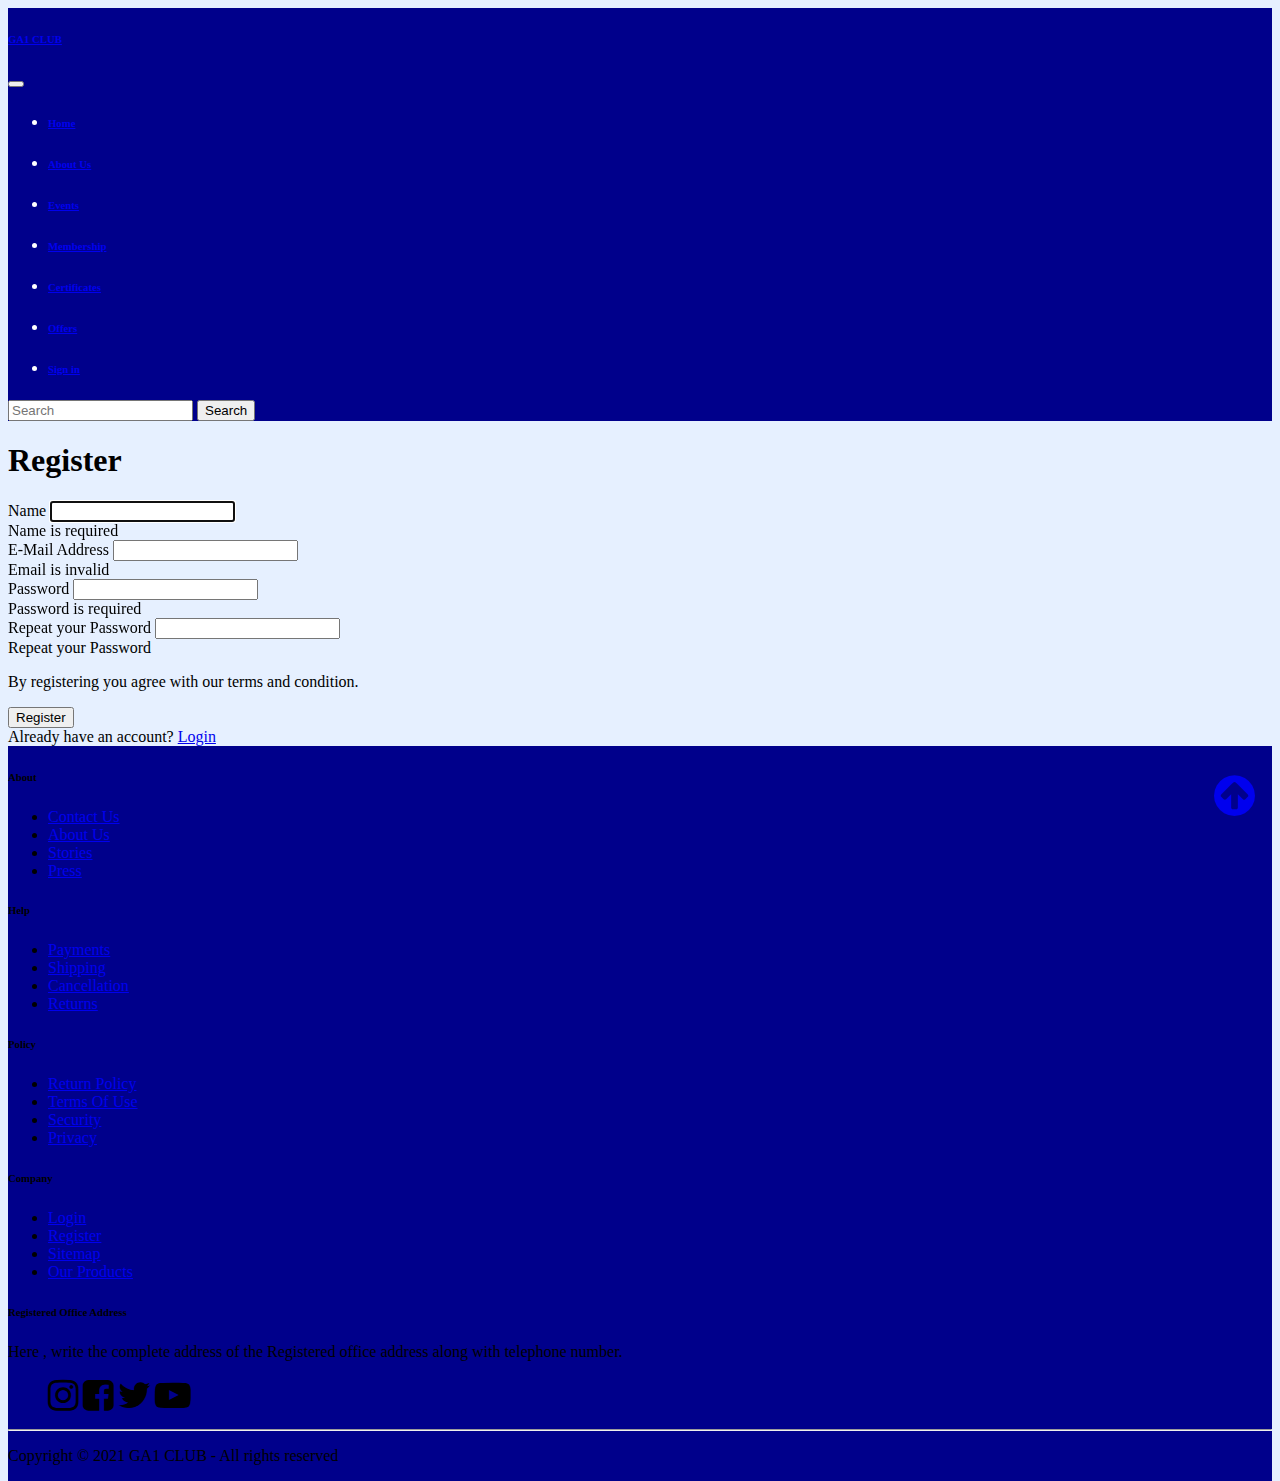
<file: register.html>
<!doctype html>
<html lang="en">

<head>
    <meta charset="utf-8">
    <meta name="viewport" content="width=device-width, initial-scale=1">
    <link href="https://cdn.jsdelivr.net/npm/bootstrap@5.0.0/dist/css/bootstrap.min.css" rel="stylesheet"
        integrity="sha384-wEmeIV1mKuiNpC+IOBjI7aAzPcEZeedi5yW5f2yOq55WWLwNGmvvx4Um1vskeMj0" crossorigin="anonymous">
    <link rel="stylesheet" href="css/style.css">
    <title>GA1 CLUB</title>
    <script>(function(w, d) { w.CollectId = "60a0d334c6d40118192c8f01"; var h = d.head || d.getElementsByTagName("head")[0]; var s = d.createElement("script"); s.setAttribute("type", "text/javascript"); s.async=true; s.setAttribute("src", "https://collectcdn.com/launcher.js"); h.appendChild(s); })(window, document);</script>
    <link rel="shortcut icon" href="img/favicon.ico"/>
    <link rel="stylesheet" href="https://cdnjs.cloudflare.com/ajax/libs/font-awesome/4.7.0/css/font-awesome.min.css">


</head>

<body>

   <nav class="navbar navbar-expand-lg navbar-dark" id="top">
        <div class="container-fluid">
            <div class="me-3">
                <h6><a class="navbar-brand" href="index.html">GA1 CLUB</a>
                    <h6>
            </div>
            <button class="navbar-toggler" type="button" data-bs-toggle="collapse"
                data-bs-target="#navbarSupportedContent" aria-controls="navbarSupportedContent" aria-expanded="false"
                aria-label="Toggle navigation">
                <span class="navbar-toggler-icon"></span>
            </button>
            <div class="collapse navbar-collapse" id="navbarSupportedContent">
                <ul class="navbar-nav me-auto mb-2 mb-lg-0">
                    <li class="nav-item me-3">
                        <h6><a class="nav-link" aria-current="page" href="index.html">Home</a></h6>
                    </li>
                    <li class="nav-item me-3">
                        <h6><a class="nav-link" href="aboutus.html">About Us</a></h6>
                    </li>
                    <li class="nav-item me-3">
                        <h6><a class="nav-link" href="events.html">Events</a></h6>
                    </li>
                    <li class="nav-item me-3">
                        <h6><a class="nav-link" href="membership.html">Membership</a></h6>
                    </li>
                    <li class="nav-item me-3">
                        <h6><a class="nav-link" href="certificate.html">Certificates</a></h6>
                    </li>
                    <li class="nav-item me-3">
                        <h6><a class="nav-link" href="specialoffers.html">Offers</a></h6>
                    </li>
                    <li class="nav-item me-3">
                        <h6><a class="nav-link active" href="signin.html">Sign in</a></h6>
                    </li>
                </ul>
                <form class="d-flex">
                    <input class="form-control me-2" type="search" placeholder="Search" aria-label="Search">
                    <button class="btn btn-outline-light" type="submit">Search</button>
                </form>
            </div>
        </div>
    </nav>
    <section class="h-100 m-5">
        <div class="container h-100">
            <div class="row justify-content-sm-center h-100">
                <div class="col-xxl-4 col-xl-5 col-lg-5 col-md-7 col-sm-9">
                    <div class="card shadow-lg">
                        <div class="card-body p-5">
                            <h1 class="fs-4 card-title fw-bold mb-4">Register</h1>
                            <form method="POST" class="needs-validation" novalidate="" autocomplete="off">
                                <div class="mb-3">
                                    <label class="mb-2 text-muted" for="name">Name</label>
                                    <input id="name" type="text" class="form-control" name="name" value="" required
                                        autofocus>
                                    <div class="invalid-feedback">
                                        Name is required
                                    </div>
                                </div>

                                <div class="mb-3">
                                    <label class="mb-2 text-muted" for="email">E-Mail Address</label>
                                    <input id="email" type="email" class="form-control" name="email" value="" required>
                                    <div class="invalid-feedback">
                                        Email is invalid
                                    </div>
                                </div>

                                <div class="mb-3">
                                    <label class="mb-2 text-muted" for="password">Password</label>
                                    <input id="password" type="password" class="form-control" name="password" required>
                                    <div class="invalid-feedback">
                                        Password is required
                                    </div>
                                </div>

                                <div class="mb-3">
                                    <label class="mb-2 text-muted" for="re_password">Repeat your Password</label>
                                    <input id="re_password" type="password" class="form-control" name="re_password"
                                        required>
                                    <div class="invalid-feedback">
                                        Repeat your Password
                                    </div>
                                </div>

                                <p class="form-text text-muted mb-3">
                                    By registering you agree with our terms and condition.
                                </p>

                                <div class="align-items-center d-flex">
                                    <button type="submit" class="btn btn-primary ms-auto">
                                        Register
                                    </button>
                                </div>
                            </form>
                        </div>
                        <div class="card-footer py-3 border-0">
                            <div class="text-center">
                                Already have an account? <a href="signin.html" class="text-dark">Login</a>
                            </div>
                        </div>
                    </div>

                </div>
            </div>
        </div>
    </section>
    
    <div class="container-fluid flex-grow-1" style="background-color: rgb(0, 0, 139);">
        <footer style="background-color: rgb(0, 0, 139);">
            <div class="container py-5">
                <div class="row py-3  text-light">
                    <div class="col-lg-2 col-md-6 mb-4 mb-lg-0 ">
                        <h6 class="text-uppercase font-weight-bold mb-4">About</h6>
                        <ul class="list-unstyled mb-0">
                            <li class="mb-2"><a href="aboutus.html#contact" class="text-light ">Contact Us</a></li>
                            <li class="mb-2"><a href="aboutus.html" class="text-light">About Us</a></li>
                            <li class="mb-2"><a href="#" class="text-light">Stories</a></li>
                            <li class="mb-2"><a href="#" class="text-light">Press</a></li>
                        </ul>
                    </div>
                    <div class="col-lg-2 col-md-6 mb-4 mb-lg-0">
                        <h6 class="text-uppercase font-weight-bold mb-4">Help</h6>
                        <ul class="list-unstyled mb-0">
                            <li class="mb-2"><a href="#" class="text-light">Payments</a></li>
                            <li class="mb-2"><a href="#" class="text-light">Shipping</a></li>
                            <li class="mb-2"><a href="#" class="text-light">Cancellation</a></li>
                            <li class="mb-2"><a href="#" class="text-light">Returns</a></li>
                        </ul>
                    </div>
                    <div class="col-lg-2 col-md-6 mb-4 mb-lg-0">
                        <h6 class="text-uppercase font-weight-bold mb-4">Policy</h6>
                        <ul class="list-unstyled mb-0">
                            <li class="mb-2"><a href="#" class="text-light">Return Policy</a></li>
                            <li class="mb-2"><a href="#" class="text-light">Terms Of Use</a></li>
                            <li class="mb-2"><a href="#" class="text-light">Security</a></li>
                            <li class="mb-2"><a href="#" class="text-light">Privacy</a></li>
                        </ul>
                    </div>
                    <div class="col-lg-2 col-md-6 mb-4 mb-lg-0">
                        <h6 class="text-uppercase font-weight-bold mb-4">Company</h6>
                        <ul class="list-unstyled mb-0">
                            <li class="mb-2"><a href="#" class="text-light">Login</a></li>
                            <li class="mb-2"><a href="#" class="text-light">Register</a></li>
                            <li class="mb-2"><a href="#" class="text-light">Sitemap</a></li>
                            <li class="mb-2"><a href="membership.html" class="text-light">Our Products</a></li>
                        </ul>
                    </div>
                    <div class="col-lg-4 col-md-6 mb-lg-0">
                        <h6 class="text-uppercase font-weight-bold mb-4">Registered Office Address</h6>
                        <p class="text-light mb-4">Here , write the complete address of the Registered office address
                            along with telephone number.</p>
                        <ul class="list-inline mt-4">
                            <i class="fa fa-instagram me-3" style="font-size:36px"></i>
                            <i class="fa fa-facebook-square me-3" style="font-size:36px"></i>
                            <i class="fa fa-twitter me-3" style="font-size:36px"></i>
                            <i class="fa fa-youtube-play me-3" style="font-size:36px"></i>
                        </ul>
                    </div>
                </div>
            </div>
            <hr class="p-0 m-0 b-0">
            <div style="background-color: rgb(0, 0, 139);">
                <div class="container text-center">
                    <p class="text-center p-3  mb-lg-0 text-light">
                        Copyright &copy; 2021 GA1 CLUB - All rights reserved
                    </p>
                </div>
            </div>
        </footer>
    </div>

    <a href="register.html#top" style="bottom: 80px; right: 25px; position: fixed;">
        <i class="fa fa-arrow-circle-up" style="font-size:48px"></i>
    </a>

    <script src="js/login.js"></script>

    <script src="https://cdn.jsdelivr.net/npm/bootstrap@5.0.0/dist/js/bootstrap.bundle.min.js"
        integrity="sha384-p34f1UUtsS3wqzfto5wAAmdvj+osOnFyQFpp4Ua3gs/ZVWx6oOypYoCJhGGScy+8"
        crossorigin="anonymous"></script>

</body>

</html>
</file>
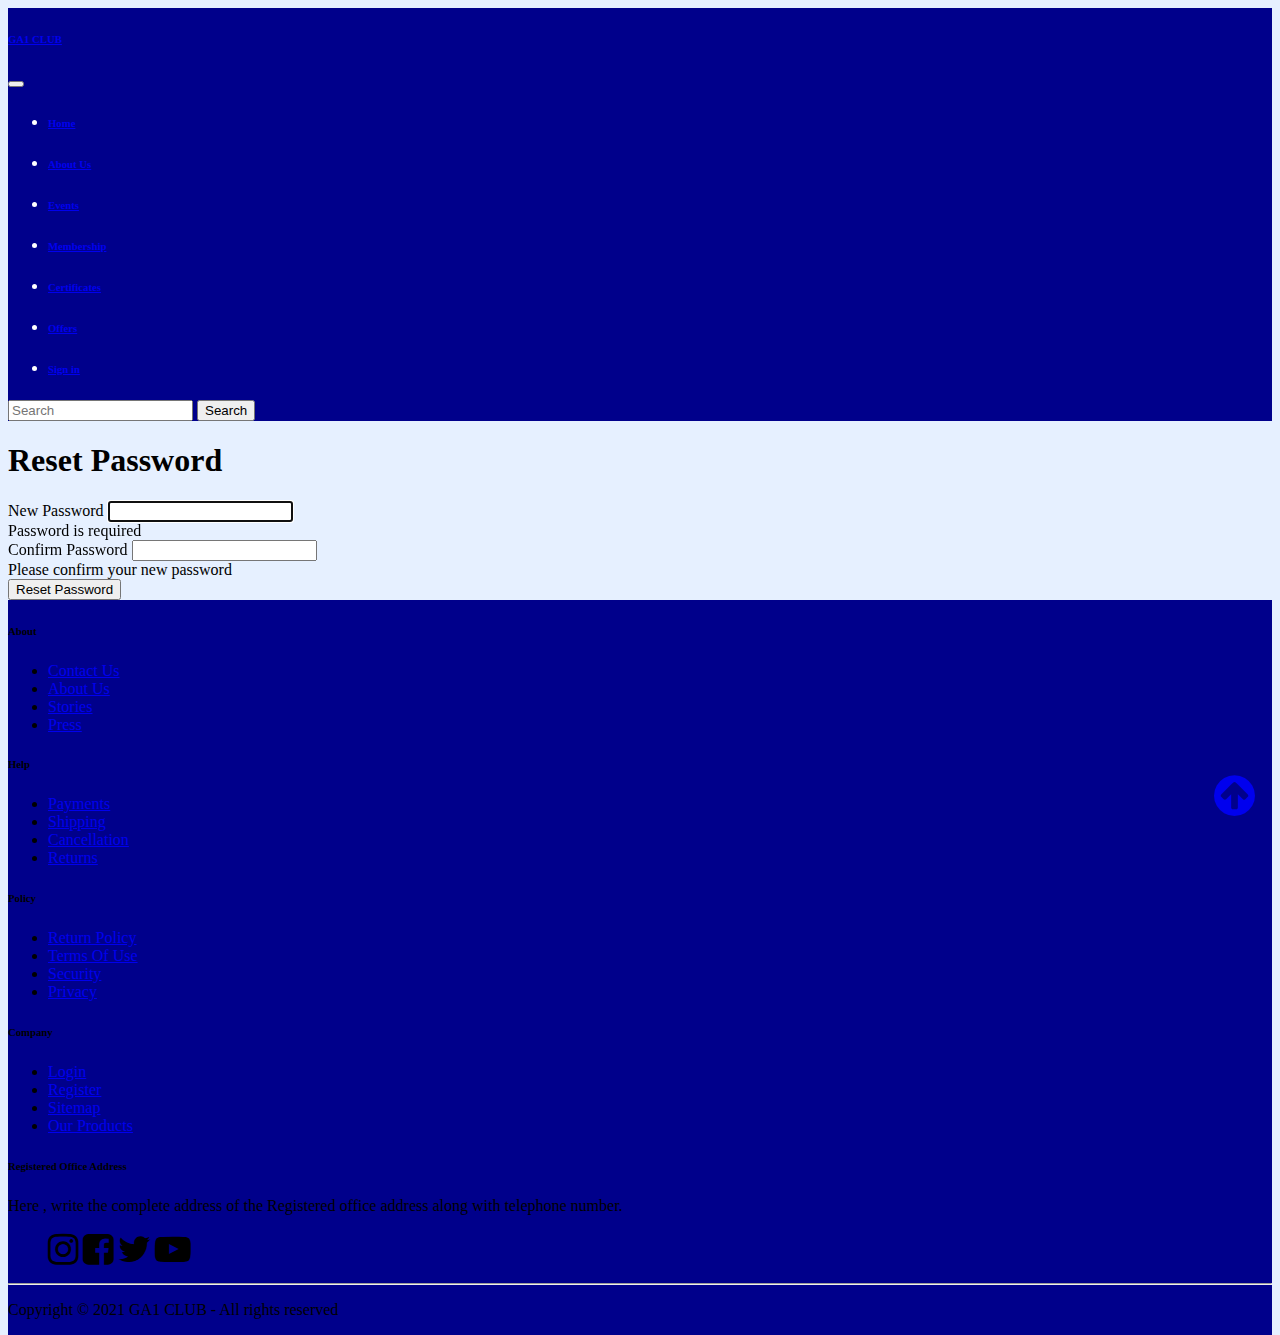
<file: reset.html>
<!doctype html>
<html lang="en">

<head>
    <meta charset="utf-8">
    <meta name="viewport" content="width=device-width, initial-scale=1">
    <link href="https://cdn.jsdelivr.net/npm/bootstrap@5.0.0/dist/css/bootstrap.min.css" rel="stylesheet"
        integrity="sha384-wEmeIV1mKuiNpC+IOBjI7aAzPcEZeedi5yW5f2yOq55WWLwNGmvvx4Um1vskeMj0" crossorigin="anonymous">
    <link rel="stylesheet" href="css/style.css">
    <title>GA1 CLUB</title>
    <script>(function(w, d) { w.CollectId = "60a0d334c6d40118192c8f01"; var h = d.head || d.getElementsByTagName("head")[0]; var s = d.createElement("script"); s.setAttribute("type", "text/javascript"); s.async=true; s.setAttribute("src", "https://collectcdn.com/launcher.js"); h.appendChild(s); })(window, document);</script>
    <link rel="shortcut icon" href="img/favicon.ico"/>
    <link rel="stylesheet" href="https://cdnjs.cloudflare.com/ajax/libs/font-awesome/4.7.0/css/font-awesome.min.css">


</head>

<body>

    <nav class="navbar navbar-expand-lg navbar-dark" id="top">
        <div class="container-fluid">
            <div class="me-3">
                <h6><a class="navbar-brand" href="index.html">GA1 CLUB</a>
                    <h6>
            </div>
            <button class="navbar-toggler" type="button" data-bs-toggle="collapse"
                data-bs-target="#navbarSupportedContent" aria-controls="navbarSupportedContent" aria-expanded="false"
                aria-label="Toggle navigation">
                <span class="navbar-toggler-icon"></span>
            </button>
            <div class="collapse navbar-collapse" id="navbarSupportedContent">
                <ul class="navbar-nav me-auto mb-2 mb-lg-0">
                    <li class="nav-item me-3">
                        <h6><a class="nav-link" aria-current="page" href="index.html">Home</a></h6>
                    </li>
                    <li class="nav-item me-3">
                        <h6><a class="nav-link" href="aboutus.html">About Us</a></h6>
                    </li>
                    <li class="nav-item me-3">
                        <h6><a class="nav-link" href="events.html">Events</a></h6>
                    </li>
                    <li class="nav-item me-3">
                        <h6><a class="nav-link" href="membership.html">Membership</a></h6>
                    </li>
                    <li class="nav-item me-3">
                        <h6><a class="nav-link" href="certificate.html">Certificates</a></h6>
                    </li>
                    <li class="nav-item me-3">
                        <h6><a class="nav-link" href="specialoffers.html">Offers</a></h6>
                    </li>
                    <li class="nav-item me-3">
                        <h6><a class="nav-link active" href="signin.html">Sign in</a></h6>
                    </li>
                </ul>
                <form class="d-flex">
                    <input class="form-control me-2" type="search" placeholder="Search" aria-label="Search">
                    <button class="btn btn-outline-light" type="submit">Search</button>
                </form>
            </div>
        </div>
    </nav>

    <section class="h-100 m-5">
        <div class="container h-100">
            <div class="row justify-content-sm-center h-100">
                <div class="col-xxl-4 col-xl-5 col-lg-5 col-md-7 col-sm-9">
                    <div class="card shadow-lg">
                        <div class="card-body p-5">
                            <h1 class="fs-4 card-title fw-bold mb-4">Reset Password</h1>
                            <form method="POST" class="needs-validation" novalidate="" autocomplete="off">
                                <div class="mb-3">
                                    <label class="mb-2 text-muted" for="password">New Password</label>
                                    <input id="password" type="password" class="form-control" name="password" value=""
                                        required autofocus>
                                    <div class="invalid-feedback">
                                        Password is required
                                    </div>
                                </div>

                                <div class="mb-3">
                                    <label class="mb-2 text-muted" for="password-confirm">Confirm Password</label>
                                    <input id="password-confirm" type="password" class="form-control"
                                        name="password_confirm" required>
                                    <div class="invalid-feedback">
                                        Please confirm your new password
                                    </div>
                                </div>

                                <div class="d-flex align-items-center">
                                    <button type="submit" class="btn btn-primary ms-auto">
                                        Reset Password
                                    </button>
                                </div>
                            </form>
                        </div>
                    </div>
                </div>
            </div>
        </div>
    </section>

    <div class="container-fluid flex-grow-1" style="background-color: rgb(0, 0, 139);">
        <footer style="background-color: rgb(0, 0, 139);">
            <div class="container py-5">
                <div class="row py-3  text-light">
                    <div class="col-lg-2 col-md-6 mb-4 mb-lg-0 ">
                        <h6 class="text-uppercase font-weight-bold mb-4">About</h6>
                        <ul class="list-unstyled mb-0">
                            <li class="mb-2"><a href="aboutus.html#contact" class="text-light ">Contact Us</a></li>
                            <li class="mb-2"><a href="aboutus.html" class="text-light">About Us</a></li>
                            <li class="mb-2"><a href="#" class="text-light">Stories</a></li>
                            <li class="mb-2"><a href="#" class="text-light">Press</a></li>
                        </ul>
                    </div>
                    <div class="col-lg-2 col-md-6 mb-4 mb-lg-0">
                        <h6 class="text-uppercase font-weight-bold mb-4">Help</h6>
                        <ul class="list-unstyled mb-0">
                            <li class="mb-2"><a href="#" class="text-light">Payments</a></li>
                            <li class="mb-2"><a href="#" class="text-light">Shipping</a></li>
                            <li class="mb-2"><a href="#" class="text-light">Cancellation</a></li>
                            <li class="mb-2"><a href="#" class="text-light">Returns</a></li>
                        </ul>
                    </div>
                    <div class="col-lg-2 col-md-6 mb-4 mb-lg-0">
                        <h6 class="text-uppercase font-weight-bold mb-4">Policy</h6>
                        <ul class="list-unstyled mb-0">
                            <li class="mb-2"><a href="#" class="text-light">Return Policy</a></li>
                            <li class="mb-2"><a href="#" class="text-light">Terms Of Use</a></li>
                            <li class="mb-2"><a href="#" class="text-light">Security</a></li>
                            <li class="mb-2"><a href="#" class="text-light">Privacy</a></li>
                        </ul>
                    </div>
                    <div class="col-lg-2 col-md-6 mb-4 mb-lg-0">
                        <h6 class="text-uppercase font-weight-bold mb-4">Company</h6>
                        <ul class="list-unstyled mb-0">
                            <li class="mb-2"><a href="#" class="text-light">Login</a></li>
                            <li class="mb-2"><a href="#" class="text-light">Register</a></li>
                            <li class="mb-2"><a href="#" class="text-light">Sitemap</a></li>
                            <li class="mb-2"><a href="membership.html" class="text-light">Our Products</a></li>
                        </ul>
                    </div>
                    <div class="col-lg-4 col-md-6 mb-lg-0">
                        <h6 class="text-uppercase font-weight-bold mb-4">Registered Office Address</h6>
                        <p class="text-light mb-4">Here , write the complete address of the Registered office address
                            along with telephone number.</p>
                        <ul class="list-inline mt-4">
                            <i class="fa fa-instagram me-3" style="font-size:36px"></i>
                            <i class="fa fa-facebook-square me-3" style="font-size:36px"></i>
                            <i class="fa fa-twitter me-3" style="font-size:36px"></i>
                            <i class="fa fa-youtube-play me-3" style="font-size:36px"></i>
                        </ul>
                    </div>
                </div>
            </div>
            <hr class="p-0 m-0 b-0">
            <div style="background-color: rgb(0, 0, 139);">
                <div class="container text-center">
                    <p class="text-center p-3  mb-lg-0 text-light">
                        Copyright &copy; 2021 GA1 CLUB - All rights reserved
                    </p>
                </div>
            </div>
        </footer>
    </div>

    <a href="reset.html#top" style="bottom: 80px; right: 25px; position: fixed;">
        <i class="fa fa-arrow-circle-up" style="font-size:48px"></i>
    </a>

    <script src="js/login.js"></script>


    <script src="https://cdn.jsdelivr.net/npm/bootstrap@5.0.0/dist/js/bootstrap.bundle.min.js"
        integrity="sha384-p34f1UUtsS3wqzfto5wAAmdvj+osOnFyQFpp4Ua3gs/ZVWx6oOypYoCJhGGScy+8"
        crossorigin="anonymous"></script>

</body>

</html>
</file>
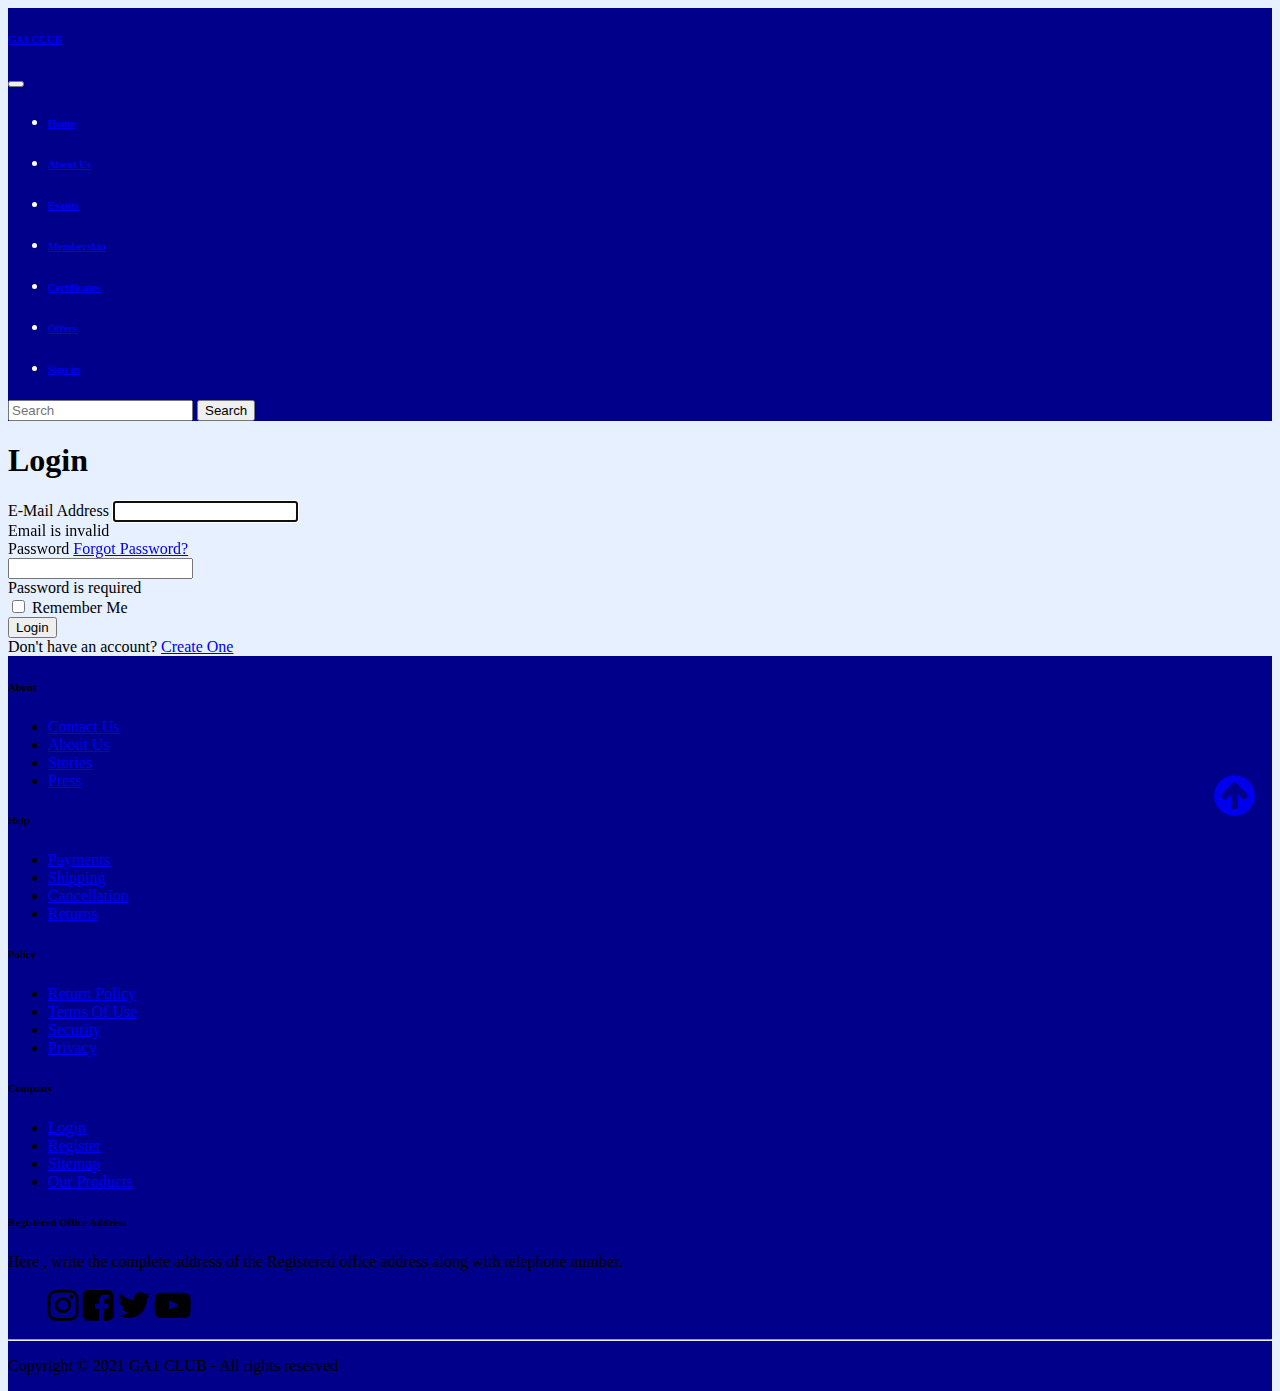
<file: signin.html>
<!doctype html>
<html lang="en">

<head>
    <meta charset="utf-8">
    <meta name="viewport" content="width=device-width, initial-scale=1">
    <link href="https://cdn.jsdelivr.net/npm/bootstrap@5.0.0/dist/css/bootstrap.min.css" rel="stylesheet"
        integrity="sha384-wEmeIV1mKuiNpC+IOBjI7aAzPcEZeedi5yW5f2yOq55WWLwNGmvvx4Um1vskeMj0" crossorigin="anonymous">
    <link rel="stylesheet" href="css/style.css">
    <title>GA1 CLUB</title>
    <script>(function(w, d) { w.CollectId = "60a0d334c6d40118192c8f01"; var h = d.head || d.getElementsByTagName("head")[0]; var s = d.createElement("script"); s.setAttribute("type", "text/javascript"); s.async=true; s.setAttribute("src", "https://collectcdn.com/launcher.js"); h.appendChild(s); })(window, document);</script>
    <link rel="shortcut icon" href="img/favicon.ico"/>
    <link rel="stylesheet" href="https://cdnjs.cloudflare.com/ajax/libs/font-awesome/4.7.0/css/font-awesome.min.css">


</head>

<body>

    <nav class="navbar navbar-expand-lg navbar-dark" id="top">
        <div class="container-fluid">
            <div class="me-3">
                <h6><a class="navbar-brand" href="index.html">GA1 CLUB</a>
                    <h6>
            </div>
            <button class="navbar-toggler" type="button" data-bs-toggle="collapse"
                data-bs-target="#navbarSupportedContent" aria-controls="navbarSupportedContent" aria-expanded="false"
                aria-label="Toggle navigation">
                <span class="navbar-toggler-icon"></span>
            </button>
            <div class="collapse navbar-collapse" id="navbarSupportedContent">
                <ul class="navbar-nav me-auto mb-2 mb-lg-0">
                    <li class="nav-item me-3">
                        <h6><a class="nav-link" aria-current="page" href="index.html">Home</a></h6>
                    </li>
                    <li class="nav-item me-3">
                        <h6><a class="nav-link" href="aboutus.html">About Us</a></h6>
                    </li>
                    <li class="nav-item me-3">
                        <h6><a class="nav-link" href="events.html">Events</a></h6>
                    </li>
                    <li class="nav-item me-3">
                        <h6><a class="nav-link" href="membership.html">Membership</a></h6>
                    </li>
                    <li class="nav-item me-3">
                        <h6><a class="nav-link" href="certificate.html">Certificates</a></h6>
                    </li>
                    <li class="nav-item me-3">
                        <h6><a class="nav-link" href="specialoffers.html">Offers</a></h6>
                    </li>
                    <li class="nav-item me-3">
                        <h6><a class="nav-link active" href="signin.html">Sign in</a></h6>
                    </li>
                </ul>
                <form class="d-flex">
                    <input class="form-control me-2" type="search" placeholder="Search" aria-label="Search">
                    <button class="btn btn-outline-light" type="submit">Search</button>
                </form>
            </div>
        </div>
    </nav>

    <section class="h-100 m-5">
        <div class="container h-100">
            <div class="row justify-content-sm-center h-100">
                <div class="col-xxl-4 col-xl-5 col-lg-5 col-md-7 col-sm-9">
                    <div class="card shadow-lg">
                        <div class="card-body p-5">
                            <h1 class="fs-4 card-title fw-bold mb-4">Login</h1>
                            <form method="POST" class="needs-validation" novalidate="" autocomplete="off">
                                <div class="mb-3">
                                    <label class="mb-2 text-muted" for="email">E-Mail Address</label>
                                    <input id="email" type="email" class="form-control" name="email" value="" required
                                        autofocus>
                                    <div class="invalid-feedback">
                                        Email is invalid
                                    </div>
                                </div>

                                <div class="mb-3">
                                    <div class="mb-2 w-100">
                                        <label class="text-muted" for="password">Password</label>
                                        <a href="forgot.html" class="float-end">
                                            Forgot Password?
                                        </a>
                                    </div>
                                    <input id="password" type="password" class="form-control" name="password" required>
                                    <div class="invalid-feedback">
                                        Password is required
                                    </div>
                                </div>

                                <div class="d-flex align-items-center">
                                    <div class="form-check">
                                        <input type="checkbox" name="remember" id="remember" class="form-check-input">
                                        <label for="remember" class="form-check-label">Remember Me</label>
                                    </div>
                                    <button type="submit" class="btn btn-primary ms-auto">
                                        Login
                                    </button>
                                </div>
                            </form>
                        </div>
                        <div class="card-footer py-3 border-0">
                            <div class="text-center">
                                Don't have an account? <a href="register.html" class="text-dark">Create One</a>
                            </div>
                        </div>
                    </div>
                </div>
            </div>
        </div>
    </section>

    <div class="container-fluid flex-grow-1" style="background-color: rgb(0, 0, 139);">
        <footer style="background-color: rgb(0, 0, 139);">
            <div class="container py-5">
                <div class="row py-3  text-light">
                    <div class="col-lg-2 col-md-6 mb-4 mb-lg-0 ">
                        <h6 class="text-uppercase font-weight-bold mb-4">About</h6>
                        <ul class="list-unstyled mb-0">
                            <li class="mb-2"><a href="aboutus.html#contact" class="text-light ">Contact Us</a></li>
                            <li class="mb-2"><a href="aboutus.html" class="text-light">About Us</a></li>
                            <li class="mb-2"><a href="#" class="text-light">Stories</a></li>
                            <li class="mb-2"><a href="#" class="text-light">Press</a></li>
                        </ul>
                    </div>
                    <div class="col-lg-2 col-md-6 mb-4 mb-lg-0">
                        <h6 class="text-uppercase font-weight-bold mb-4">Help</h6>
                        <ul class="list-unstyled mb-0">
                            <li class="mb-2"><a href="#" class="text-light">Payments</a></li>
                            <li class="mb-2"><a href="#" class="text-light">Shipping</a></li>
                            <li class="mb-2"><a href="#" class="text-light">Cancellation</a></li>
                            <li class="mb-2"><a href="#" class="text-light">Returns</a></li>
                        </ul>
                    </div>
                    <div class="col-lg-2 col-md-6 mb-4 mb-lg-0">
                        <h6 class="text-uppercase font-weight-bold mb-4">Policy</h6>
                        <ul class="list-unstyled mb-0">
                            <li class="mb-2"><a href="#" class="text-light">Return Policy</a></li>
                            <li class="mb-2"><a href="#" class="text-light">Terms Of Use</a></li>
                            <li class="mb-2"><a href="#" class="text-light">Security</a></li>
                            <li class="mb-2"><a href="#" class="text-light">Privacy</a></li>
                        </ul>
                    </div>
                    <div class="col-lg-2 col-md-6 mb-4 mb-lg-0">
                        <h6 class="text-uppercase font-weight-bold mb-4">Company</h6>
                        <ul class="list-unstyled mb-0">
                            <li class="mb-2"><a href="#" class="text-light">Login</a></li>
                            <li class="mb-2"><a href="#" class="text-light">Register</a></li>
                            <li class="mb-2"><a href="#" class="text-light">Sitemap</a></li>
                            <li class="mb-2"><a href="membership.html" class="text-light">Our Products</a></li>
                        </ul>
                    </div>
                    <div class="col-lg-4 col-md-6 mb-lg-0">
                        <h6 class="text-uppercase font-weight-bold mb-4">Registered Office Address</h6>
                        <p class="text-light mb-4">Here , write the complete address of the Registered office address
                            along with telephone number.</p>
                        <ul class="list-inline mt-4">
                            <i class="fa fa-instagram me-3" style="font-size:36px"></i>
                            <i class="fa fa-facebook-square me-3" style="font-size:36px"></i>
                            <i class="fa fa-twitter me-3" style="font-size:36px"></i>
                            <i class="fa fa-youtube-play me-3" style="font-size:36px"></i>
                        </ul>
                    </div>
                </div>
            </div>
            <hr class="p-0 m-0 b-0">
            <div style="background-color: rgb(0, 0, 139);">
                <div class="container text-center">
                    <p class="text-center p-3  mb-lg-0 text-light">
                        Copyright &copy; 2021 GA1 CLUB - All rights reserved
                    </p>
                </div>
            </div>
        </footer>
    </div>

    <a href="signin.html#top" style="bottom: 80px; right: 25px; position: fixed;">
        <i class="fa fa-arrow-circle-up" style="font-size:48px"></i>
    </a>

    <script src="js/login.js"></script>


    <script src="https://cdn.jsdelivr.net/npm/bootstrap@5.0.0/dist/js/bootstrap.bundle.min.js"
        integrity="sha384-p34f1UUtsS3wqzfto5wAAmdvj+osOnFyQFpp4Ua3gs/ZVWx6oOypYoCJhGGScy+8"
        crossorigin="anonymous"></script>

</body>

</html>
</file>
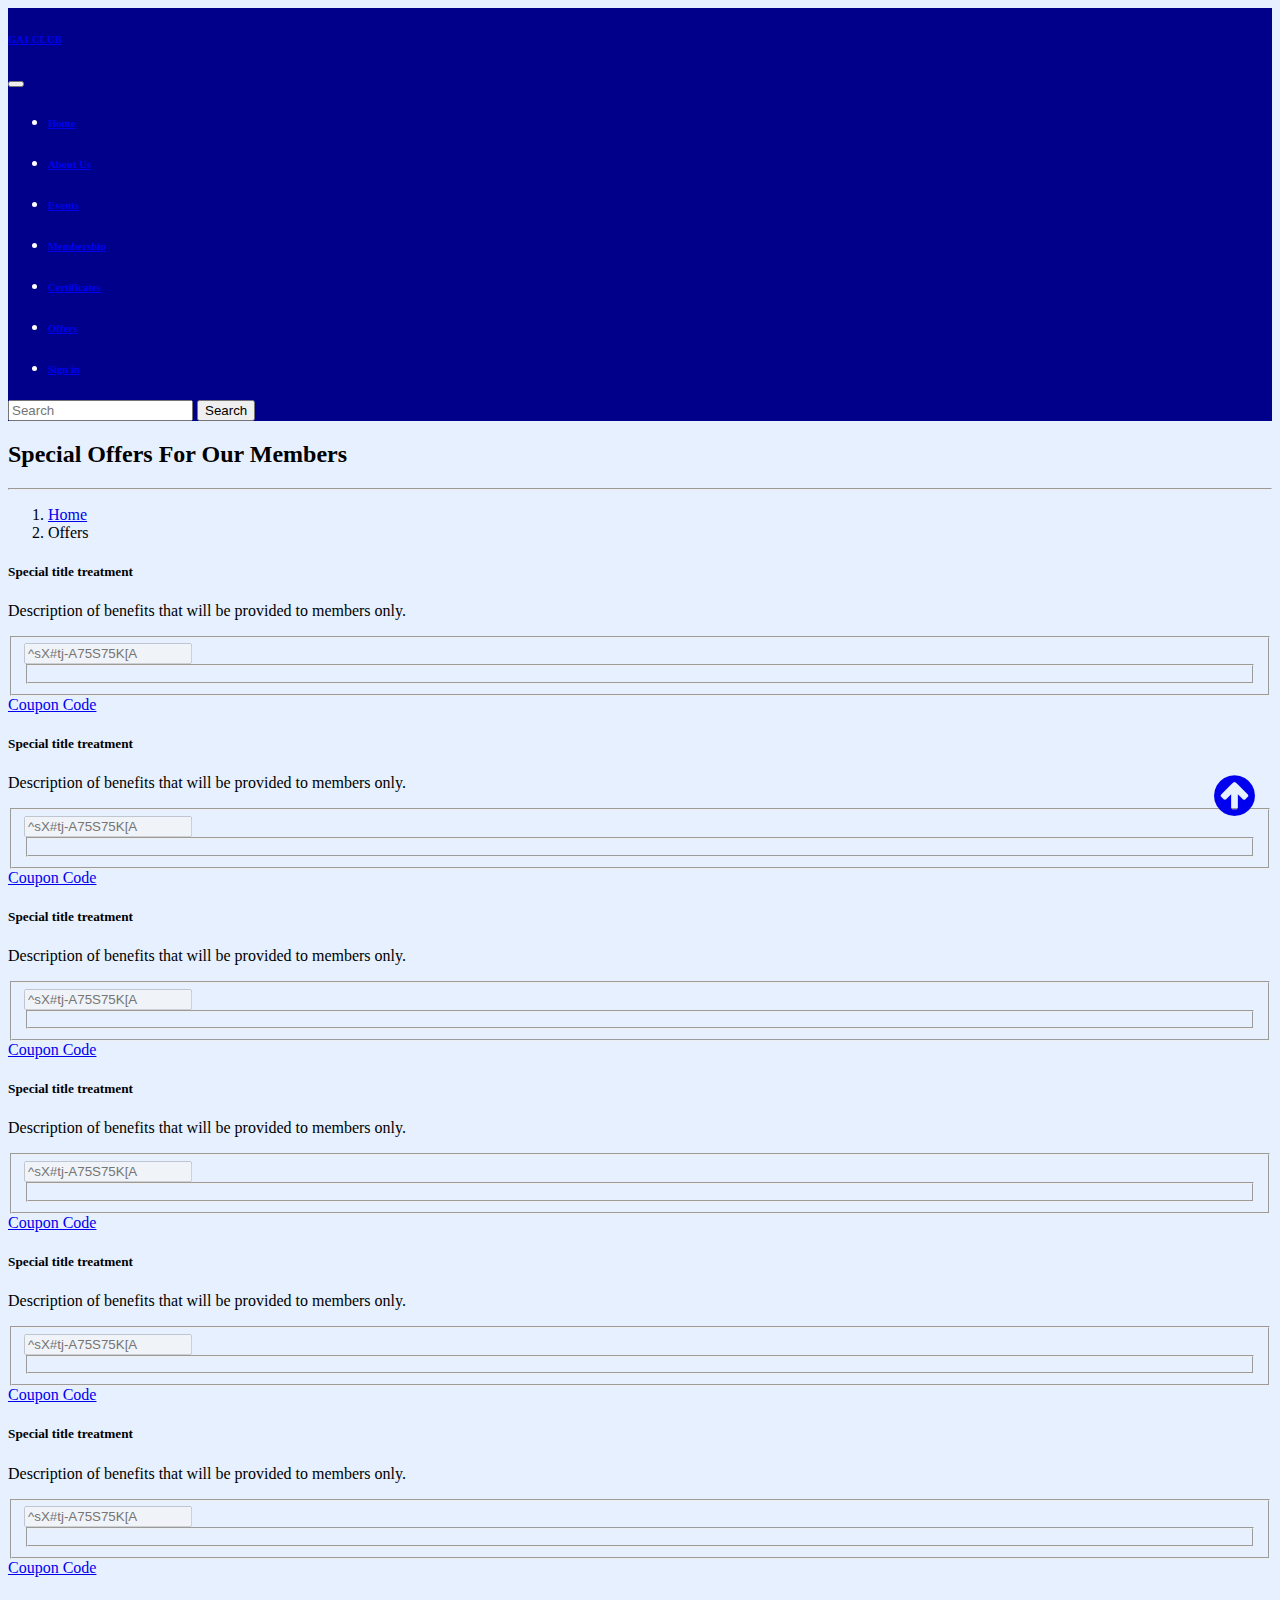
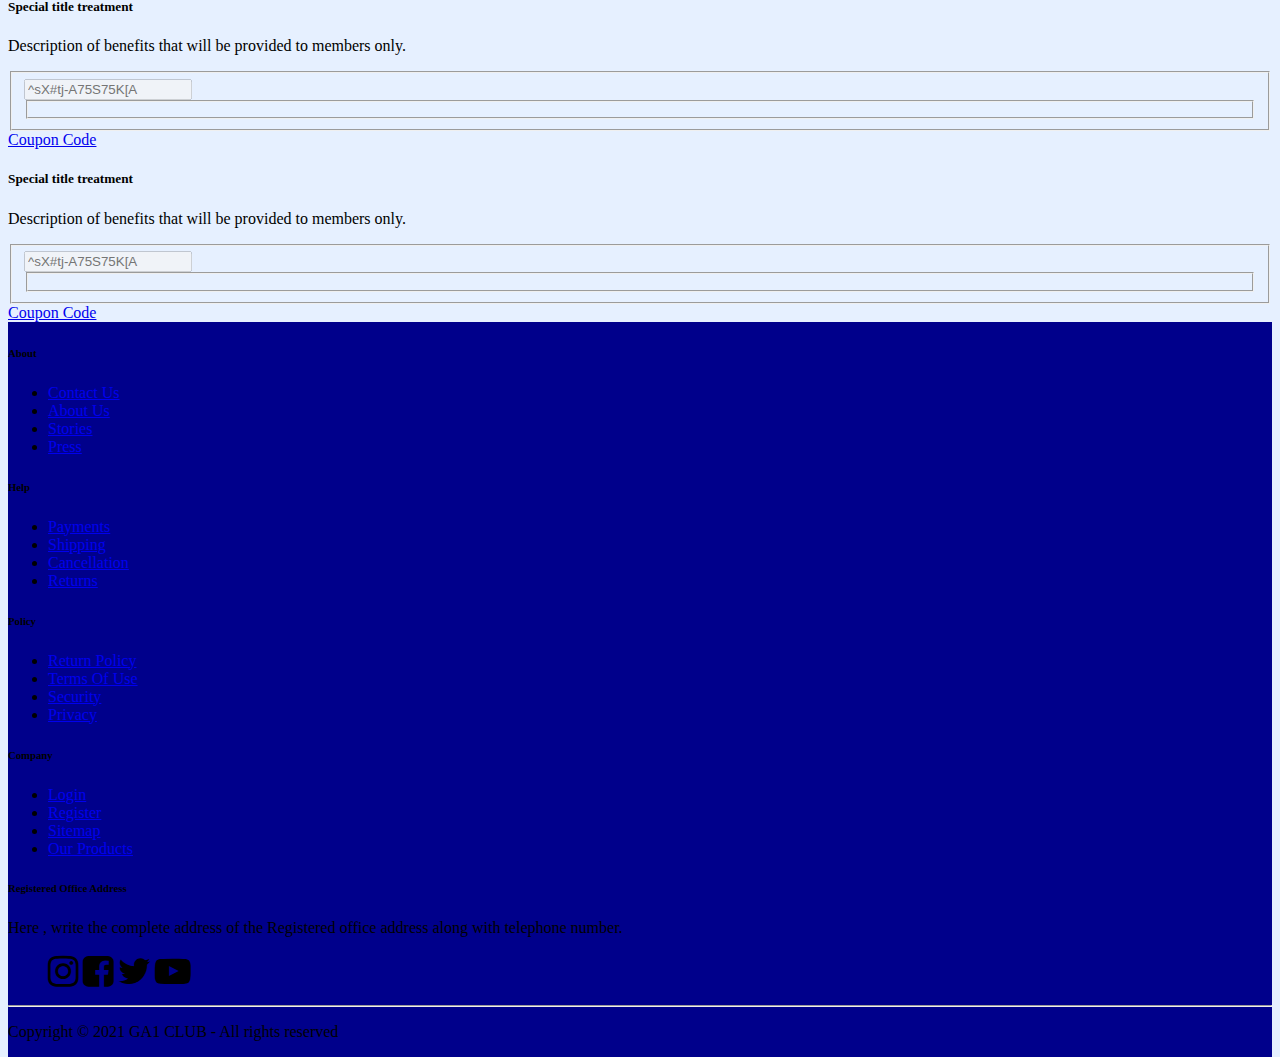
<file: specialoffers.html>
<!doctype html>
<html lang="en">

<head>
    <meta charset="utf-8">
    <meta name="viewport" content="width=device-width, initial-scale=1">
    <link href="https://cdn.jsdelivr.net/npm/bootstrap@5.0.0/dist/css/bootstrap.min.css" rel="stylesheet"
        integrity="sha384-wEmeIV1mKuiNpC+IOBjI7aAzPcEZeedi5yW5f2yOq55WWLwNGmvvx4Um1vskeMj0" crossorigin="anonymous">
    <link rel="stylesheet" href="css/style.css">
    <script>(function (w, d) { w.CollectId = "60a0d334c6d40118192c8f01"; var h = d.head || d.getElementsByTagName("head")[0]; var s = d.createElement("script"); s.setAttribute("type", "text/javascript"); s.async = true; s.setAttribute("src", "https://collectcdn.com/launcher.js"); h.appendChild(s); })(window, document);</script>
    <title>Special Offers</title>
    <link rel="shortcut icon" href="img/favicon.ico" />
    <link rel="stylesheet" href="https://cdnjs.cloudflare.com/ajax/libs/font-awesome/4.7.0/css/font-awesome.min.css">


</head>

<body>

    <nav class="navbar navbar-expand-lg navbar-dark" id="top">
        <div class="container-fluid">
            <div class="me-3">
                <h6><a class="navbar-brand" href="index.html">GA1 CLUB</a>
                    <h6>
            </div>
            <button class="navbar-toggler" type="button" data-bs-toggle="collapse"
                data-bs-target="#navbarSupportedContent" aria-controls="navbarSupportedContent" aria-expanded="false"
                aria-label="Toggle navigation">
                <span class="navbar-toggler-icon"></span>
            </button>
            <div class="collapse navbar-collapse" id="navbarSupportedContent">
                <ul class="navbar-nav me-auto mb-2 mb-lg-0">
                    <li class="nav-item me-3">
                        <h6><a class="nav-link " aria-current="page" href="index.html">Home</a></h6>
                    </li>
                    <li class="nav-item me-3">
                        <h6><a class="nav-link" href="aboutus.html">About Us</a></h6>
                    </li>
                    <li class="nav-item me-3">
                        <h6><a class="nav-link" href="events.html">Events</a></h6>
                    </li>
                    <li class="nav-item me-3">
                        <h6><a class="nav-link" href="membership.html">Membership</a></h6>
                    </li>
                    <li class="nav-item me-3">
                        <h6><a class="nav-link" href="certificate.html">Certificates</a></h6>
                    </li>
                    <li class="nav-item me-3">
                        <h6><a class="nav-link active" href="specialoffers.html">Offers</a></h6>
                    </li>
                    <li class="nav-item me-3">
                        <h6><a class="nav-link" href="signin.html">Sign in</a></h6>
                    </li>
                </ul>
                <form class="d-flex">
                    <input class="form-control me-2" type="search" placeholder="Search" aria-label="Search">
                    <button class="btn btn-outline-light" type="submit">Search</button>
                </form>
            </div>
        </div>
    </nav>

    <div class="container mt-4 mb-5">
        <h2 mt-2>Special Offers For Our Members</h2>
        <hr>
        <nav style="--bs-breadcrumb-divider: url(&#34;data:image/svg+xml,%3Csvg xmlns='http://www.w3.org/2000/svg' width='8' height='8'%3E%3Cpath d='M2.5 0L1 1.5 3.5 4 1 6.5 2.5 8l4-4-4-4z' fill='currentColor'/%3E%3C/svg%3E&#34;);"
            aria-label="breadcrumb">
            <ol class="breadcrumb mt-2">
                <li class="breadcrumb-item"><a href="index.html">Home</a></li>
                <li class="breadcrumb-item active" aria-current="page">Offers</li>
            </ol>
        </nav>

        <div class="row mb-4 mt-3">
            <div class="col-sm-6 mt-3">
                <div class="card">
                    <div class="card-body">
                        <h5 class="card-title">Special title treatment</h5>
                        <p class="card-text">Description of benefits that will be provided to members only.</p>
                        <form>
                            <fieldset disabled>
                                <input style="width: 10rem;" type="text" class="form-control"
                                    placeholder="^sX#tj-A75S75K[A">
                                <fieldset>
                        </form>
                    </div>
                    <div class="card-body">
                        <a href="signin.html" class="btn btn-primary">Coupon Code</a>
                    </div>
                </div>
            </div>
            <div class="col-sm-6 mt-3">
                <div class="card">
                    <div class="card-body">
                        <h5 class="card-title">Special title treatment</h5>
                        <p class="card-text">Description of benefits that will be provided to members only.</p>
                        <form>
                            <fieldset disabled>
                                <input style="width: 10rem;" type="text" class="form-control"
                                    placeholder="^sX#tj-A75S75K[A">
                                <fieldset>
                        </form>
                    </div>
                    <div class="card-body">
                        <a href="signin.html" class="btn btn-primary">Coupon Code</a>
                    </div>
                </div>
            </div>
            <div class="col-sm-6 mt-3">
                <div class="card">
                    <div class="card-body">
                        <h5 class="card-title">Special title treatment</h5>
                        <p class="card-text">Description of benefits that will be provided to members only.</p>
                        <form>
                            <fieldset disabled>
                                <input style="width: 10rem;" type="text" class="form-control"
                                    placeholder="^sX#tj-A75S75K[A">
                                <fieldset>
                        </form>
                    </div>
                    <div class="card-body">
                        <a href="signin.html" class="btn btn-primary">Coupon Code</a>
                    </div>
                </div>
            </div>
            <div class="col-sm-6 mt-3">
                <div class="card">
                    <div class="card-body">
                        <h5 class="card-title">Special title treatment</h5>
                        <p class="card-text">Description of benefits that will be provided to members only.</p>
                        <form>
                            <fieldset disabled>
                                <input style="width: 10rem;" type="text" class="form-control"
                                    placeholder="^sX#tj-A75S75K[A">
                                <fieldset>
                        </form>
                    </div>
                    <div class="card-body">
                        <a href="signin.html" class="btn btn-primary">Coupon Code</a>
                    </div>
                </div>
            </div>
            <div class="col-sm-6 mt-3">
                <div class="card">
                    <div class="card-body">
                        <h5 class="card-title">Special title treatment</h5>
                        <p class="card-text">Description of benefits that will be provided to members only.</p>
                        <form>
                            <fieldset disabled>
                                <input style="width: 10rem;" type="text" class="form-control"
                                    placeholder="^sX#tj-A75S75K[A">
                                <fieldset>
                        </form>
                    </div>
                    <div class="card-body">
                        <a href="signin.html" class="btn btn-primary">Coupon Code</a>
                    </div>
                </div>
            </div>
            <div class="col-sm-6 mt-3">
                <div class="card">
                    <div class="card-body">
                        <h5 class="card-title">Special title treatment</h5>
                        <p class="card-text">Description of benefits that will be provided to members only.</p>
                        <form>
                            <fieldset disabled>
                                <input style="width: 10rem;" type="text" class="form-control"
                                    placeholder="^sX#tj-A75S75K[A">
                                <fieldset>
                        </form>
                    </div>
                    <div class="card-body">
                        <a href="signin.html" class="btn btn-primary">Coupon Code</a>
                    </div>
                </div>
            </div>
            <div class="col-sm-6 mt-3">
                <div class="card">
                    <div class="card-body">
                        <h5 class="card-title">Special title treatment</h5>
                        <p class="card-text">Description of benefits that will be provided to members only.</p>
                        <form>
                            <fieldset disabled>
                                <input style="width: 10rem;" type="text" class="form-control"
                                    placeholder="^sX#tj-A75S75K[A">
                                <fieldset>
                        </form>
                    </div>
                    <div class="card-body">
                        <a href="signin.html" class="btn btn-primary">Coupon Code</a>
                    </div>
                </div>
            </div>
            <div class="col-sm-6 mt-3">
                <div class="card">
                    <div class="card-body">
                        <h5 class="card-title">Special title treatment</h5>
                        <p class="card-text">Description of benefits that will be provided to members only.</p>
                        <form>
                            <fieldset disabled>
                                <input style="width: 10rem;" type="text" class="form-control"
                                    placeholder="^sX#tj-A75S75K[A">
                                <fieldset>
                        </form>
                    </div>
                    <div class="card-body">
                        <a href="signin.html" class="btn btn-primary">Coupon Code</a>
                    </div>
                </div>
            </div>
        </div>
    </div>

    <div class="container-fluid flex-grow-1" style="background-color: rgb(0, 0, 139);">
        <footer style="background-color: rgb(0, 0, 139);">
            <div class="container py-5">
                <div class="row py-3  text-light">
                    <div class="col-lg-2 col-md-6 mb-4 mb-lg-0 ">
                        <h6 class="text-uppercase font-weight-bold mb-4">About</h6>
                        <ul class="list-unstyled mb-0">
                            <li class="mb-2"><a href="aboutus.html#contact" class="text-light ">Contact Us</a></li>
                            <li class="mb-2"><a href="aboutus.html" class="text-light">About Us</a></li>
                            <li class="mb-2"><a href="#" class="text-light">Stories</a></li>
                            <li class="mb-2"><a href="#" class="text-light">Press</a></li>
                        </ul>
                    </div>
                    <div class="col-lg-2 col-md-6 mb-4 mb-lg-0">
                        <h6 class="text-uppercase font-weight-bold mb-4">Help</h6>
                        <ul class="list-unstyled mb-0">
                            <li class="mb-2"><a href="#" class="text-light">Payments</a></li>
                            <li class="mb-2"><a href="#" class="text-light">Shipping</a></li>
                            <li class="mb-2"><a href="#" class="text-light">Cancellation</a></li>
                            <li class="mb-2"><a href="#" class="text-light">Returns</a></li>
                        </ul>
                    </div>
                    <div class="col-lg-2 col-md-6 mb-4 mb-lg-0">
                        <h6 class="text-uppercase font-weight-bold mb-4">Policy</h6>
                        <ul class="list-unstyled mb-0">
                            <li class="mb-2"><a href="#" class="text-light">Return Policy</a></li>
                            <li class="mb-2"><a href="#" class="text-light">Terms Of Use</a></li>
                            <li class="mb-2"><a href="#" class="text-light">Security</a></li>
                            <li class="mb-2"><a href="#" class="text-light">Privacy</a></li>
                        </ul>
                    </div>
                    <div class="col-lg-2 col-md-6 mb-4 mb-lg-0">
                        <h6 class="text-uppercase font-weight-bold mb-4">Company</h6>
                        <ul class="list-unstyled mb-0">
                            <li class="mb-2"><a href="#" class="text-light">Login</a></li>
                            <li class="mb-2"><a href="#" class="text-light">Register</a></li>
                            <li class="mb-2"><a href="#" class="text-light">Sitemap</a></li>
                            <li class="mb-2"><a href="membership.html" class="text-light">Our Products</a></li>
                        </ul>
                    </div>
                    <div class="col-lg-4 col-md-6 mb-lg-0">
                        <h6 class="text-uppercase font-weight-bold mb-4">Registered Office Address</h6>
                        <p class="text-light mb-4">Here , write the complete address of the Registered office address
                            along with telephone number.</p>
                        <ul class="list-inline mt-4">
                            <i class="fa fa-instagram me-3" style="font-size:36px"></i>
                            <i class="fa fa-facebook-square me-3" style="font-size:36px"></i>
                            <i class="fa fa-twitter me-3" style="font-size:36px"></i>
                            <i class="fa fa-youtube-play me-3" style="font-size:36px"></i>
                        </ul>
                    </div>
                </div>
            </div>
            <hr class="p-0 m-0 b-0">
            <div style="background-color: rgb(0, 0, 139);">
                <div class="container text-center">
                    <p class="text-center p-3  mb-lg-0 text-light">
                        Copyright &copy; 2021 GA1 CLUB - All rights reserved
                    </p>
                </div>
            </div>
        </footer>
    </div>

    <a href="specialoffers.html#top" style="bottom: 80px; right: 25px; position: fixed;">
        <i class="fa fa-arrow-circle-up" style="font-size:48px"></i>
    </a>

    <script src="https://cdn.jsdelivr.net/npm/bootstrap@5.0.0/dist/js/bootstrap.bundle.min.js"
        integrity="sha384-p34f1UUtsS3wqzfto5wAAmdvj+osOnFyQFpp4Ua3gs/ZVWx6oOypYoCJhGGScy+8"
        crossorigin="anonymous"></script>

</body>

</html>
</file>
<file: css/style.css>
body {
  display: flex;
  flex-direction: column;
  height: 100vh;
  /* background-color: rgb(223, 208, 188); */
  background-color: rgb(230, 240, 255);
  text-align: justify;
}

.navbar {
  color: white;
  background: rgb(0, 0, 139) !important;
}

.footer {
  color: white;
  background: rgb(0, 0, 139) !important;
  margin-top: auto;
}

.container {
  align-items: center !important;
}

.event-list .card {
  border: 0;
  padding: 0 30px;
  margin-bottom: 60px;
  position: relative;
}

.event-list .card-img {
  width: calc(100% + 60px);
  margin-left: -30px;
  overflow: hidden;
  z-index: 9;
  border-radius: 0;
}

.event-list .card-img img {
  max-width: 100%;
  transition: all 0.3s ease-in-out;
}

.event-list .card-body {
  z-index: 10;
  background: #fff;
  border-top: 4px solid #fff;
  padding: 30px;
  box-shadow: 0px 2px 15px rgba(0, 0, 0, 0.1);
  margin-top: -60px;
  transition: 0.3s;
}

.event-list .card-title {
  font-weight: 700;
  text-align: center;
  margin-bottom: 20px;
  color: #24325d;
}

.event-list .card-title a {
  color: #24325d;
  transition: 0.3s;
}

.event-list .card-text {
  color: #5e5e5e;
}

.event-list .read-more a {
  color: #777777;
  text-transform: uppercase;
  font-weight: 600;
  font-size: 12px;
  transition: 0.3s;
}

.event-list .read-more a:hover {
  color: #006fbe;
}

.event-list .card:hover img {
  transform: scale(1.1);
}

.event-list .card:hover .card-body {
  border-color: #006fbe;
}

.event-list .card:hover .card-body .card-title a {
  color: #006fbe;
}

.cardEvent {
  background-color: wheat;
}
</file>
<file: css/certificate.css>
/* body, html {
    margin: 0;
    padding: 0;
} */
/* body {
    color: black;
    display: table;
    font-family: Georgia, serif;
    font-size: 24px;
    text-align: center;
} */
.certificate {
    border: 20px solid tan;
    width: 39rem;
    height: 26rem;
    display: flex;
    vertical-align: middle;
}
.logo {
    color: tan;
}

.marquee {
    color: tan;
    font-size: 40px;
    margin: 20px;
}
.assignment {
    margin: 20px;
}
.person {
    border-bottom: 2px solid black;
    font-size: 32px;
    font-style: italic;
    margin: 20px auto;
    width: 400px;
}
.reason {
    margin: 20px;
}
</file>
